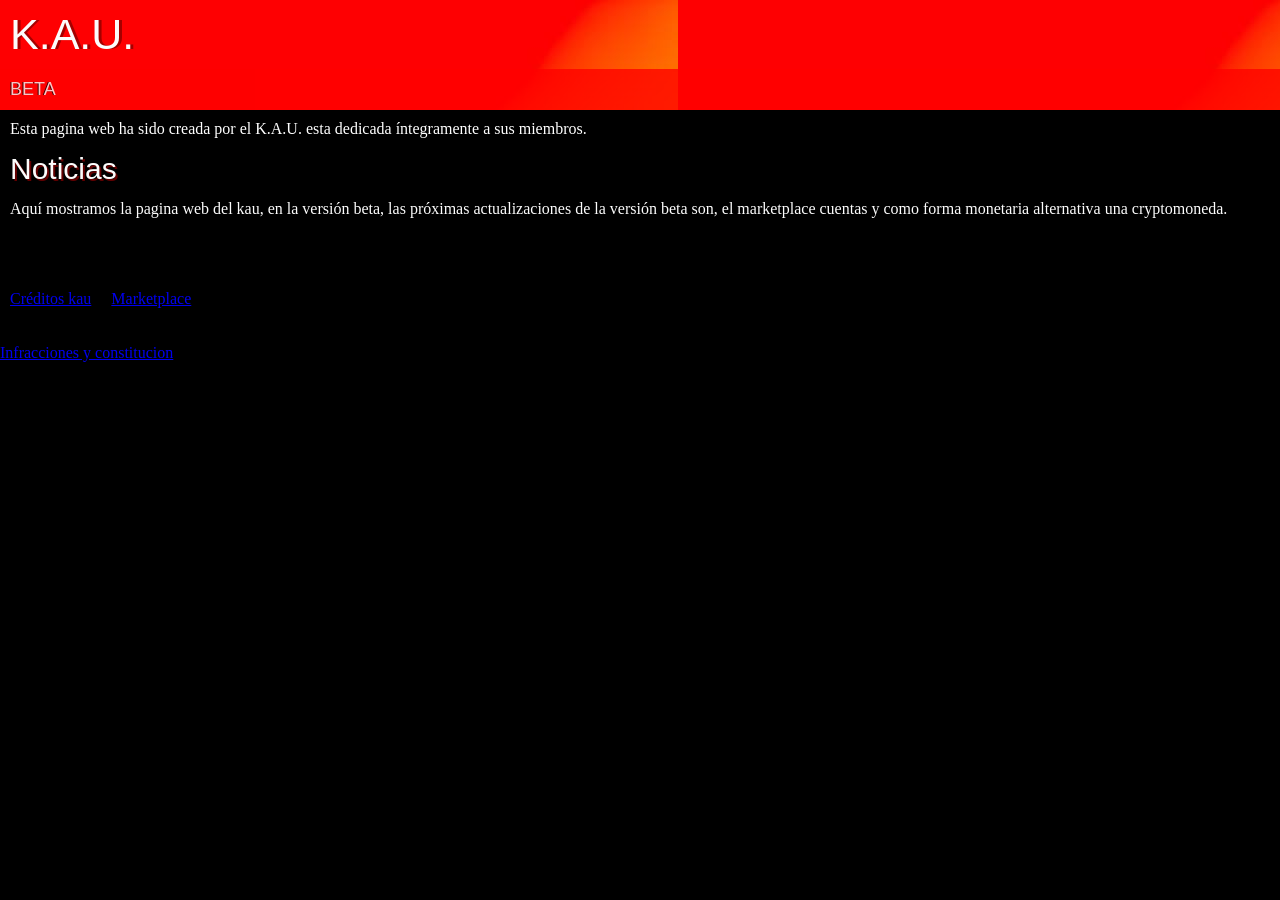
<file: index.html>
<!DOCTYPE html>
<html lang="">
<head>
<meta charset="UTF-8">
<meta name="viewport" content="width=device-width, initial-scale=1.0">
<meta name="generator" content="Silex v3.9.0">
<link rel="stylesheet" href="css/index-19fbe2730187b5f8a5d8cf60af47354eece531aea0b69a1d1151381ec1788a7a.css">





<link href="https://fonts.googleapis.com" rel="preconnect" ><link href="https://fonts.googleapis.com/css2" rel="preconnect" crossorigin ><link href="https://fonts.googleapis.com/css2?family=Aclonica&display=swap" rel="stylesheet" ><link href="https://fonts.googleapis.com/css2?family=Abyssinica+SIL&display=swap" rel="stylesheet" ></head>
<body id="iwjx"><div id="ip8m4" class="silex-default-container"><div id="ilp3z" class="silex-default-text">K.A.U.</div><div id="ikdom" class="silex-default-text">BETA</div></div><div id="iqjkf" class="silex-default-text">Esta pagina web ha sido creada por el K.A.U. esta dedicada íntegramente a sus miembros.</div><div id="i7jyf" class="silex-default-text">Noticias</div><div id="imrfn" class="silex-default-container"><div id="if2fw" class="silex-default-text">Aquí mostramos la pagina web del kau, en la versión beta, las próximas actualizaciones de la versión beta son, el marketplace cuentas y como forma monetaria alternativa una cryptomoneda.<br/><br/></div></div><A href="./cryptomoneda.html" id="i14nac" class="silex-default-text">Créditos kau</A><A href="./marketplace.html" id="i9fb7l" class="silex-default-text">Marketplace</A><A id="i982iqy" href="./infracciones.html" class="silex-default-text"><br/><br/><br/>Infracciones y constitucion</A></body>
</html>
</file>
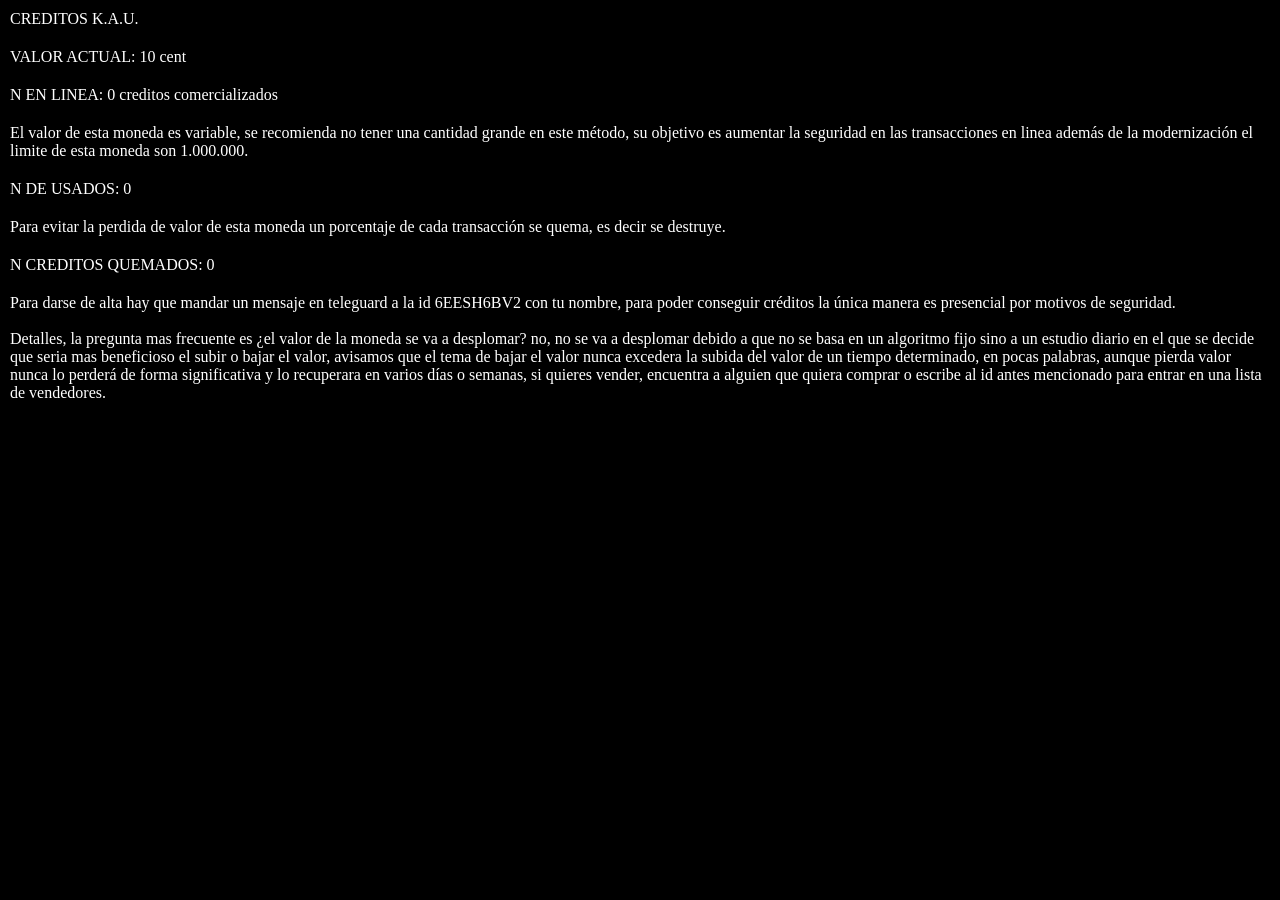
<file: cryptomoneda.html>
<!DOCTYPE html>
<html lang="">
<head>
<meta charset="UTF-8">
<meta name="viewport" content="width=device-width, initial-scale=1.0">
<meta name="generator" content="Silex v3.9.0">
<link rel="stylesheet" href="css/cryptomoneda-f493d69f6951f4b35de5323334c6d8ce3d63bac1525adffbe24ff09a80c4bcf2.css">





<link href="https://fonts.googleapis.com" rel="preconnect" ><link href="https://fonts.googleapis.com/css2" rel="preconnect" crossorigin ><link href="https://fonts.googleapis.com/css2?family=Aclonica&display=swap" rel="stylesheet" ><link href="https://fonts.googleapis.com/css2?family=Abyssinica+SIL&display=swap" rel="stylesheet" ></head>
<body id="io8nj"><div id="itn9e5" class="silex-default-text">CREDITOS K.A.U.</div><div id="irxtwi" class="silex-default-text">VALOR ACTUAL: 10 cent</div><div id="iai1cv" class="silex-default-text">N EN LINEA: 0 creditos comercializados</div><div id="it7xih" class="silex-default-text">El valor de esta moneda es variable, se recomienda no tener una cantidad grande en este método, su objetivo es aumentar la seguridad en las transacciones en linea además de la modernización el limite de esta moneda son 1.000.000.</div><div id="il9e24" class="silex-default-text">N DE USADOS: 0</div><div id="iw1uib" class="silex-default-text">Para evitar la perdida de valor de esta moneda un porcentaje de cada transacción se quema, es decir se destruye.</div><div id="iet7rf" class="silex-default-text">N CREDITOS QUEMADOS: 0</div><div id="ihemhh" class="silex-default-text">Para darse de alta hay que mandar un mensaje en teleguard a la id 6EESH6BV2 con tu nombre, para poder conseguir créditos la única manera es presencial por motivos de seguridad.<br/><br/>Detalles, la pregunta mas frecuente es ¿el valor de la moneda se va a desplomar? no, no se va a desplomar debido a que no se basa en un algoritmo fijo sino a un estudio diario en el que se decide que seria mas beneficioso el subir o bajar el valor, avisamos que el tema de bajar el valor nunca excedera la subida del valor de un tiempo determinado, en pocas palabras, aunque pierda valor nunca lo perderá de forma significativa y lo recuperara en varios días o semanas, si quieres vender, encuentra a alguien que quiera comprar o escribe al id antes mencionado para entrar en una lista de vendedores.</div></body>
</html>
</file>
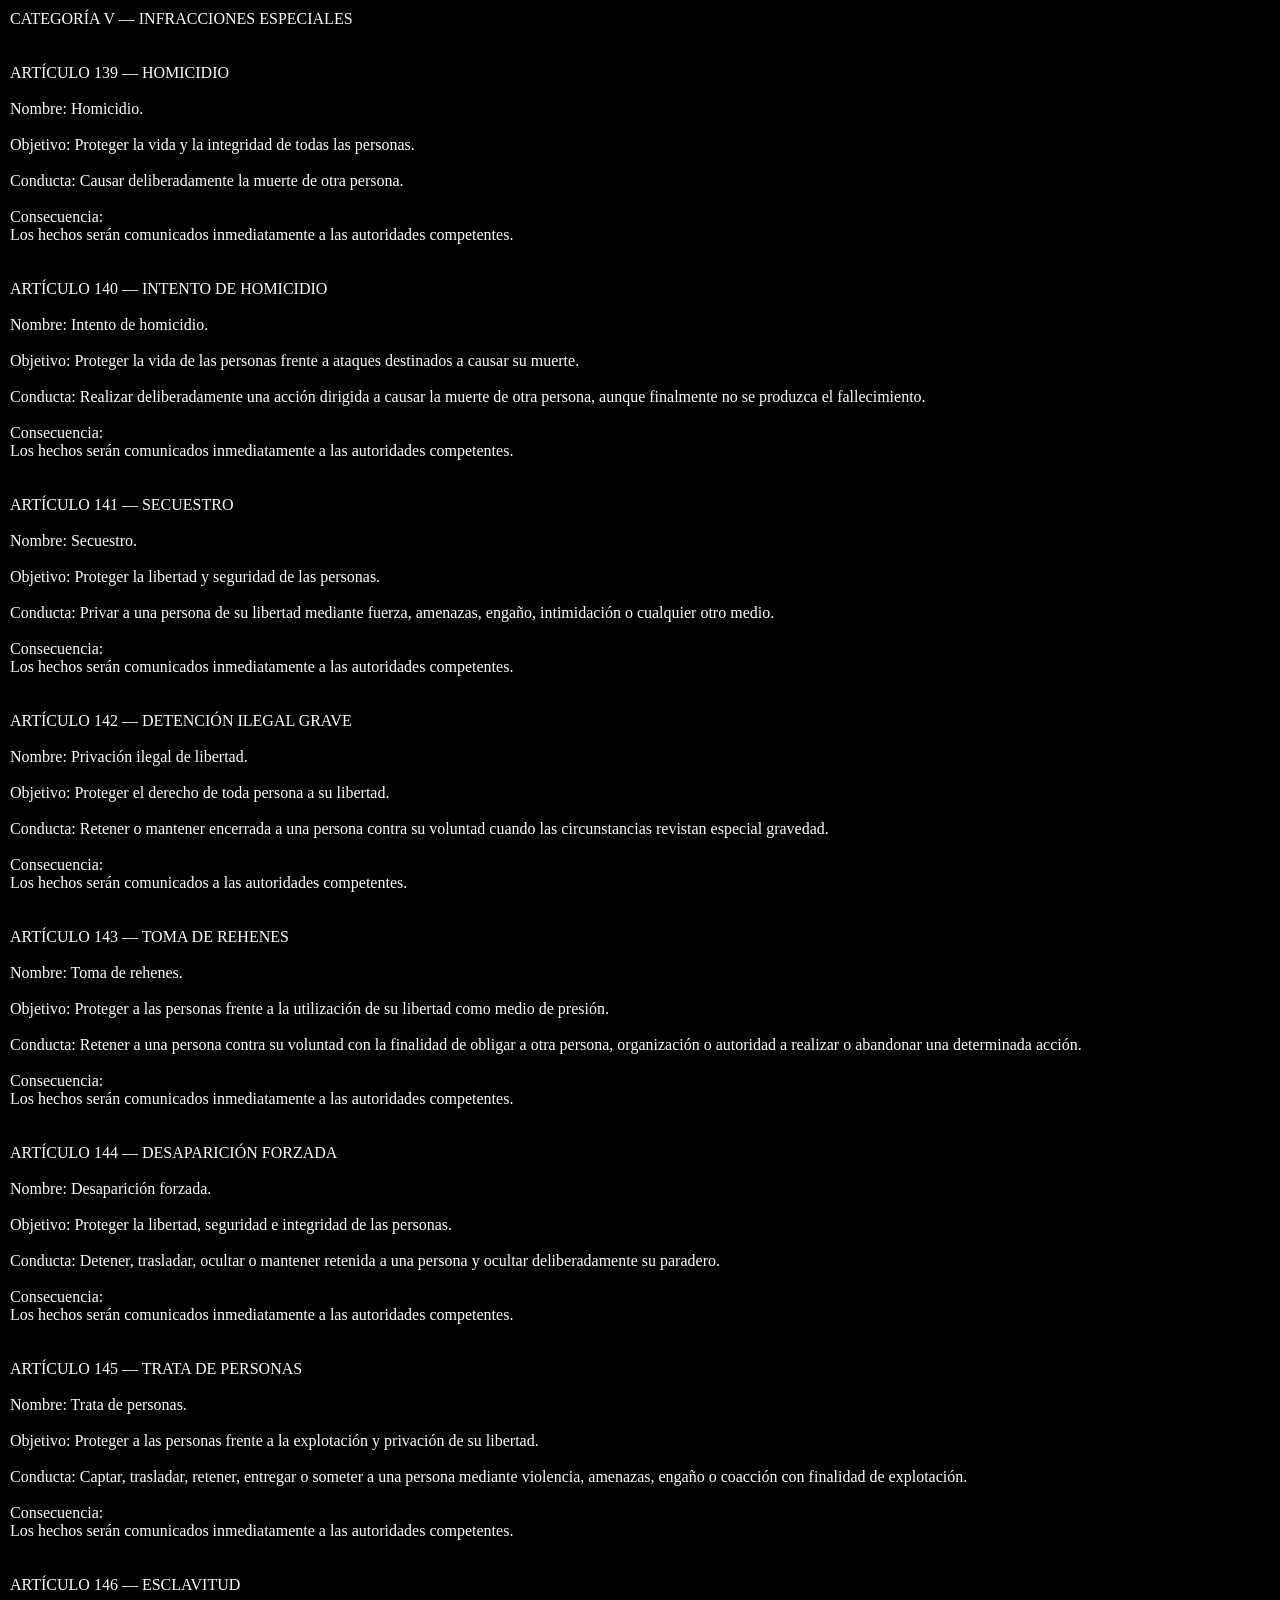
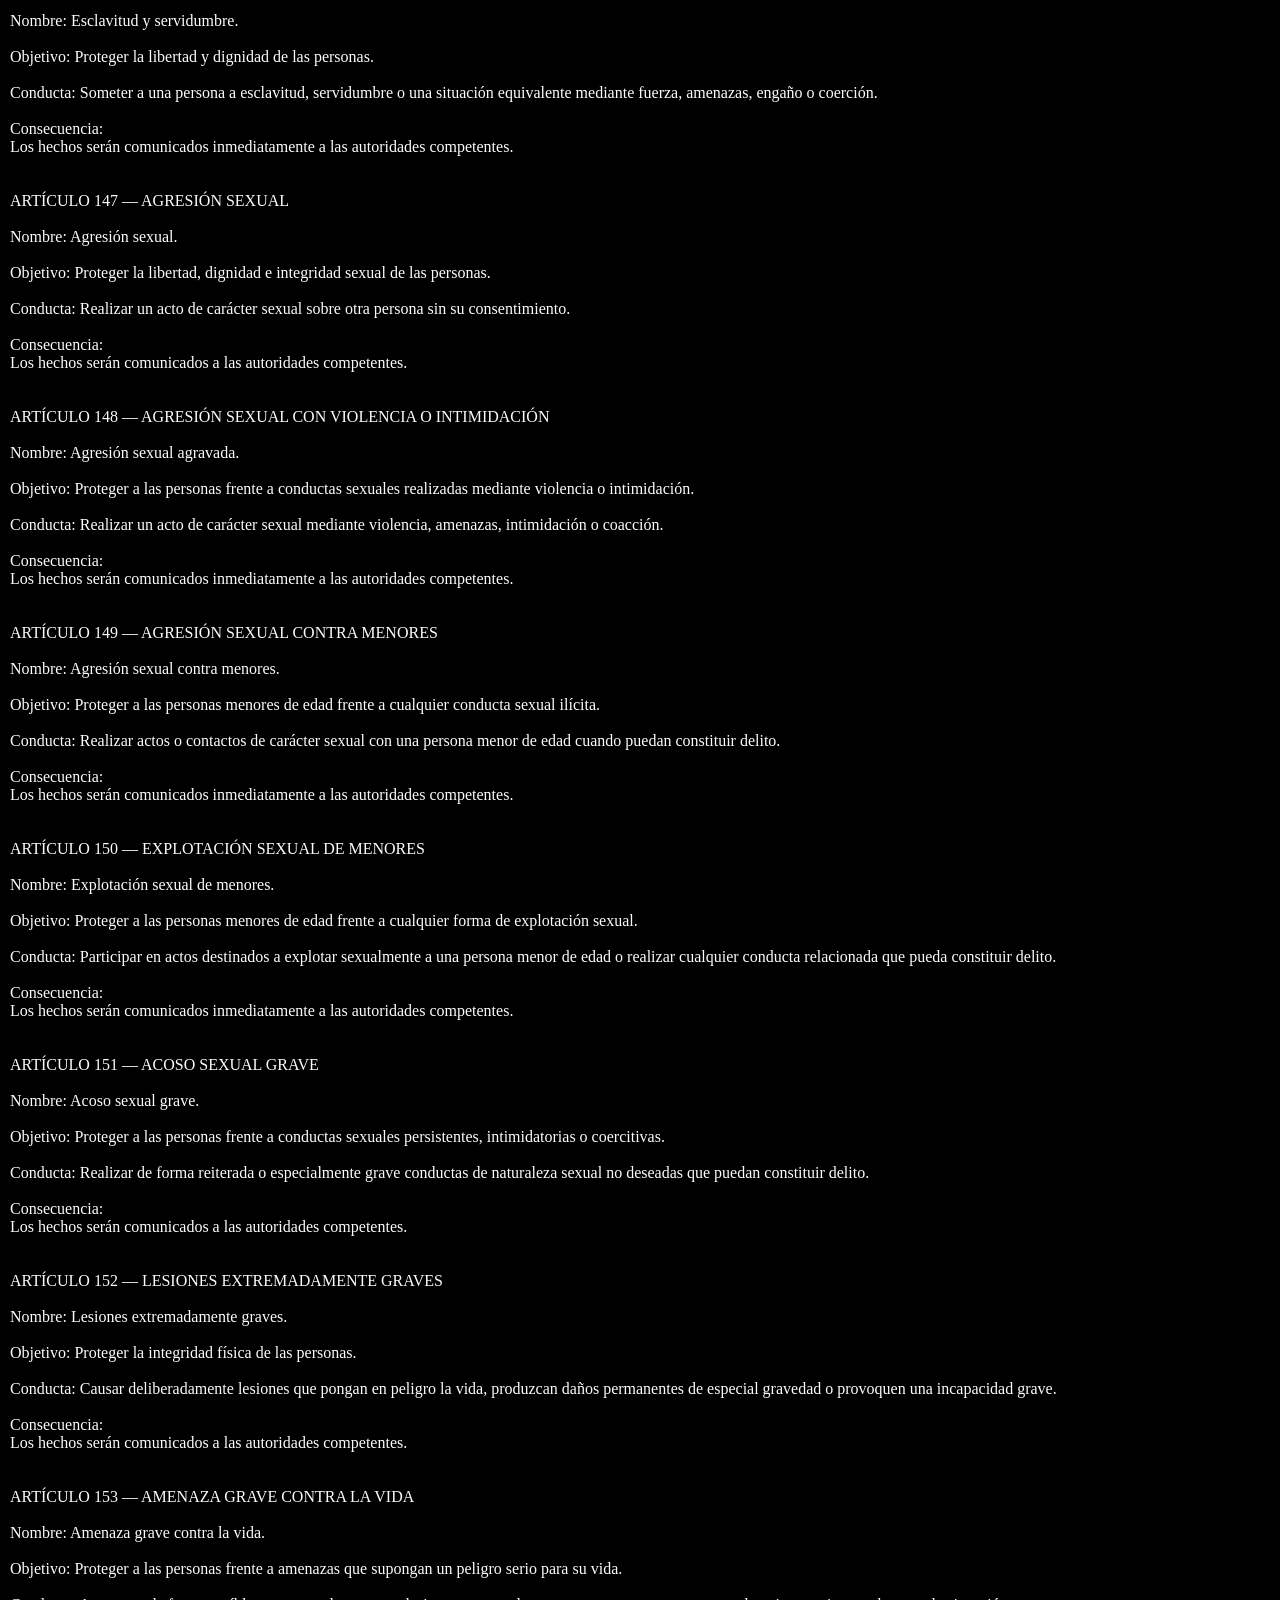
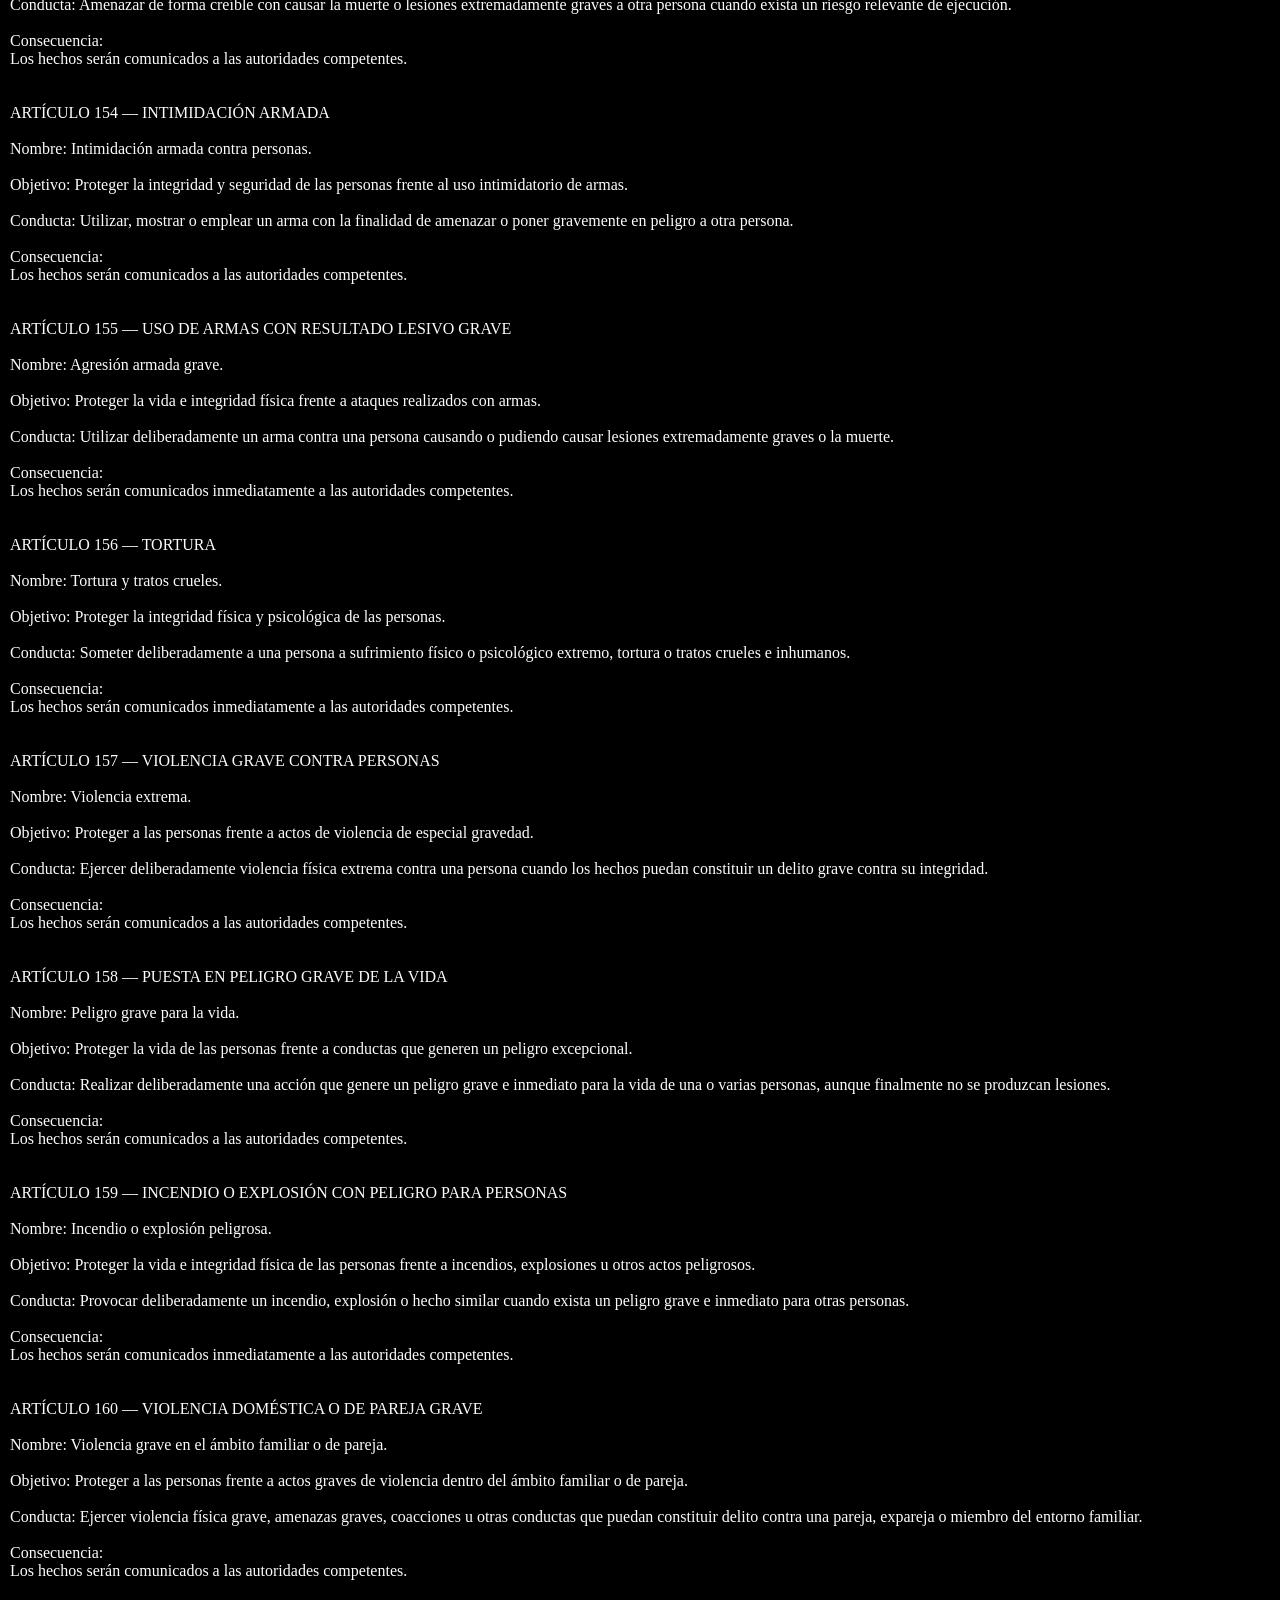
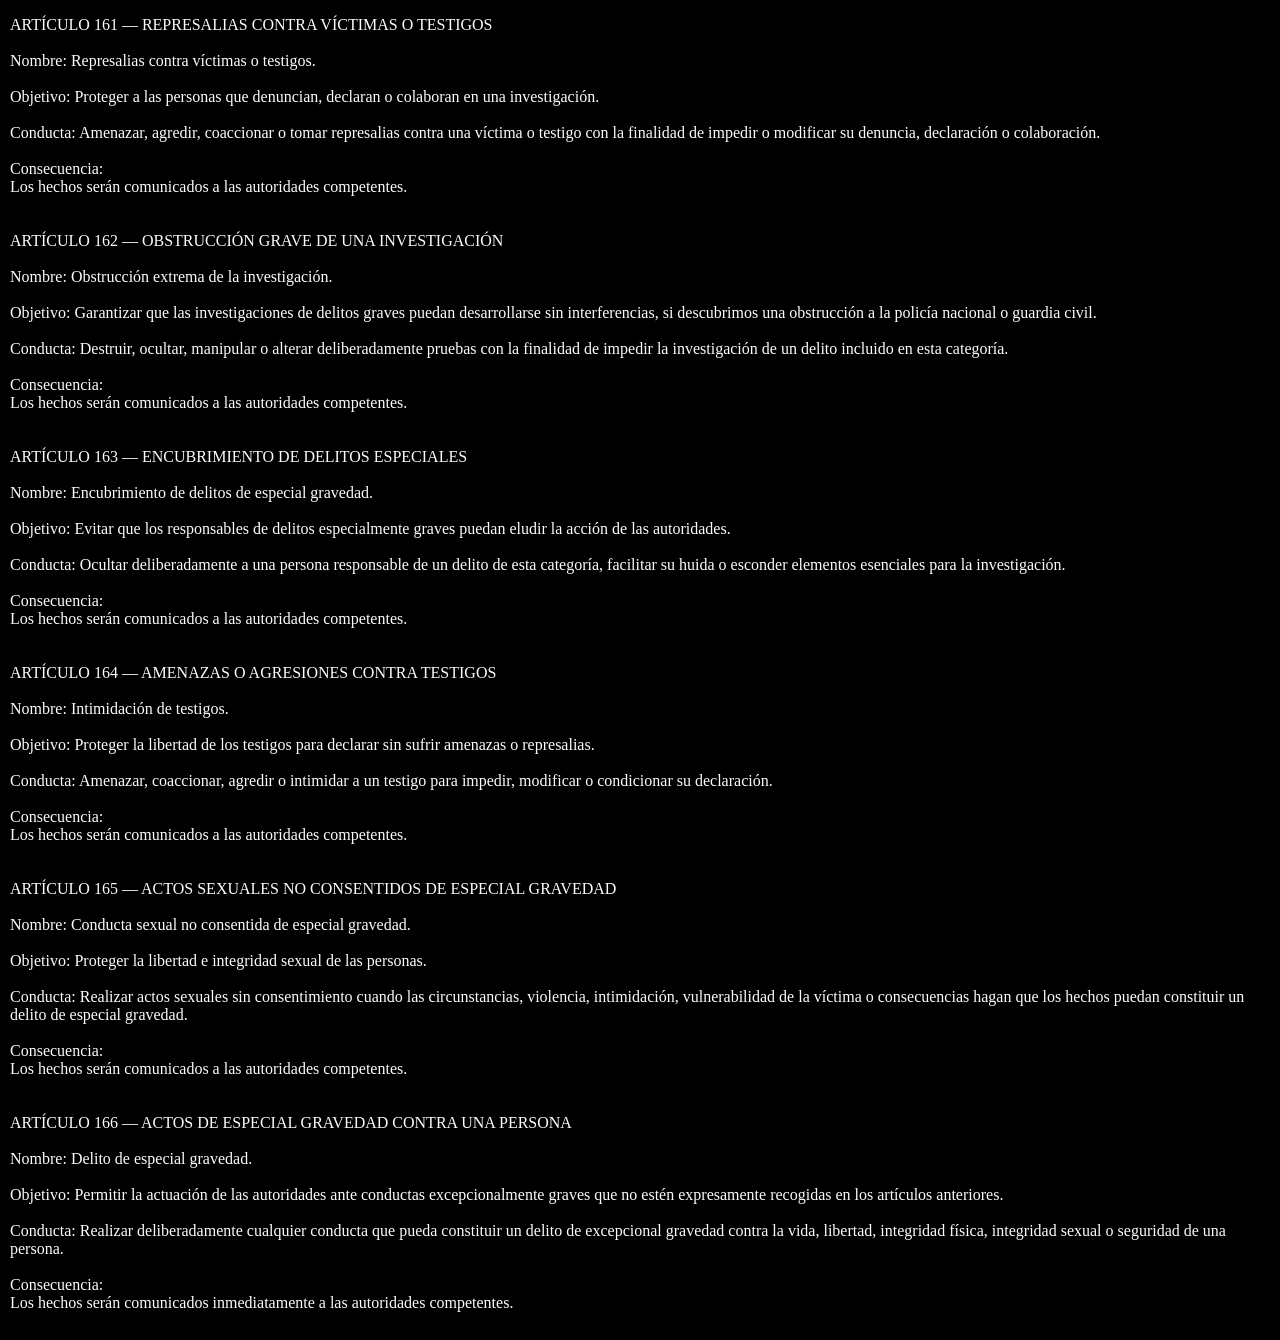
<file: especial.html>
<!DOCTYPE html>
<html lang="">
<head>
<meta charset="UTF-8">
<meta name="viewport" content="width=device-width, initial-scale=1.0">
<meta name="generator" content="Silex v3.9.0">
<link rel="stylesheet" href="css/especial-9a881ceaf22727069de1048afafc06c682a47b197e914a06934c6b6ef2c85dda.css">





<link href="https://fonts.googleapis.com" rel="preconnect" ><link href="https://fonts.googleapis.com/css2" rel="preconnect" crossorigin ><link href="https://fonts.googleapis.com/css2?family=Aclonica&display=swap" rel="stylesheet" ><link href="https://fonts.googleapis.com/css2?family=Abyssinica+SIL&display=swap" rel="stylesheet" ></head>
<body id="i11j2by"><div class="silex-default-text" id="ibu0xkm">CATEGORÍA V — INFRACCIONES ESPECIALES<br/><br/><br/>ARTÍCULO 139 — HOMICIDIO<br/><br/>Nombre: Homicidio.<br/><br/>Objetivo: Proteger la vida y la integridad de todas las personas.<br/><br/>Conducta: Causar deliberadamente la muerte de otra persona.<br/><br/>Consecuencia:<br/>Los hechos serán comunicados inmediatamente a las autoridades competentes.<br/><br/><br/>ARTÍCULO 140 — INTENTO DE HOMICIDIO<br/><br/>Nombre: Intento de homicidio.<br/><br/>Objetivo: Proteger la vida de las personas frente a ataques destinados a causar su muerte.<br/><br/>Conducta: Realizar deliberadamente una acción dirigida a causar la muerte de otra persona, aunque finalmente no se produzca el fallecimiento.<br/><br/>Consecuencia:<br/>Los hechos serán comunicados inmediatamente a las autoridades competentes.<br/><br/><br/>ARTÍCULO 141 — SECUESTRO<br/><br/>Nombre: Secuestro.<br/><br/>Objetivo: Proteger la libertad y seguridad de las personas.<br/><br/>Conducta: Privar a una persona de su libertad mediante fuerza, amenazas, engaño, intimidación o cualquier otro medio.<br/><br/>Consecuencia:<br/>Los hechos serán comunicados inmediatamente a las autoridades competentes.<br/><br/><br/>ARTÍCULO 142 — DETENCIÓN ILEGAL GRAVE<br/><br/>Nombre: Privación ilegal de libertad.<br/><br/>Objetivo: Proteger el derecho de toda persona a su libertad.<br/><br/>Conducta: Retener o mantener encerrada a una persona contra su voluntad cuando las circunstancias revistan especial gravedad.<br/><br/>Consecuencia:<br/>Los hechos serán comunicados a las autoridades competentes.<br/><br/><br/>ARTÍCULO 143 — TOMA DE REHENES<br/><br/>Nombre: Toma de rehenes.<br/><br/>Objetivo: Proteger a las personas frente a la utilización de su libertad como medio de presión.<br/><br/>Conducta: Retener a una persona contra su voluntad con la finalidad de obligar a otra persona, organización o autoridad a realizar o abandonar una determinada acción.<br/><br/>Consecuencia:<br/>Los hechos serán comunicados inmediatamente a las autoridades competentes.<br/><br/><br/>ARTÍCULO 144 — DESAPARICIÓN FORZADA<br/><br/>Nombre: Desaparición forzada.<br/><br/>Objetivo: Proteger la libertad, seguridad e integridad de las personas.<br/><br/>Conducta: Detener, trasladar, ocultar o mantener retenida a una persona y ocultar deliberadamente su paradero.<br/><br/>Consecuencia:<br/>Los hechos serán comunicados inmediatamente a las autoridades competentes.<br/><br/><br/>ARTÍCULO 145 — TRATA DE PERSONAS<br/><br/>Nombre: Trata de personas.<br/><br/>Objetivo: Proteger a las personas frente a la explotación y privación de su libertad.<br/><br/>Conducta: Captar, trasladar, retener, entregar o someter a una persona mediante violencia, amenazas, engaño o coacción con finalidad de explotación.<br/><br/>Consecuencia:<br/>Los hechos serán comunicados inmediatamente a las autoridades competentes.<br/><br/><br/>ARTÍCULO 146 — ESCLAVITUD<br/><br/>Nombre: Esclavitud y servidumbre.<br/><br/>Objetivo: Proteger la libertad y dignidad de las personas.<br/><br/>Conducta: Someter a una persona a esclavitud, servidumbre o una situación equivalente mediante fuerza, amenazas, engaño o coerción.<br/><br/>Consecuencia:<br/>Los hechos serán comunicados inmediatamente a las autoridades competentes.<br/><br/><br/>ARTÍCULO 147 — AGRESIÓN SEXUAL<br/><br/>Nombre: Agresión sexual.<br/><br/>Objetivo: Proteger la libertad, dignidad e integridad sexual de las personas.<br/><br/>Conducta: Realizar un acto de carácter sexual sobre otra persona sin su consentimiento.<br/><br/>Consecuencia:<br/>Los hechos serán comunicados a las autoridades competentes.<br/><br/><br/>ARTÍCULO 148 — AGRESIÓN SEXUAL CON VIOLENCIA O INTIMIDACIÓN<br/><br/>Nombre: Agresión sexual agravada.<br/><br/>Objetivo: Proteger a las personas frente a conductas sexuales realizadas mediante violencia o intimidación.<br/><br/>Conducta: Realizar un acto de carácter sexual mediante violencia, amenazas, intimidación o coacción.<br/><br/>Consecuencia:<br/>Los hechos serán comunicados inmediatamente a las autoridades competentes.<br/><br/><br/>ARTÍCULO 149 — AGRESIÓN SEXUAL CONTRA MENORES<br/><br/>Nombre: Agresión sexual contra menores.<br/><br/>Objetivo: Proteger a las personas menores de edad frente a cualquier conducta sexual ilícita.<br/><br/>Conducta: Realizar actos o contactos de carácter sexual con una persona menor de edad cuando puedan constituir delito.<br/><br/>Consecuencia:<br/>Los hechos serán comunicados inmediatamente a las autoridades competentes.<br/><br/><br/>ARTÍCULO 150 — EXPLOTACIÓN SEXUAL DE MENORES<br/><br/>Nombre: Explotación sexual de menores.<br/><br/>Objetivo: Proteger a las personas menores de edad frente a cualquier forma de explotación sexual.<br/><br/>Conducta: Participar en actos destinados a explotar sexualmente a una persona menor de edad o realizar cualquier conducta relacionada que pueda constituir delito.<br/><br/>Consecuencia:<br/>Los hechos serán comunicados inmediatamente a las autoridades competentes.<br/><br/><br/>ARTÍCULO 151 — ACOSO SEXUAL GRAVE<br/><br/>Nombre: Acoso sexual grave.<br/><br/>Objetivo: Proteger a las personas frente a conductas sexuales persistentes, intimidatorias o coercitivas.<br/><br/>Conducta: Realizar de forma reiterada o especialmente grave conductas de naturaleza sexual no deseadas que puedan constituir delito.<br/><br/>Consecuencia:<br/>Los hechos serán comunicados a las autoridades competentes.<br/><br/><br/>ARTÍCULO 152 — LESIONES EXTREMADAMENTE GRAVES<br/><br/>Nombre: Lesiones extremadamente graves.<br/><br/>Objetivo: Proteger la integridad física de las personas.<br/><br/>Conducta: Causar deliberadamente lesiones que pongan en peligro la vida, produzcan daños permanentes de especial gravedad o provoquen una incapacidad grave.<br/><br/>Consecuencia:<br/>Los hechos serán comunicados a las autoridades competentes.<br/><br/><br/>ARTÍCULO 153 — AMENAZA GRAVE CONTRA LA VIDA<br/><br/>Nombre: Amenaza grave contra la vida.<br/><br/>Objetivo: Proteger a las personas frente a amenazas que supongan un peligro serio para su vida.<br/><br/>Conducta: Amenazar de forma creíble con causar la muerte o lesiones extremadamente graves a otra persona cuando exista un riesgo relevante de ejecución.<br/><br/>Consecuencia:<br/>Los hechos serán comunicados a las autoridades competentes.<br/><br/><br/>ARTÍCULO 154 — INTIMIDACIÓN ARMADA<br/><br/>Nombre: Intimidación armada contra personas.<br/><br/>Objetivo: Proteger la integridad y seguridad de las personas frente al uso intimidatorio de armas.<br/><br/>Conducta: Utilizar, mostrar o emplear un arma con la finalidad de amenazar o poner gravemente en peligro a otra persona.<br/><br/>Consecuencia:<br/>Los hechos serán comunicados a las autoridades competentes.<br/><br/><br/>ARTÍCULO 155 — USO DE ARMAS CON RESULTADO LESIVO GRAVE<br/><br/>Nombre: Agresión armada grave.<br/><br/>Objetivo: Proteger la vida e integridad física frente a ataques realizados con armas.<br/><br/>Conducta: Utilizar deliberadamente un arma contra una persona causando o pudiendo causar lesiones extremadamente graves o la muerte.<br/><br/>Consecuencia:<br/>Los hechos serán comunicados inmediatamente a las autoridades competentes.<br/><br/><br/>ARTÍCULO 156 — TORTURA<br/><br/>Nombre: Tortura y tratos crueles.<br/><br/>Objetivo: Proteger la integridad física y psicológica de las personas.<br/><br/>Conducta: Someter deliberadamente a una persona a sufrimiento físico o psicológico extremo, tortura o tratos crueles e inhumanos.<br/><br/>Consecuencia:<br/>Los hechos serán comunicados inmediatamente a las autoridades competentes.<br/><br/><br/>ARTÍCULO 157 — VIOLENCIA GRAVE CONTRA PERSONAS<br/><br/>Nombre: Violencia extrema.<br/><br/>Objetivo: Proteger a las personas frente a actos de violencia de especial gravedad.<br/><br/>Conducta: Ejercer deliberadamente violencia física extrema contra una persona cuando los hechos puedan constituir un delito grave contra su integridad.<br/><br/>Consecuencia:<br/>Los hechos serán comunicados a las autoridades competentes.<br/><br/><br/>ARTÍCULO 158 — PUESTA EN PELIGRO GRAVE DE LA VIDA<br/><br/>Nombre: Peligro grave para la vida.<br/><br/>Objetivo: Proteger la vida de las personas frente a conductas que generen un peligro excepcional.<br/><br/>Conducta: Realizar deliberadamente una acción que genere un peligro grave e inmediato para la vida de una o varias personas, aunque finalmente no se produzcan lesiones.<br/><br/>Consecuencia:<br/>Los hechos serán comunicados a las autoridades competentes.<br/><br/><br/>ARTÍCULO 159 — INCENDIO O EXPLOSIÓN CON PELIGRO PARA PERSONAS<br/><br/>Nombre: Incendio o explosión peligrosa.<br/><br/>Objetivo: Proteger la vida e integridad física de las personas frente a incendios, explosiones u otros actos peligrosos.<br/><br/>Conducta: Provocar deliberadamente un incendio, explosión o hecho similar cuando exista un peligro grave e inmediato para otras personas.<br/><br/>Consecuencia:<br/>Los hechos serán comunicados inmediatamente a las autoridades competentes.<br/><br/><br/>ARTÍCULO 160 — VIOLENCIA DOMÉSTICA O DE PAREJA GRAVE<br/><br/>Nombre: Violencia grave en el ámbito familiar o de pareja.<br/><br/>Objetivo: Proteger a las personas frente a actos graves de violencia dentro del ámbito familiar o de pareja.<br/><br/>Conducta: Ejercer violencia física grave, amenazas graves, coacciones u otras conductas que puedan constituir delito contra una pareja, expareja o miembro del entorno familiar.<br/><br/>Consecuencia:<br/>Los hechos serán comunicados a las autoridades competentes.<br/><br/><br/>ARTÍCULO 161 — REPRESALIAS CONTRA VÍCTIMAS O TESTIGOS<br/><br/>Nombre: Represalias contra víctimas o testigos.<br/><br/>Objetivo: Proteger a las personas que denuncian, declaran o colaboran en una investigación.<br/><br/>Conducta: Amenazar, agredir, coaccionar o tomar represalias contra una víctima o testigo con la finalidad de impedir o modificar su denuncia, declaración o colaboración.<br/><br/>Consecuencia:<br/>Los hechos serán comunicados a las autoridades competentes.<br/><br/><br/>ARTÍCULO 162 — OBSTRUCCIÓN GRAVE DE UNA INVESTIGACIÓN<br/><br/>Nombre: Obstrucción extrema de la investigación.<br/><br/>Objetivo: Garantizar que las investigaciones de delitos graves puedan desarrollarse sin interferencias, si descubrimos una obstrucción a la policía nacional o guardia civil.<br/><br/>Conducta: Destruir, ocultar, manipular o alterar deliberadamente pruebas con la finalidad de impedir la investigación de un delito incluido en esta categoría.<br/><br/>Consecuencia:<br/>Los hechos serán comunicados a las autoridades competentes.<br/><br/><br/>ARTÍCULO 163 — ENCUBRIMIENTO DE DELITOS ESPECIALES<br/><br/>Nombre: Encubrimiento de delitos de especial gravedad.<br/><br/>Objetivo: Evitar que los responsables de delitos especialmente graves puedan eludir la acción de las autoridades.<br/><br/>Conducta: Ocultar deliberadamente a una persona responsable de un delito de esta categoría, facilitar su huida o esconder elementos esenciales para la investigación.<br/><br/>Consecuencia:<br/>Los hechos serán comunicados a las autoridades competentes.<br/><br/><br/>ARTÍCULO 164 — AMENAZAS O AGRESIONES CONTRA TESTIGOS<br/><br/>Nombre: Intimidación de testigos.<br/><br/>Objetivo: Proteger la libertad de los testigos para declarar sin sufrir amenazas o represalias.<br/><br/>Conducta: Amenazar, coaccionar, agredir o intimidar a un testigo para impedir, modificar o condicionar su declaración.<br/><br/>Consecuencia:<br/>Los hechos serán comunicados a las autoridades competentes.<br/><br/><br/>ARTÍCULO 165 — ACTOS SEXUALES NO CONSENTIDOS DE ESPECIAL GRAVEDAD<br/><br/>Nombre: Conducta sexual no consentida de especial gravedad.<br/><br/>Objetivo: Proteger la libertad e integridad sexual de las personas.<br/><br/>Conducta: Realizar actos sexuales sin consentimiento cuando las circunstancias, violencia, intimidación, vulnerabilidad de la víctima o consecuencias hagan que los hechos puedan constituir un delito de especial gravedad.<br/><br/>Consecuencia:<br/>Los hechos serán comunicados a las autoridades competentes.<br/><br/><br/>ARTÍCULO 166 — ACTOS DE ESPECIAL GRAVEDAD CONTRA UNA PERSONA<br/><br/>Nombre: Delito de especial gravedad.<br/><br/>Objetivo: Permitir la actuación de las autoridades ante conductas excepcionalmente graves que no estén expresamente recogidas en los artículos anteriores.<br/><br/>Conducta: Realizar deliberadamente cualquier conducta que pueda constituir un delito de excepcional gravedad contra la vida, libertad, integridad física, integridad sexual o seguridad de una persona.<br/><br/>Consecuencia:<br/>Los hechos serán comunicados inmediatamente a las autoridades competentes.<br/><br/></div></body>
</html>
</file>
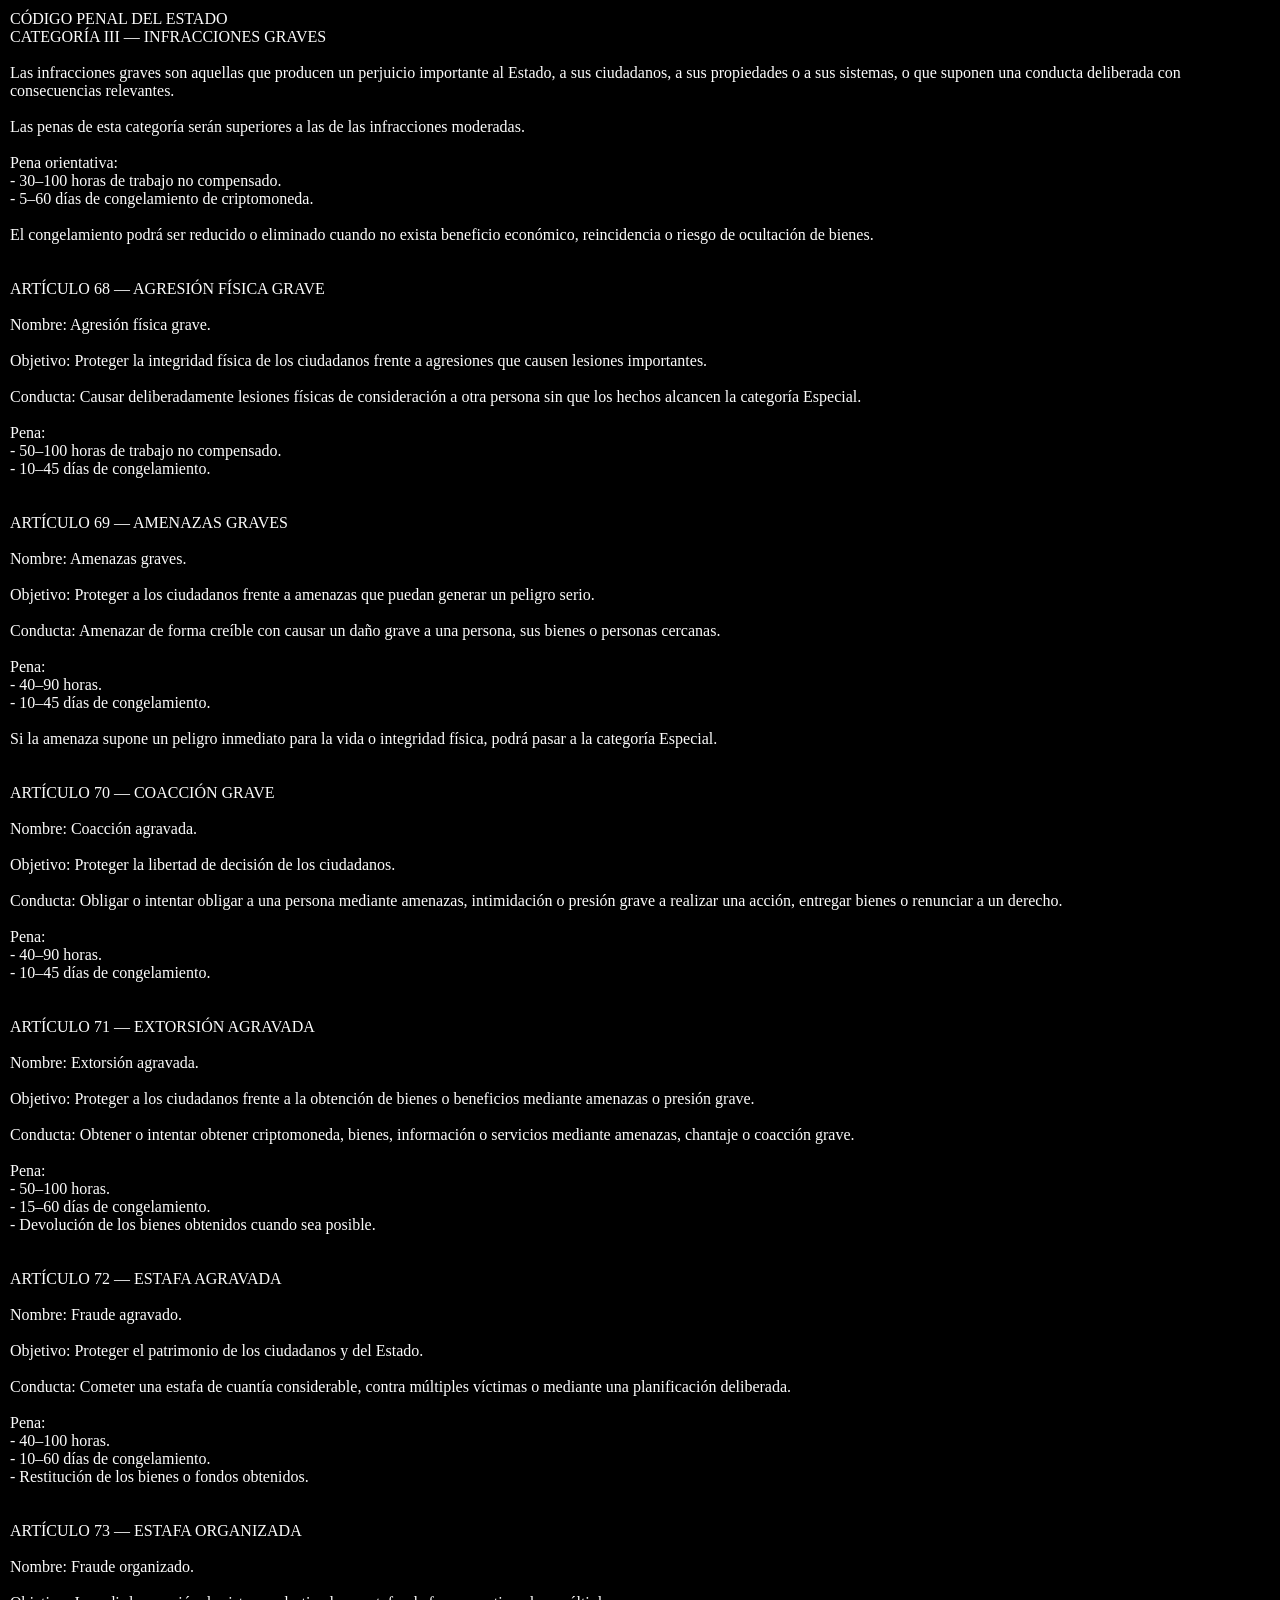
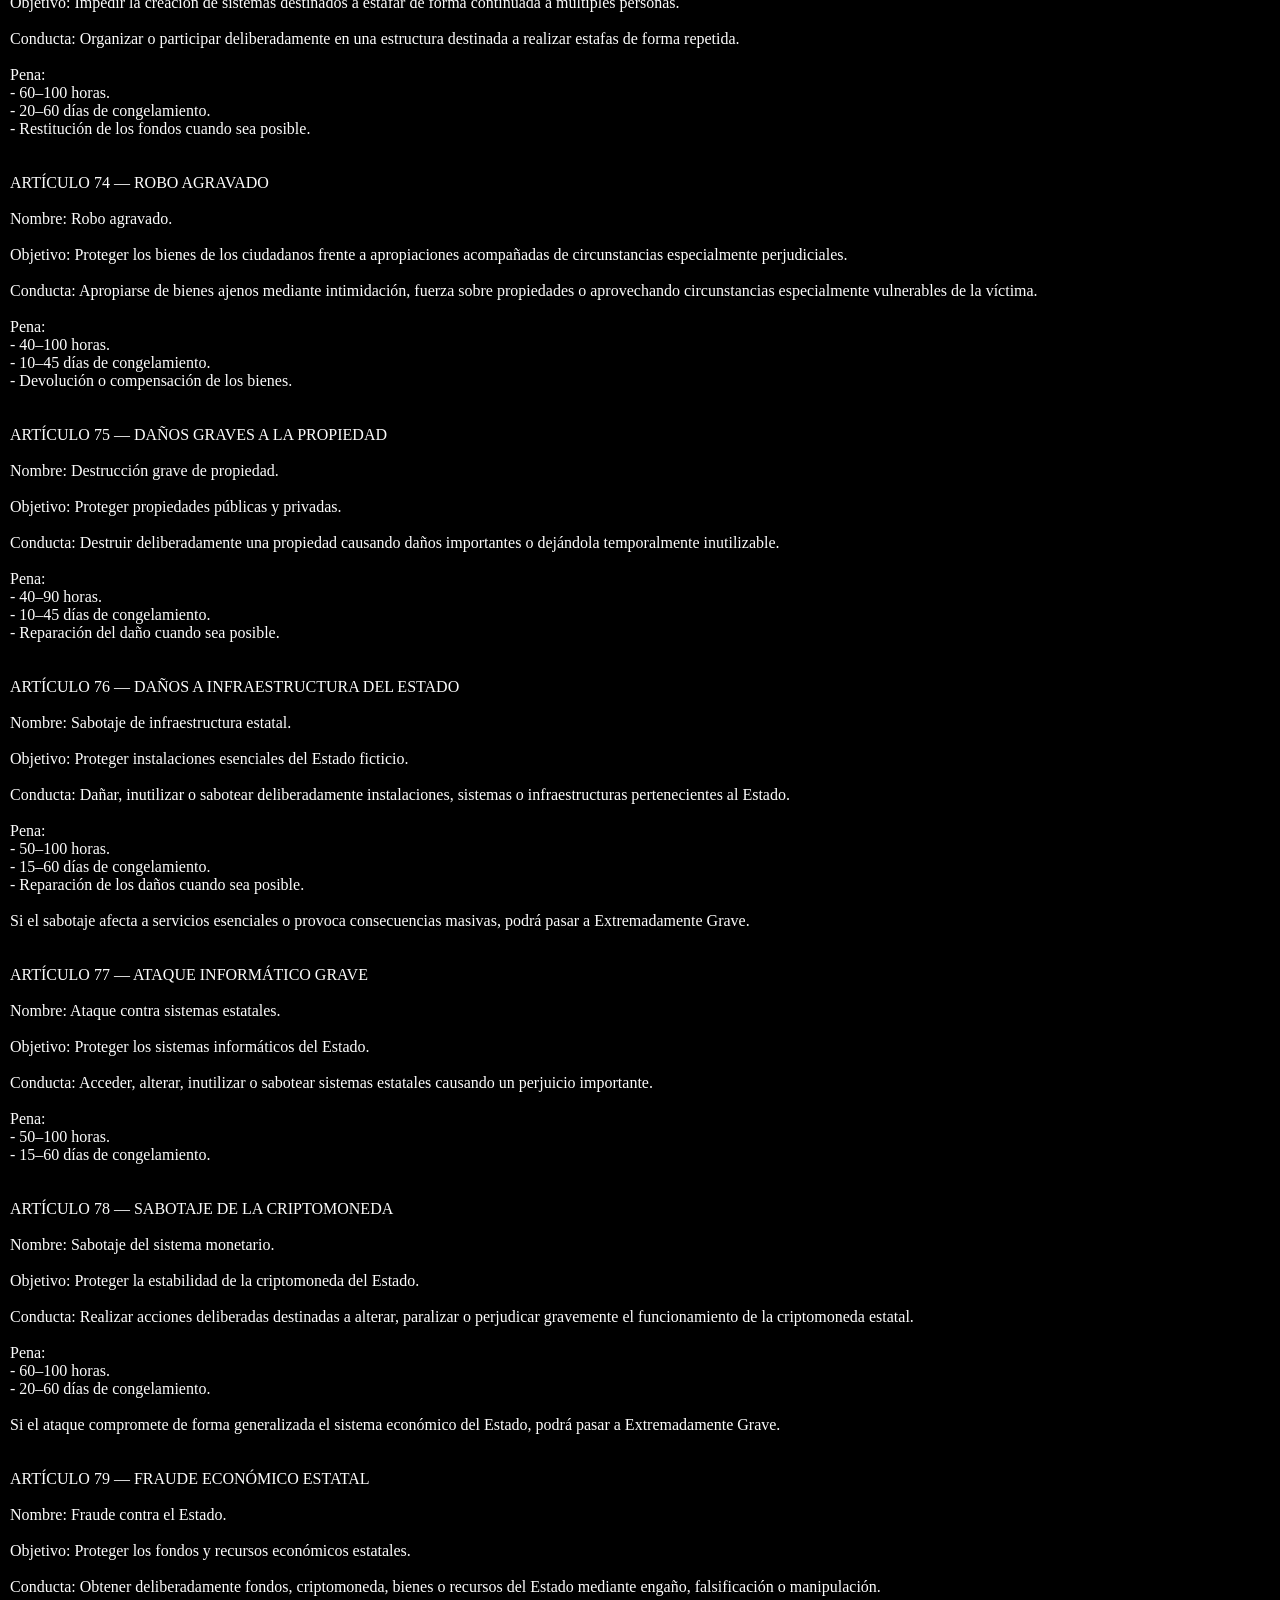
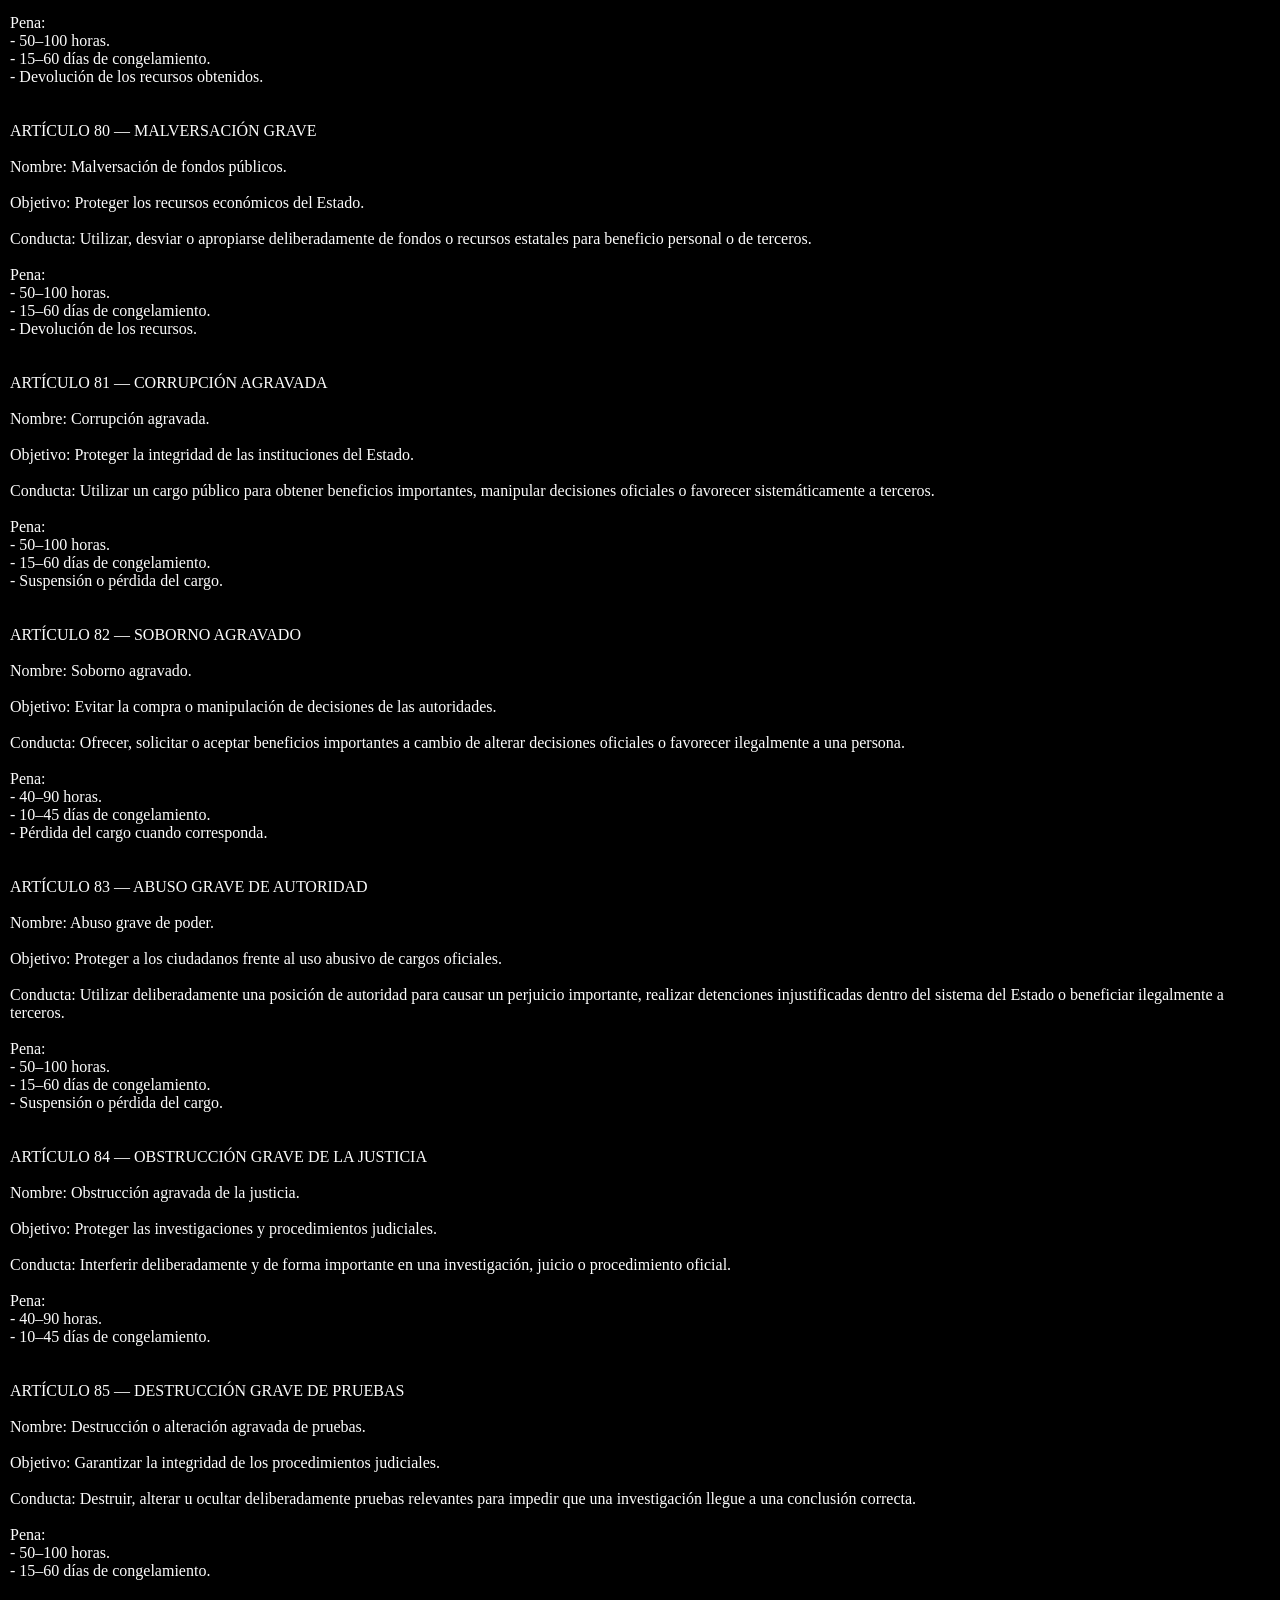
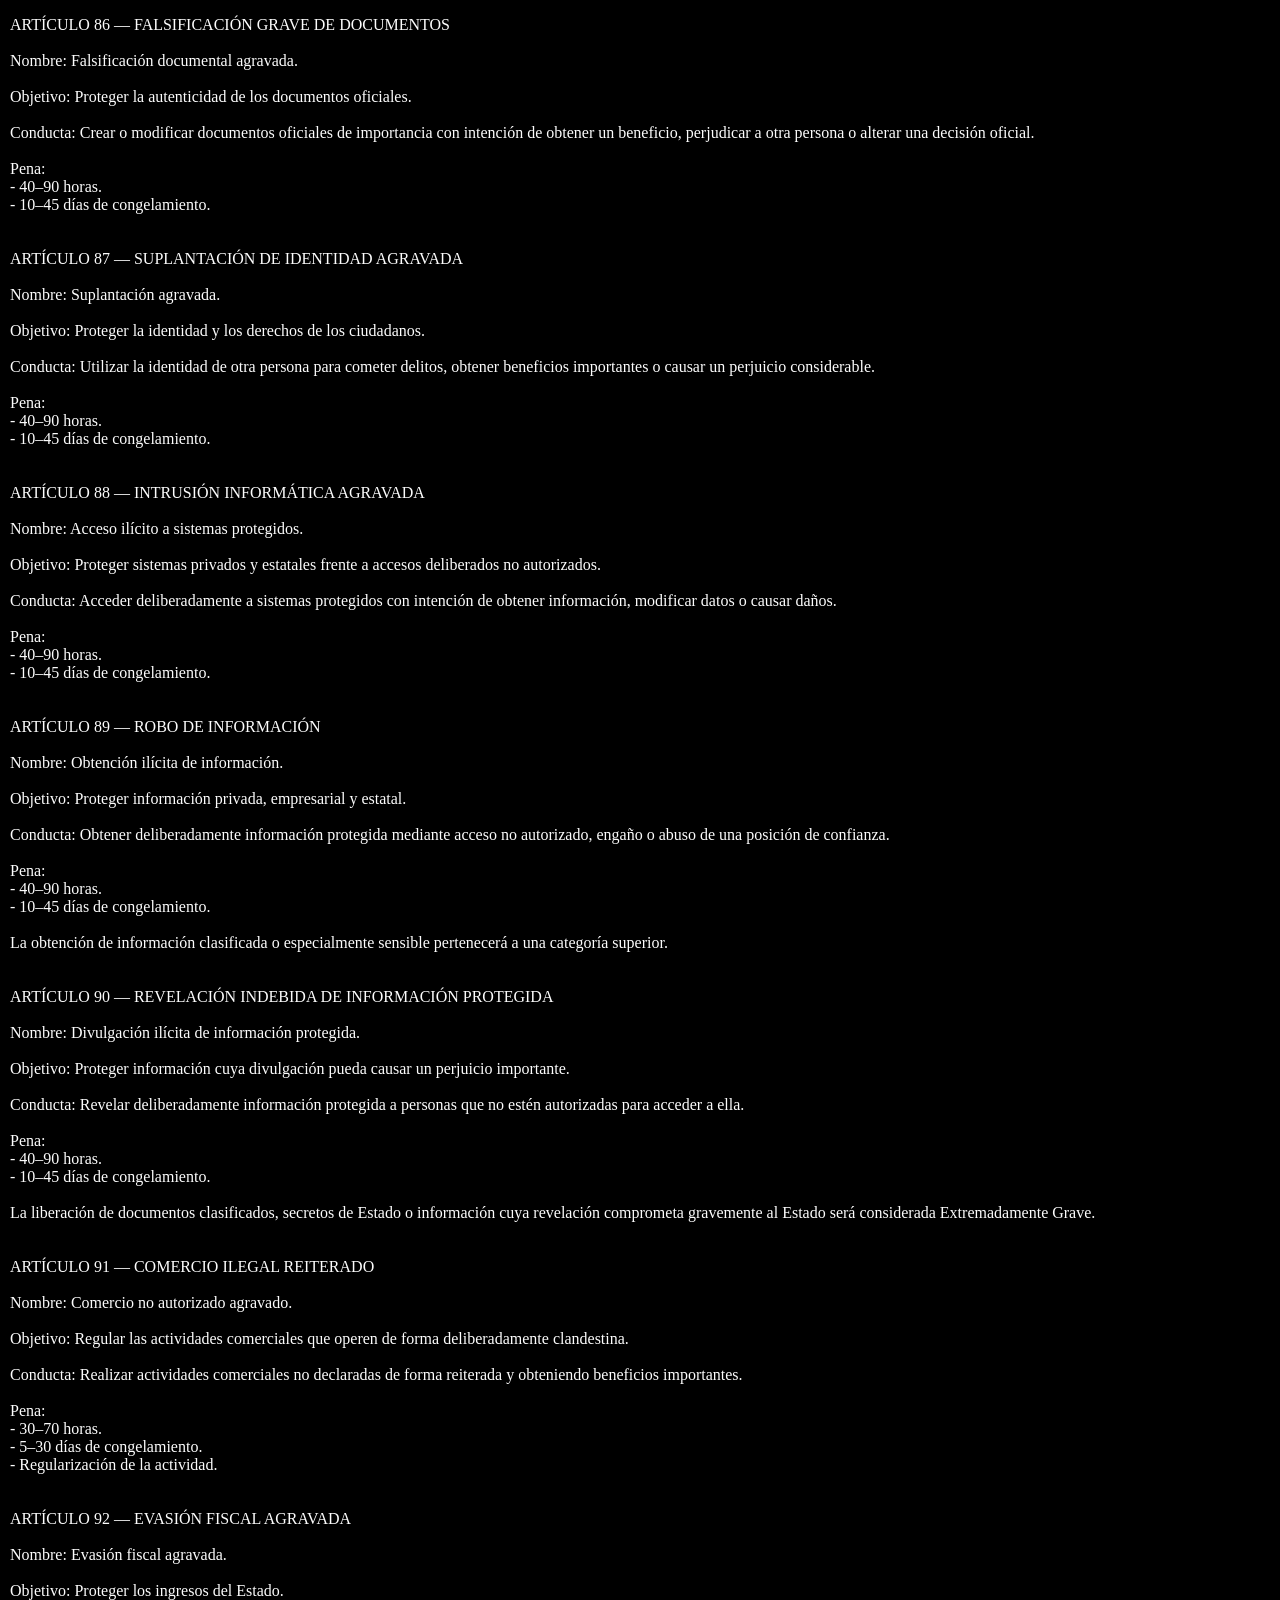
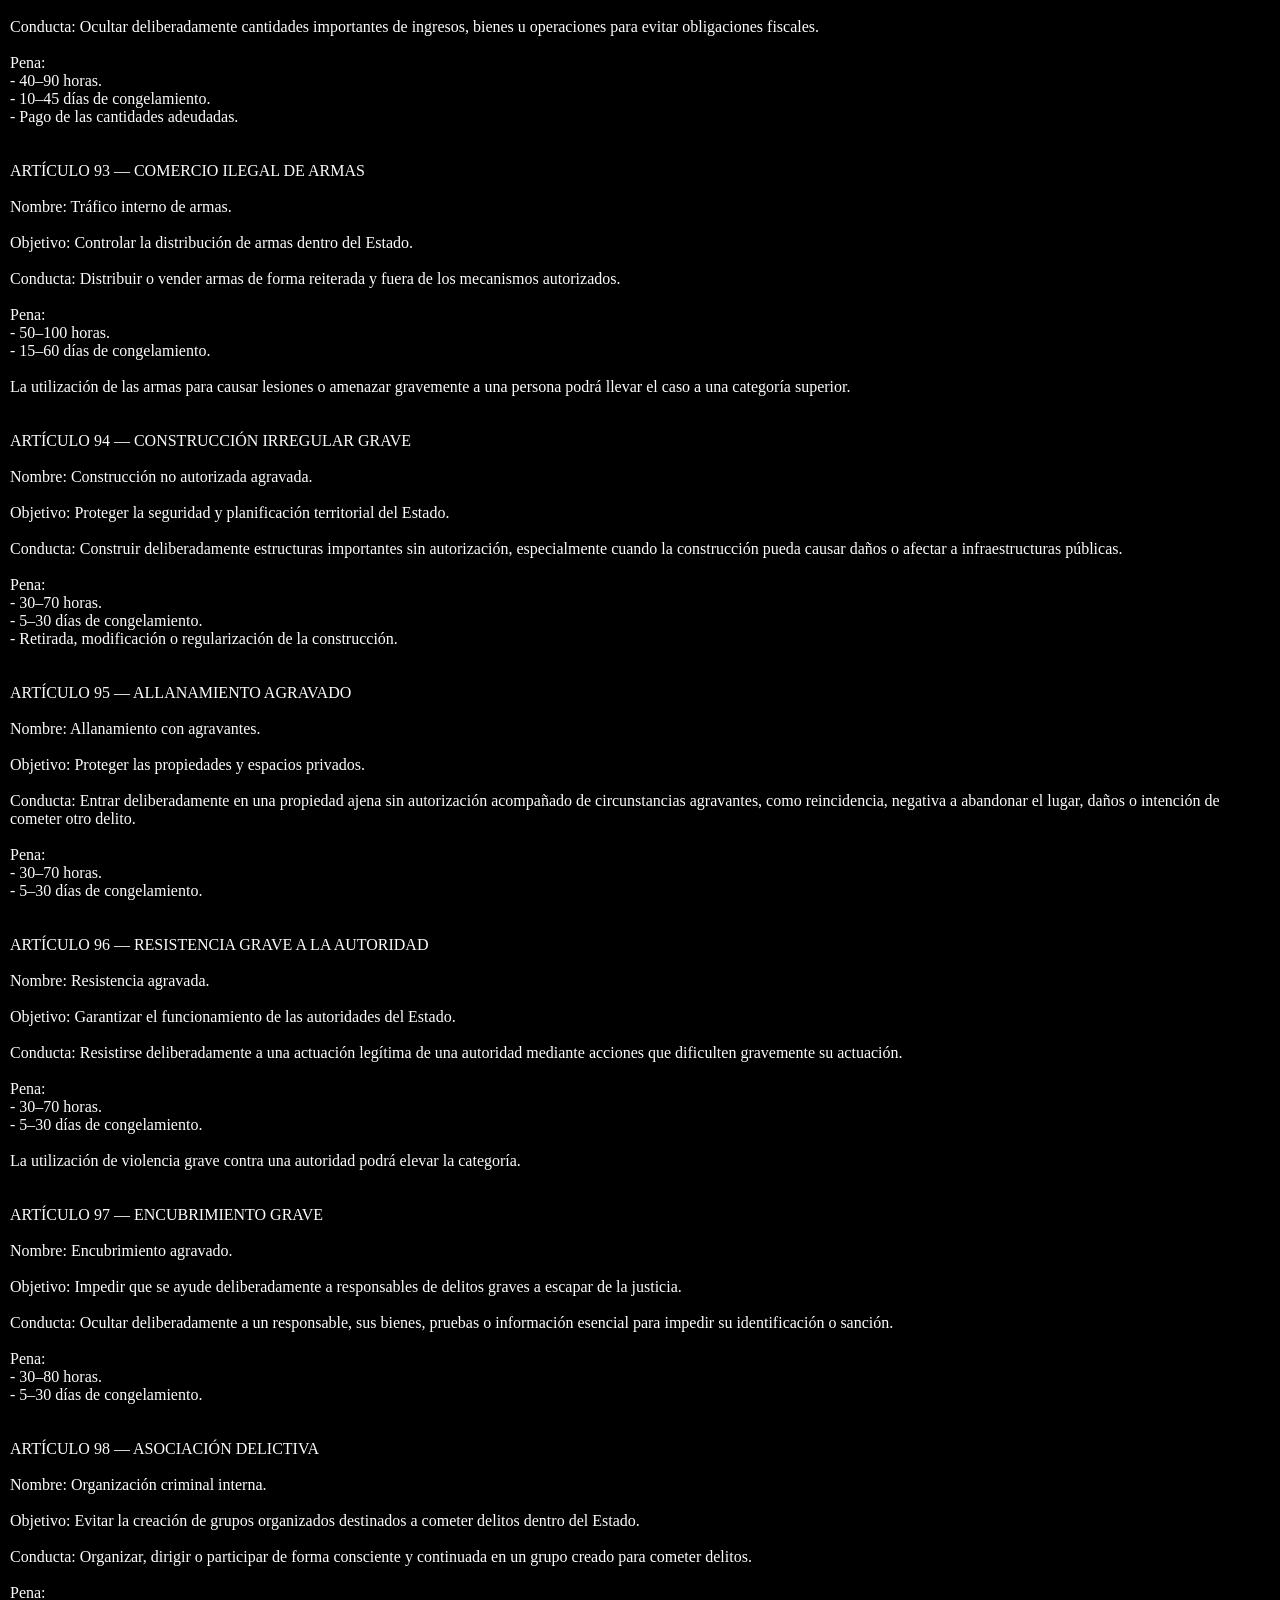
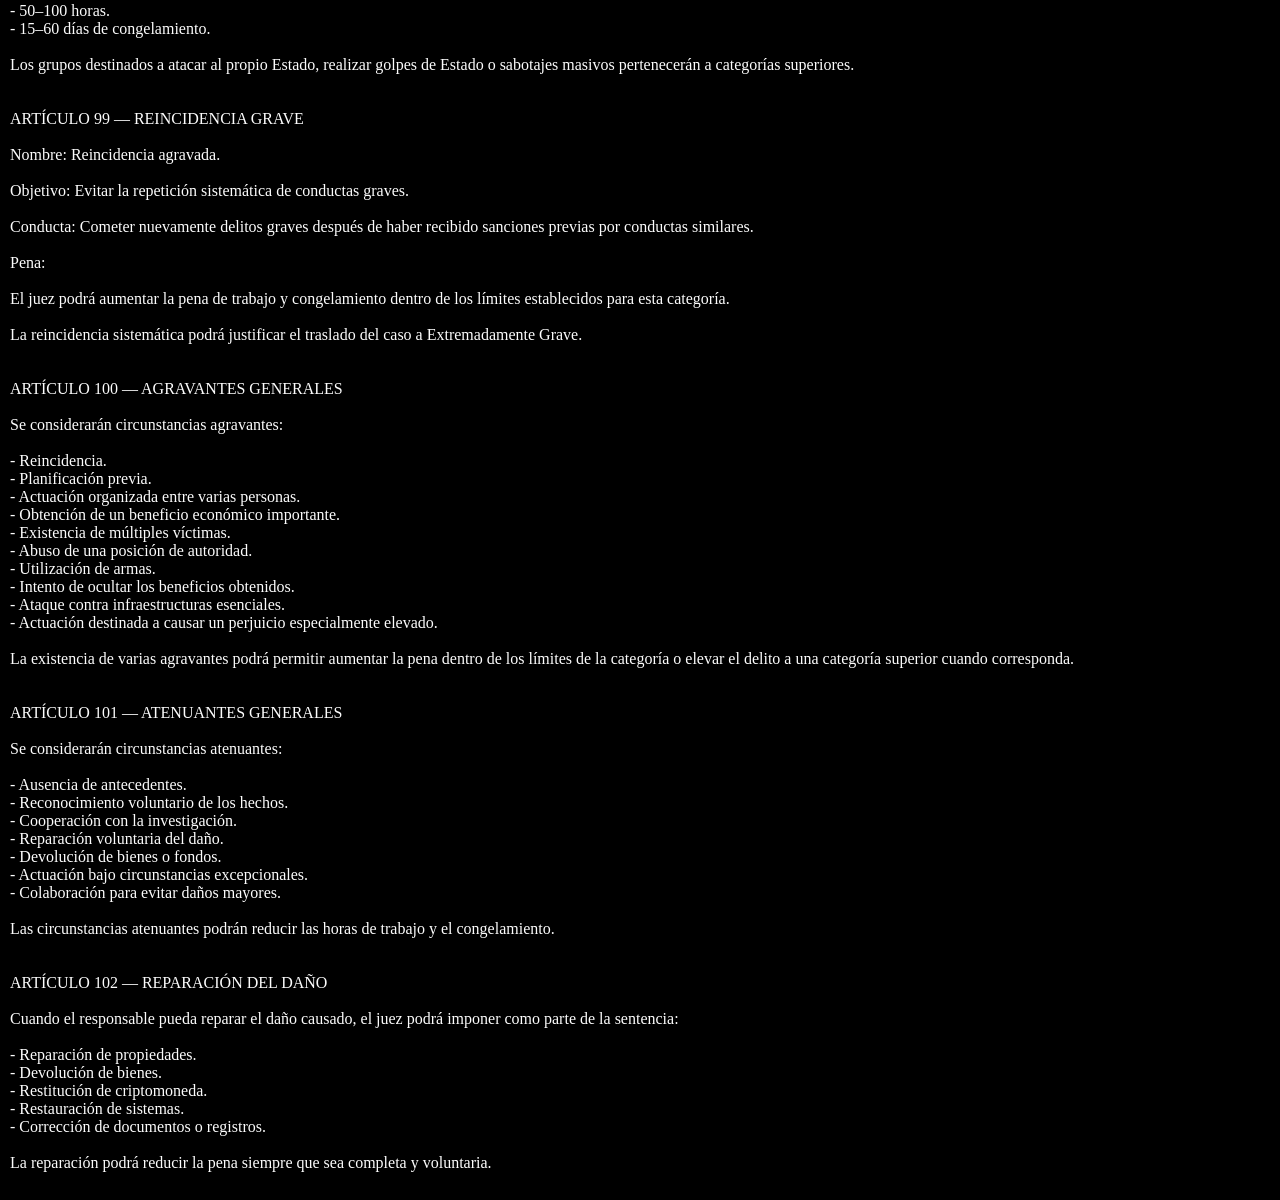
<file: grave.html>
<!DOCTYPE html>
<html lang="">
<head>
<meta charset="UTF-8">
<meta name="viewport" content="width=device-width, initial-scale=1.0">
<meta name="generator" content="Silex v3.9.0">
<link rel="stylesheet" href="css/grave-04eb2586e7cf35bd0c796236589edbc3e63a9cd0919ac80a56f030a4c63e601e.css">





<link href="https://fonts.googleapis.com" rel="preconnect" ><link href="https://fonts.googleapis.com/css2" rel="preconnect" crossorigin ><link href="https://fonts.googleapis.com/css2?family=Aclonica&display=swap" rel="stylesheet" ><link href="https://fonts.googleapis.com/css2?family=Abyssinica+SIL&display=swap" rel="stylesheet" ></head>
<body id="ihes7wh"><div class="silex-default-text" id="i8sxcxd">CÓDIGO PENAL DEL ESTADO<br/>CATEGORÍA III — INFRACCIONES GRAVES<br/><br/>Las infracciones graves son aquellas que producen un perjuicio importante al Estado, a sus ciudadanos, a sus propiedades o a sus sistemas, o que suponen una conducta deliberada con consecuencias relevantes.<br/><br/>Las penas de esta categoría serán superiores a las de las infracciones moderadas.<br/><br/>Pena orientativa:<br/>- 30–100 horas de trabajo no compensado.<br/>- 5–60 días de congelamiento de criptomoneda.<br/><br/>El congelamiento podrá ser reducido o eliminado cuando no exista beneficio económico, reincidencia o riesgo de ocultación de bienes.<br/><br/><br/>ARTÍCULO 68 — AGRESIÓN FÍSICA GRAVE<br/><br/>Nombre: Agresión física grave.<br/><br/>Objetivo: Proteger la integridad física de los ciudadanos frente a agresiones que causen lesiones importantes.<br/><br/>Conducta: Causar deliberadamente lesiones físicas de consideración a otra persona sin que los hechos alcancen la categoría Especial.<br/><br/>Pena:<br/>- 50–100 horas de trabajo no compensado.<br/>- 10–45 días de congelamiento.<br/><br/><br/>ARTÍCULO 69 — AMENAZAS GRAVES<br/><br/>Nombre: Amenazas graves.<br/><br/>Objetivo: Proteger a los ciudadanos frente a amenazas que puedan generar un peligro serio.<br/><br/>Conducta: Amenazar de forma creíble con causar un daño grave a una persona, sus bienes o personas cercanas.<br/><br/>Pena:<br/>- 40–90 horas.<br/>- 10–45 días de congelamiento.<br/><br/>Si la amenaza supone un peligro inmediato para la vida o integridad física, podrá pasar a la categoría Especial.<br/><br/><br/>ARTÍCULO 70 — COACCIÓN GRAVE<br/><br/>Nombre: Coacción agravada.<br/><br/>Objetivo: Proteger la libertad de decisión de los ciudadanos.<br/><br/>Conducta: Obligar o intentar obligar a una persona mediante amenazas, intimidación o presión grave a realizar una acción, entregar bienes o renunciar a un derecho.<br/><br/>Pena:<br/>- 40–90 horas.<br/>- 10–45 días de congelamiento.<br/><br/><br/>ARTÍCULO 71 — EXTORSIÓN AGRAVADA<br/><br/>Nombre: Extorsión agravada.<br/><br/>Objetivo: Proteger a los ciudadanos frente a la obtención de bienes o beneficios mediante amenazas o presión grave.<br/><br/>Conducta: Obtener o intentar obtener criptomoneda, bienes, información o servicios mediante amenazas, chantaje o coacción grave.<br/><br/>Pena:<br/>- 50–100 horas.<br/>- 15–60 días de congelamiento.<br/>- Devolución de los bienes obtenidos cuando sea posible.<br/><br/><br/>ARTÍCULO 72 — ESTAFA AGRAVADA<br/><br/>Nombre: Fraude agravado.<br/><br/>Objetivo: Proteger el patrimonio de los ciudadanos y del Estado.<br/><br/>Conducta: Cometer una estafa de cuantía considerable, contra múltiples víctimas o mediante una planificación deliberada.<br/><br/>Pena:<br/>- 40–100 horas.<br/>- 10–60 días de congelamiento.<br/>- Restitución de los bienes o fondos obtenidos.<br/><br/><br/>ARTÍCULO 73 — ESTAFA ORGANIZADA<br/><br/>Nombre: Fraude organizado.<br/><br/>Objetivo: Impedir la creación de sistemas destinados a estafar de forma continuada a múltiples personas.<br/><br/>Conducta: Organizar o participar deliberadamente en una estructura destinada a realizar estafas de forma repetida.<br/><br/>Pena:<br/>- 60–100 horas.<br/>- 20–60 días de congelamiento.<br/>- Restitución de los fondos cuando sea posible.<br/><br/><br/>ARTÍCULO 74 — ROBO AGRAVADO<br/><br/>Nombre: Robo agravado.<br/><br/>Objetivo: Proteger los bienes de los ciudadanos frente a apropiaciones acompañadas de circunstancias especialmente perjudiciales.<br/><br/>Conducta: Apropiarse de bienes ajenos mediante intimidación, fuerza sobre propiedades o aprovechando circunstancias especialmente vulnerables de la víctima.<br/><br/>Pena:<br/>- 40–100 horas.<br/>- 10–45 días de congelamiento.<br/>- Devolución o compensación de los bienes.<br/><br/><br/>ARTÍCULO 75 — DAÑOS GRAVES A LA PROPIEDAD<br/><br/>Nombre: Destrucción grave de propiedad.<br/><br/>Objetivo: Proteger propiedades públicas y privadas.<br/><br/>Conducta: Destruir deliberadamente una propiedad causando daños importantes o dejándola temporalmente inutilizable.<br/><br/>Pena:<br/>- 40–90 horas.<br/>- 10–45 días de congelamiento.<br/>- Reparación del daño cuando sea posible.<br/><br/><br/>ARTÍCULO 76 — DAÑOS A INFRAESTRUCTURA DEL ESTADO<br/><br/>Nombre: Sabotaje de infraestructura estatal.<br/><br/>Objetivo: Proteger instalaciones esenciales del Estado ficticio.<br/><br/>Conducta: Dañar, inutilizar o sabotear deliberadamente instalaciones, sistemas o infraestructuras pertenecientes al Estado.<br/><br/>Pena:<br/>- 50–100 horas.<br/>- 15–60 días de congelamiento.<br/>- Reparación de los daños cuando sea posible.<br/><br/>Si el sabotaje afecta a servicios esenciales o provoca consecuencias masivas, podrá pasar a Extremadamente Grave.<br/><br/><br/>ARTÍCULO 77 — ATAQUE INFORMÁTICO GRAVE<br/><br/>Nombre: Ataque contra sistemas estatales.<br/><br/>Objetivo: Proteger los sistemas informáticos del Estado.<br/><br/>Conducta: Acceder, alterar, inutilizar o sabotear sistemas estatales causando un perjuicio importante.<br/><br/>Pena:<br/>- 50–100 horas.<br/>- 15–60 días de congelamiento.<br/><br/><br/>ARTÍCULO 78 — SABOTAJE DE LA CRIPTOMONEDA<br/><br/>Nombre: Sabotaje del sistema monetario.<br/><br/>Objetivo: Proteger la estabilidad de la criptomoneda del Estado.<br/><br/>Conducta: Realizar acciones deliberadas destinadas a alterar, paralizar o perjudicar gravemente el funcionamiento de la criptomoneda estatal.<br/><br/>Pena:<br/>- 60–100 horas.<br/>- 20–60 días de congelamiento.<br/><br/>Si el ataque compromete de forma generalizada el sistema económico del Estado, podrá pasar a Extremadamente Grave.<br/><br/><br/>ARTÍCULO 79 — FRAUDE ECONÓMICO ESTATAL<br/><br/>Nombre: Fraude contra el Estado.<br/><br/>Objetivo: Proteger los fondos y recursos económicos estatales.<br/><br/>Conducta: Obtener deliberadamente fondos, criptomoneda, bienes o recursos del Estado mediante engaño, falsificación o manipulación.<br/><br/>Pena:<br/>- 50–100 horas.<br/>- 15–60 días de congelamiento.<br/>- Devolución de los recursos obtenidos.<br/><br/><br/>ARTÍCULO 80 — MALVERSACIÓN GRAVE<br/><br/>Nombre: Malversación de fondos públicos.<br/><br/>Objetivo: Proteger los recursos económicos del Estado.<br/><br/>Conducta: Utilizar, desviar o apropiarse deliberadamente de fondos o recursos estatales para beneficio personal o de terceros.<br/><br/>Pena:<br/>- 50–100 horas.<br/>- 15–60 días de congelamiento.<br/>- Devolución de los recursos.<br/><br/><br/>ARTÍCULO 81 — CORRUPCIÓN AGRAVADA<br/><br/>Nombre: Corrupción agravada.<br/><br/>Objetivo: Proteger la integridad de las instituciones del Estado.<br/><br/>Conducta: Utilizar un cargo público para obtener beneficios importantes, manipular decisiones oficiales o favorecer sistemáticamente a terceros.<br/><br/>Pena:<br/>- 50–100 horas.<br/>- 15–60 días de congelamiento.<br/>- Suspensión o pérdida del cargo.<br/><br/><br/>ARTÍCULO 82 — SOBORNO AGRAVADO<br/><br/>Nombre: Soborno agravado.<br/><br/>Objetivo: Evitar la compra o manipulación de decisiones de las autoridades.<br/><br/>Conducta: Ofrecer, solicitar o aceptar beneficios importantes a cambio de alterar decisiones oficiales o favorecer ilegalmente a una persona.<br/><br/>Pena:<br/>- 40–90 horas.<br/>- 10–45 días de congelamiento.<br/>- Pérdida del cargo cuando corresponda.<br/><br/><br/>ARTÍCULO 83 — ABUSO GRAVE DE AUTORIDAD<br/><br/>Nombre: Abuso grave de poder.<br/><br/>Objetivo: Proteger a los ciudadanos frente al uso abusivo de cargos oficiales.<br/><br/>Conducta: Utilizar deliberadamente una posición de autoridad para causar un perjuicio importante, realizar detenciones injustificadas dentro del sistema del Estado o beneficiar ilegalmente a terceros.<br/><br/>Pena:<br/>- 50–100 horas.<br/>- 15–60 días de congelamiento.<br/>- Suspensión o pérdida del cargo.<br/><br/><br/>ARTÍCULO 84 — OBSTRUCCIÓN GRAVE DE LA JUSTICIA<br/><br/>Nombre: Obstrucción agravada de la justicia.<br/><br/>Objetivo: Proteger las investigaciones y procedimientos judiciales.<br/><br/>Conducta: Interferir deliberadamente y de forma importante en una investigación, juicio o procedimiento oficial.<br/><br/>Pena:<br/>- 40–90 horas.<br/>- 10–45 días de congelamiento.<br/><br/><br/>ARTÍCULO 85 — DESTRUCCIÓN GRAVE DE PRUEBAS<br/><br/>Nombre: Destrucción o alteración agravada de pruebas.<br/><br/>Objetivo: Garantizar la integridad de los procedimientos judiciales.<br/><br/>Conducta: Destruir, alterar u ocultar deliberadamente pruebas relevantes para impedir que una investigación llegue a una conclusión correcta.<br/><br/>Pena:<br/>- 50–100 horas.<br/>- 15–60 días de congelamiento.<br/><br/><br/>ARTÍCULO 86 — FALSIFICACIÓN GRAVE DE DOCUMENTOS<br/><br/>Nombre: Falsificación documental agravada.<br/><br/>Objetivo: Proteger la autenticidad de los documentos oficiales.<br/><br/>Conducta: Crear o modificar documentos oficiales de importancia con intención de obtener un beneficio, perjudicar a otra persona o alterar una decisión oficial.<br/><br/>Pena:<br/>- 40–90 horas.<br/>- 10–45 días de congelamiento.<br/><br/><br/>ARTÍCULO 87 — SUPLANTACIÓN DE IDENTIDAD AGRAVADA<br/><br/>Nombre: Suplantación agravada.<br/><br/>Objetivo: Proteger la identidad y los derechos de los ciudadanos.<br/><br/>Conducta: Utilizar la identidad de otra persona para cometer delitos, obtener beneficios importantes o causar un perjuicio considerable.<br/><br/>Pena:<br/>- 40–90 horas.<br/>- 10–45 días de congelamiento.<br/><br/><br/>ARTÍCULO 88 — INTRUSIÓN INFORMÁTICA AGRAVADA<br/><br/>Nombre: Acceso ilícito a sistemas protegidos.<br/><br/>Objetivo: Proteger sistemas privados y estatales frente a accesos deliberados no autorizados.<br/><br/>Conducta: Acceder deliberadamente a sistemas protegidos con intención de obtener información, modificar datos o causar daños.<br/><br/>Pena:<br/>- 40–90 horas.<br/>- 10–45 días de congelamiento.<br/><br/><br/>ARTÍCULO 89 — ROBO DE INFORMACIÓN<br/><br/>Nombre: Obtención ilícita de información.<br/><br/>Objetivo: Proteger información privada, empresarial y estatal.<br/><br/>Conducta: Obtener deliberadamente información protegida mediante acceso no autorizado, engaño o abuso de una posición de confianza.<br/><br/>Pena:<br/>- 40–90 horas.<br/>- 10–45 días de congelamiento.<br/><br/>La obtención de información clasificada o especialmente sensible pertenecerá a una categoría superior.<br/><br/><br/>ARTÍCULO 90 — REVELACIÓN INDEBIDA DE INFORMACIÓN PROTEGIDA<br/><br/>Nombre: Divulgación ilícita de información protegida.<br/><br/>Objetivo: Proteger información cuya divulgación pueda causar un perjuicio importante.<br/><br/>Conducta: Revelar deliberadamente información protegida a personas que no estén autorizadas para acceder a ella.<br/><br/>Pena:<br/>- 40–90 horas.<br/>- 10–45 días de congelamiento.<br/><br/>La liberación de documentos clasificados, secretos de Estado o información cuya revelación comprometa gravemente al Estado será considerada Extremadamente Grave.<br/><br/><br/>ARTÍCULO 91 — COMERCIO ILEGAL REITERADO<br/><br/>Nombre: Comercio no autorizado agravado.<br/><br/>Objetivo: Regular las actividades comerciales que operen de forma deliberadamente clandestina.<br/><br/>Conducta: Realizar actividades comerciales no declaradas de forma reiterada y obteniendo beneficios importantes.<br/><br/>Pena:<br/>- 30–70 horas.<br/>- 5–30 días de congelamiento.<br/>- Regularización de la actividad.<br/><br/><br/>ARTÍCULO 92 — EVASIÓN FISCAL AGRAVADA<br/><br/>Nombre: Evasión fiscal agravada.<br/><br/>Objetivo: Proteger los ingresos del Estado.<br/><br/>Conducta: Ocultar deliberadamente cantidades importantes de ingresos, bienes u operaciones para evitar obligaciones fiscales.<br/><br/>Pena:<br/>- 40–90 horas.<br/>- 10–45 días de congelamiento.<br/>- Pago de las cantidades adeudadas.<br/><br/><br/>ARTÍCULO 93 — COMERCIO ILEGAL DE ARMAS<br/><br/>Nombre: Tráfico interno de armas.<br/><br/>Objetivo: Controlar la distribución de armas dentro del Estado.<br/><br/>Conducta: Distribuir o vender armas de forma reiterada y fuera de los mecanismos autorizados.<br/><br/>Pena:<br/>- 50–100 horas.<br/>- 15–60 días de congelamiento.<br/><br/>La utilización de las armas para causar lesiones o amenazar gravemente a una persona podrá llevar el caso a una categoría superior.<br/><br/><br/>ARTÍCULO 94 — CONSTRUCCIÓN IRREGULAR GRAVE<br/><br/>Nombre: Construcción no autorizada agravada.<br/><br/>Objetivo: Proteger la seguridad y planificación territorial del Estado.<br/><br/>Conducta: Construir deliberadamente estructuras importantes sin autorización, especialmente cuando la construcción pueda causar daños o afectar a infraestructuras públicas.<br/><br/>Pena:<br/>- 30–70 horas.<br/>- 5–30 días de congelamiento.<br/>- Retirada, modificación o regularización de la construcción.<br/><br/><br/>ARTÍCULO 95 — ALLANAMIENTO AGRAVADO<br/><br/>Nombre: Allanamiento con agravantes.<br/><br/>Objetivo: Proteger las propiedades y espacios privados.<br/><br/>Conducta: Entrar deliberadamente en una propiedad ajena sin autorización acompañado de circunstancias agravantes, como reincidencia, negativa a abandonar el lugar, daños o intención de cometer otro delito.<br/><br/>Pena:<br/>- 30–70 horas.<br/>- 5–30 días de congelamiento.<br/><br/><br/>ARTÍCULO 96 — RESISTENCIA GRAVE A LA AUTORIDAD<br/><br/>Nombre: Resistencia agravada.<br/><br/>Objetivo: Garantizar el funcionamiento de las autoridades del Estado.<br/><br/>Conducta: Resistirse deliberadamente a una actuación legítima de una autoridad mediante acciones que dificulten gravemente su actuación.<br/><br/>Pena:<br/>- 30–70 horas.<br/>- 5–30 días de congelamiento.<br/><br/>La utilización de violencia grave contra una autoridad podrá elevar la categoría.<br/><br/><br/>ARTÍCULO 97 — ENCUBRIMIENTO GRAVE<br/><br/>Nombre: Encubrimiento agravado.<br/><br/>Objetivo: Impedir que se ayude deliberadamente a responsables de delitos graves a escapar de la justicia.<br/><br/>Conducta: Ocultar deliberadamente a un responsable, sus bienes, pruebas o información esencial para impedir su identificación o sanción.<br/><br/>Pena:<br/>- 30–80 horas.<br/>- 5–30 días de congelamiento.<br/><br/><br/>ARTÍCULO 98 — ASOCIACIÓN DELICTIVA<br/><br/>Nombre: Organización criminal interna.<br/><br/>Objetivo: Evitar la creación de grupos organizados destinados a cometer delitos dentro del Estado.<br/><br/>Conducta: Organizar, dirigir o participar de forma consciente y continuada en un grupo creado para cometer delitos.<br/><br/>Pena:<br/>- 50–100 horas.<br/>- 15–60 días de congelamiento.<br/><br/>Los grupos destinados a atacar al propio Estado, realizar golpes de Estado o sabotajes masivos pertenecerán a categorías superiores.<br/><br/><br/>ARTÍCULO 99 — REINCIDENCIA GRAVE<br/><br/>Nombre: Reincidencia agravada.<br/><br/>Objetivo: Evitar la repetición sistemática de conductas graves.<br/><br/>Conducta: Cometer nuevamente delitos graves después de haber recibido sanciones previas por conductas similares.<br/><br/>Pena:<br/><br/>El juez podrá aumentar la pena de trabajo y congelamiento dentro de los límites establecidos para esta categoría.<br/><br/>La reincidencia sistemática podrá justificar el traslado del caso a Extremadamente Grave.<br/><br/><br/>ARTÍCULO 100 — AGRAVANTES GENERALES<br/><br/>Se considerarán circunstancias agravantes:<br/><br/>- Reincidencia.<br/>- Planificación previa.<br/>- Actuación organizada entre varias personas.<br/>- Obtención de un beneficio económico importante.<br/>- Existencia de múltiples víctimas.<br/>- Abuso de una posición de autoridad.<br/>- Utilización de armas.<br/>- Intento de ocultar los beneficios obtenidos.<br/>- Ataque contra infraestructuras esenciales.<br/>- Actuación destinada a causar un perjuicio especialmente elevado.<br/><br/>La existencia de varias agravantes podrá permitir aumentar la pena dentro de los límites de la categoría o elevar el delito a una categoría superior cuando corresponda.<br/><br/><br/>ARTÍCULO 101 — ATENUANTES GENERALES<br/><br/>Se considerarán circunstancias atenuantes:<br/><br/>- Ausencia de antecedentes.<br/>- Reconocimiento voluntario de los hechos.<br/>- Cooperación con la investigación.<br/>- Reparación voluntaria del daño.<br/>- Devolución de bienes o fondos.<br/>- Actuación bajo circunstancias excepcionales.<br/>- Colaboración para evitar daños mayores.<br/><br/>Las circunstancias atenuantes podrán reducir las horas de trabajo y el congelamiento.<br/><br/><br/>ARTÍCULO 102 — REPARACIÓN DEL DAÑO<br/><br/>Cuando el responsable pueda reparar el daño causado, el juez podrá imponer como parte de la sentencia:<br/><br/>- Reparación de propiedades.<br/>- Devolución de bienes.<br/>- Restitución de criptomoneda.<br/>- Restauración de sistemas.<br/>- Corrección de documentos o registros.<br/><br/>La reparación podrá reducir la pena siempre que sea completa y voluntaria.<br/><br/></div></body>
</html>
</file>
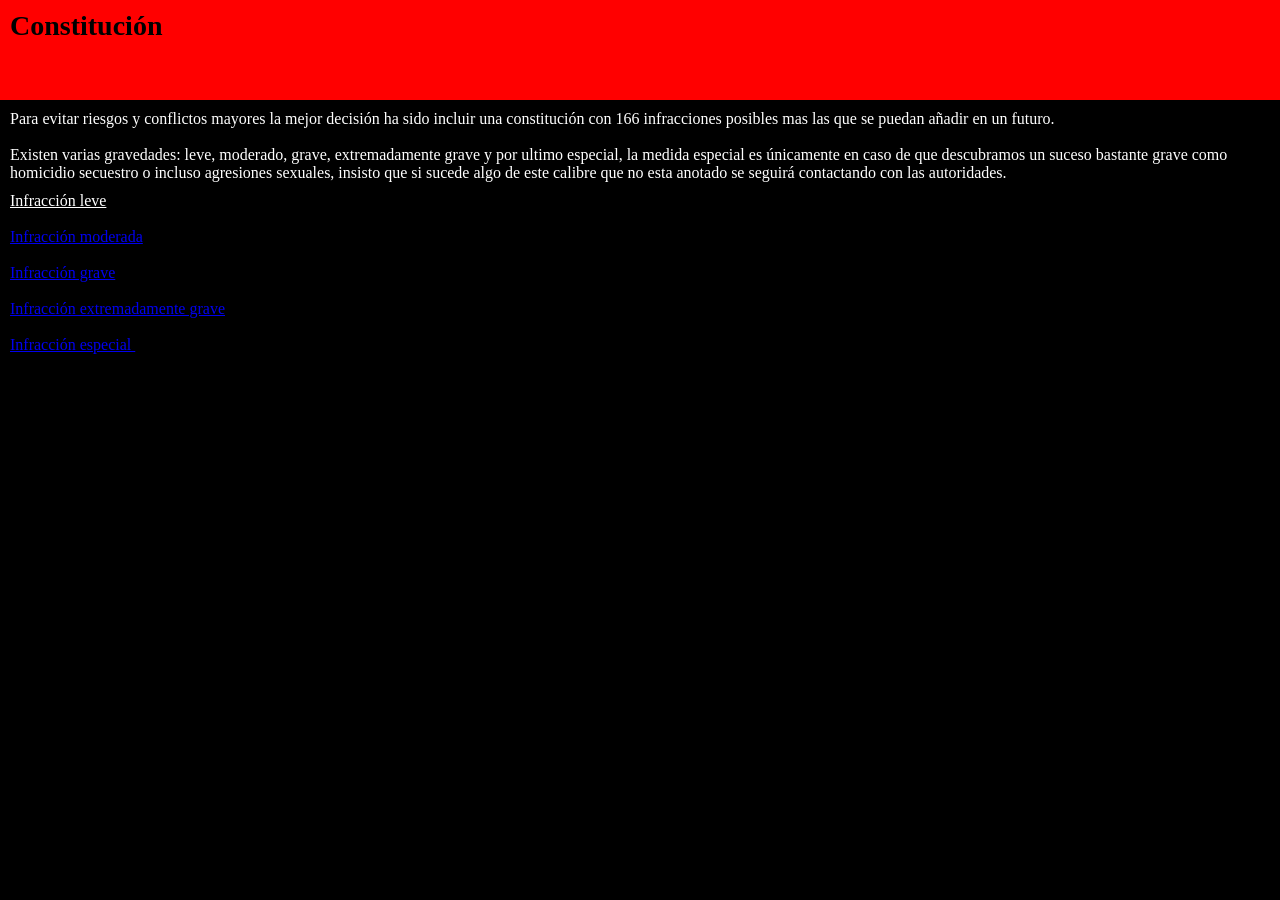
<file: infracciones.html>
<!DOCTYPE html>
<html lang="">
<head>
<meta charset="UTF-8">
<meta name="viewport" content="width=device-width, initial-scale=1.0">
<meta name="generator" content="Silex v3.9.0">
<link rel="stylesheet" href="css/infracciones-16f021dfba5dd4c53548c9daa93c0c86026899404f5f396704d3ecc8461cc310.css">





<link href="https://fonts.googleapis.com" rel="preconnect" ><link href="https://fonts.googleapis.com/css2" rel="preconnect" crossorigin ><link href="https://fonts.googleapis.com/css2?family=Aclonica&display=swap" rel="stylesheet" ><link href="https://fonts.googleapis.com/css2?family=Abyssinica+SIL&display=swap" rel="stylesheet" ></head>
<id="i0oab" ><div class="silex-default-container" id="iq89t"><div class="silex-default-text" id="iqqdj"><b id="id7xt">Constitución</b></div></div><div class="silex-default-text" id="i810k">Para evitar riesgos y conflictos mayores la mejor decisión ha sido incluir una constitución con 166 infracciones posibles mas las que se puedan añadir en un futuro.<br/><br/>Existen varias gravedades: leve, moderado, grave, extremadamente grave y por ultimo especial, la medida especial es únicamente en caso de que descubramos un suceso bastante grave como homicidio secuestro o incluso agresiones sexuales, insisto que si sucede algo de este calibre que no esta anotado se seguirá contactando con las autoridades.</div><A id="idzlj" href="./leves.html" class="silex-default-text">Infracción leve<br/><br/></A><A id="ihkmu" href="./moderadas.html" class="silex-default-text">Infracción moderada<br/><br/></A><A id="i05wk" href="./grave.html" class="silex-default-text">Infracción grave<br/><br/></A><A id="i7n3w" href="./mgrave.html" class="silex-default-text">Infracción extremadamente grave<br/><br/></A><A id="i917i" href="./especial.html" class="silex-default-text">Infracción especial </A></A>
</html>
</file>
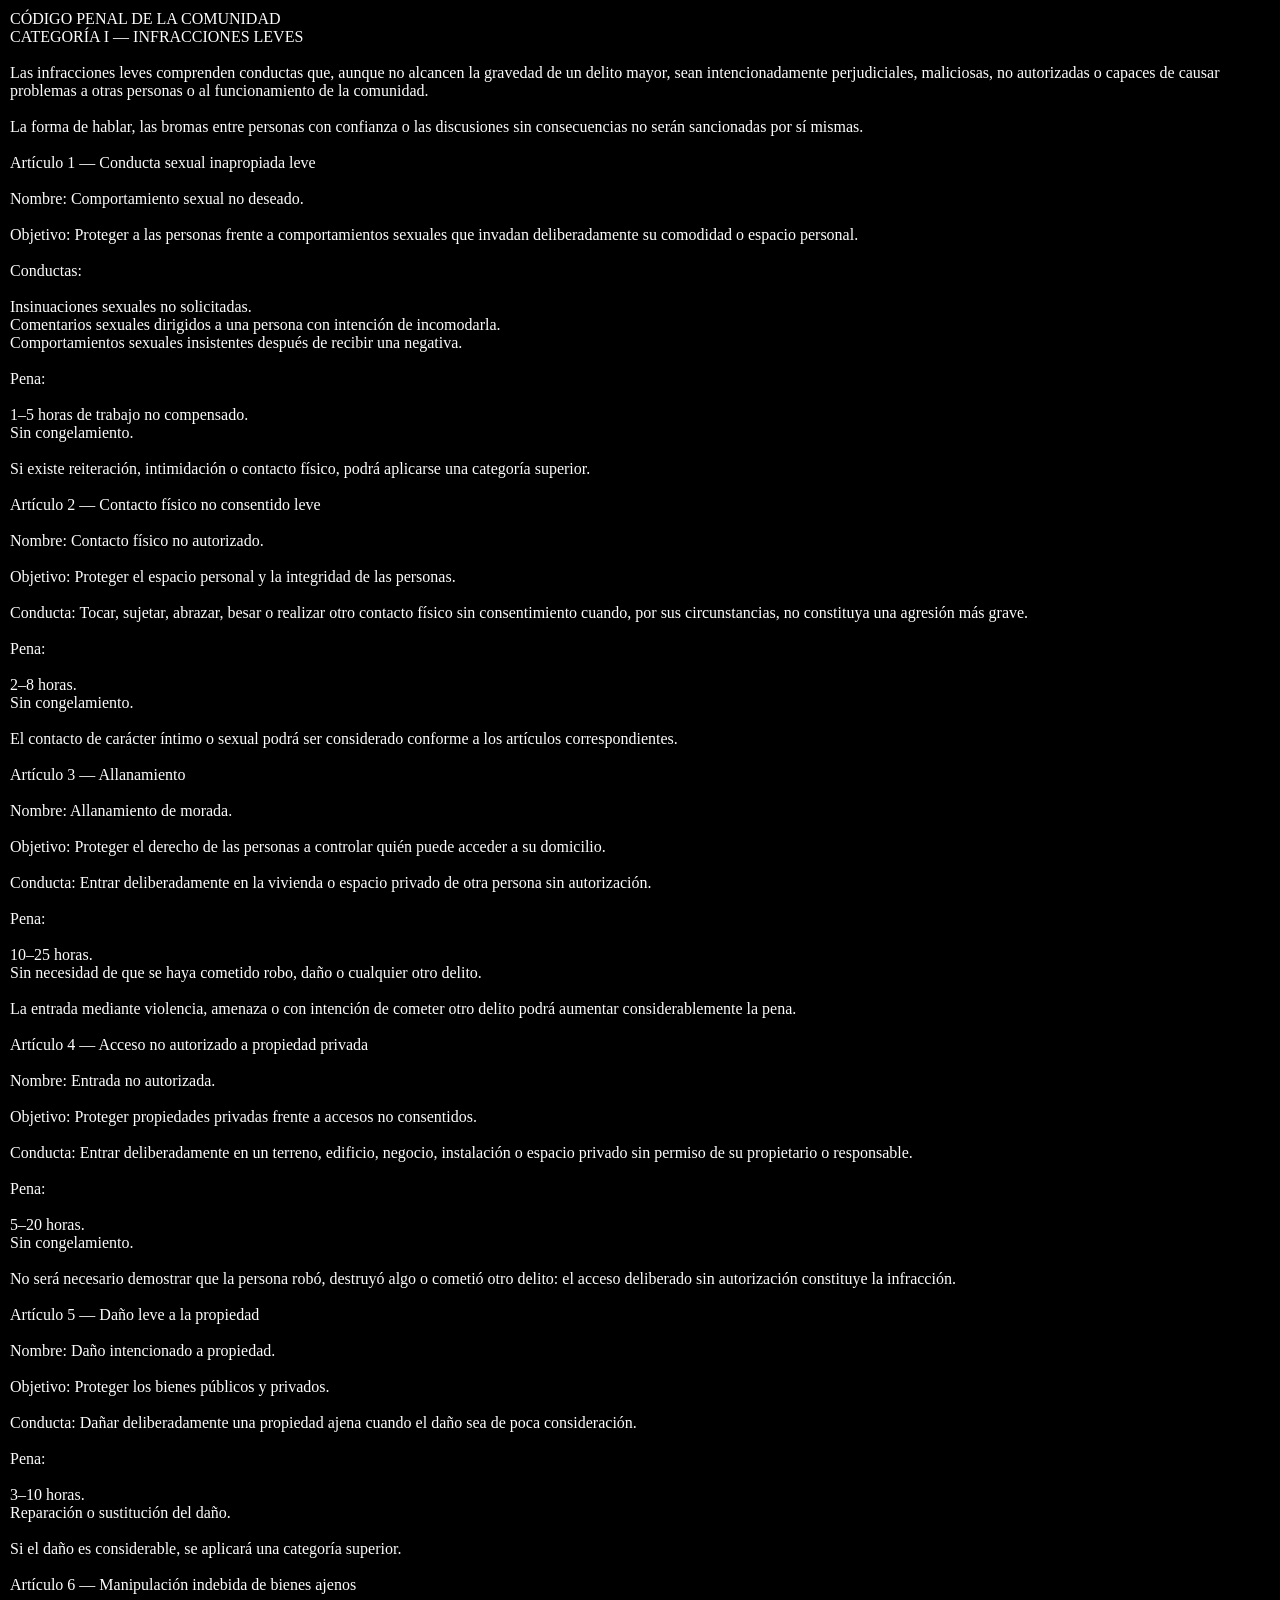
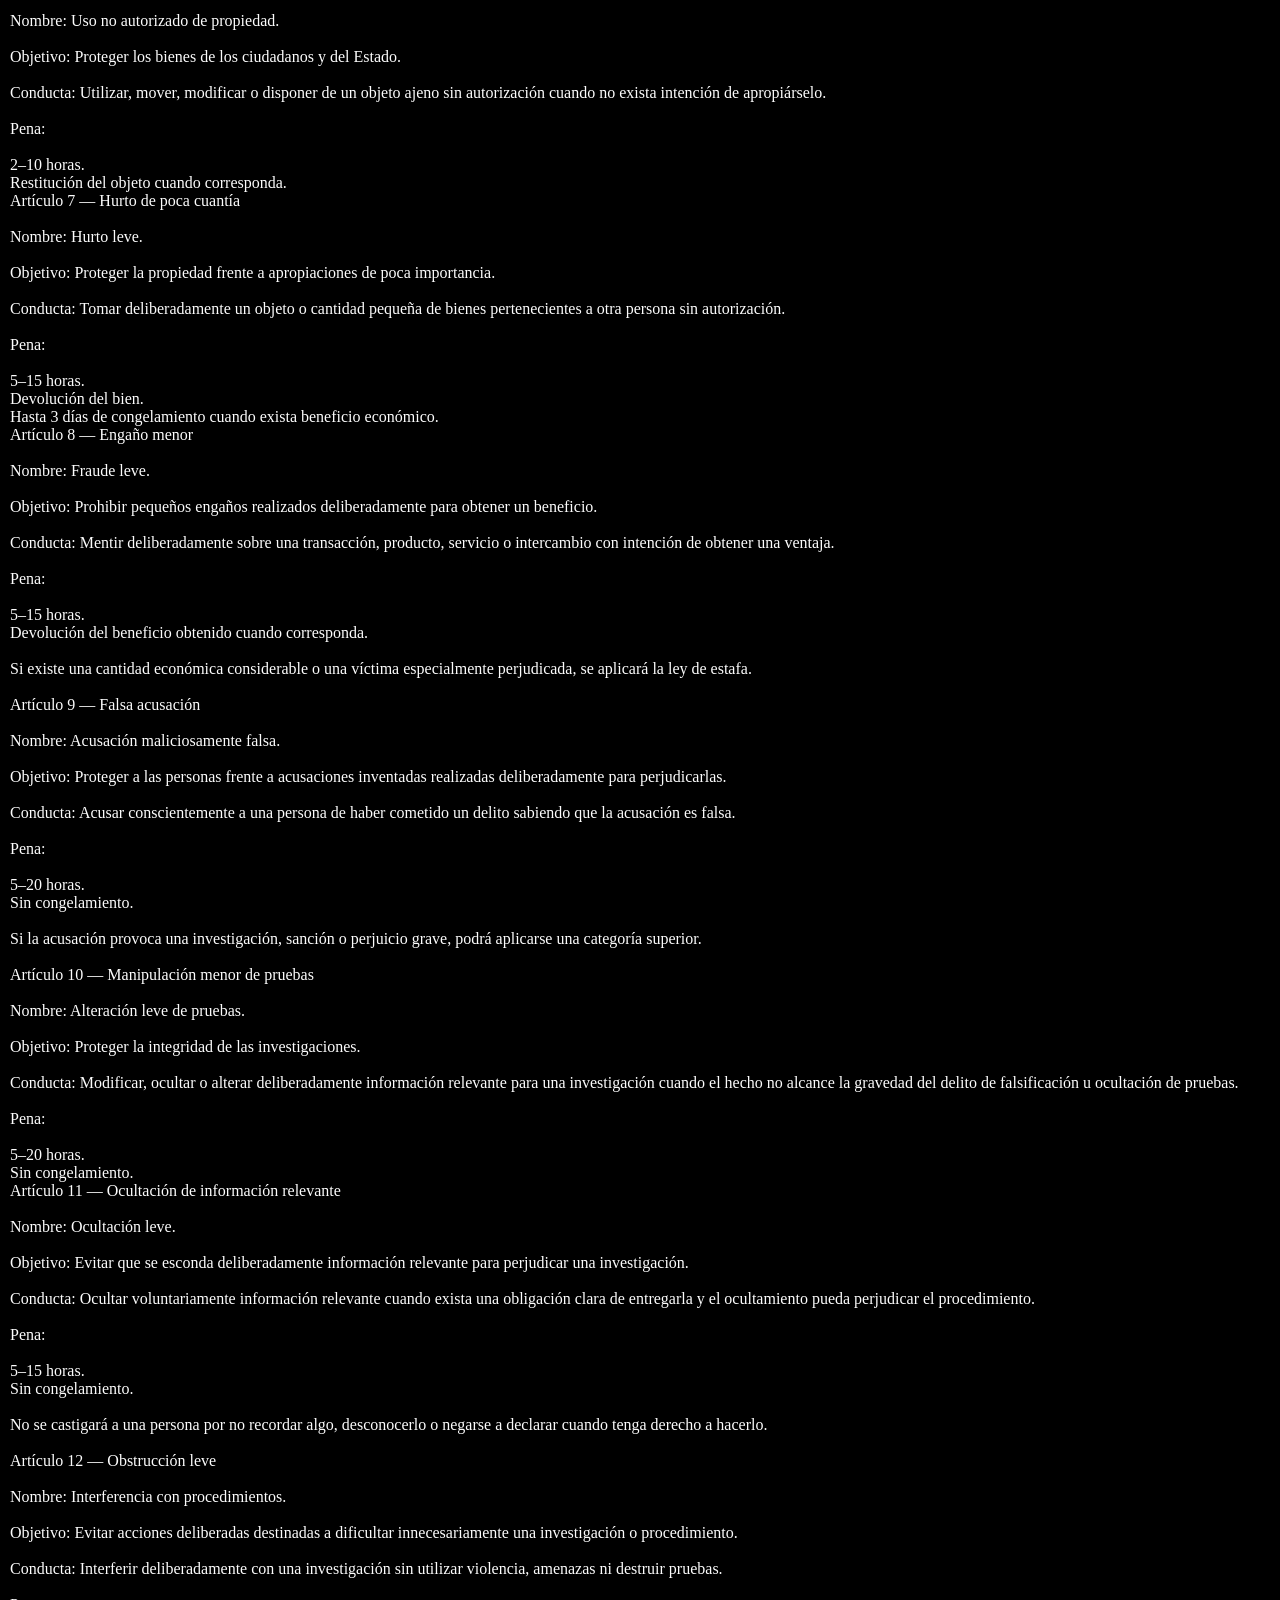
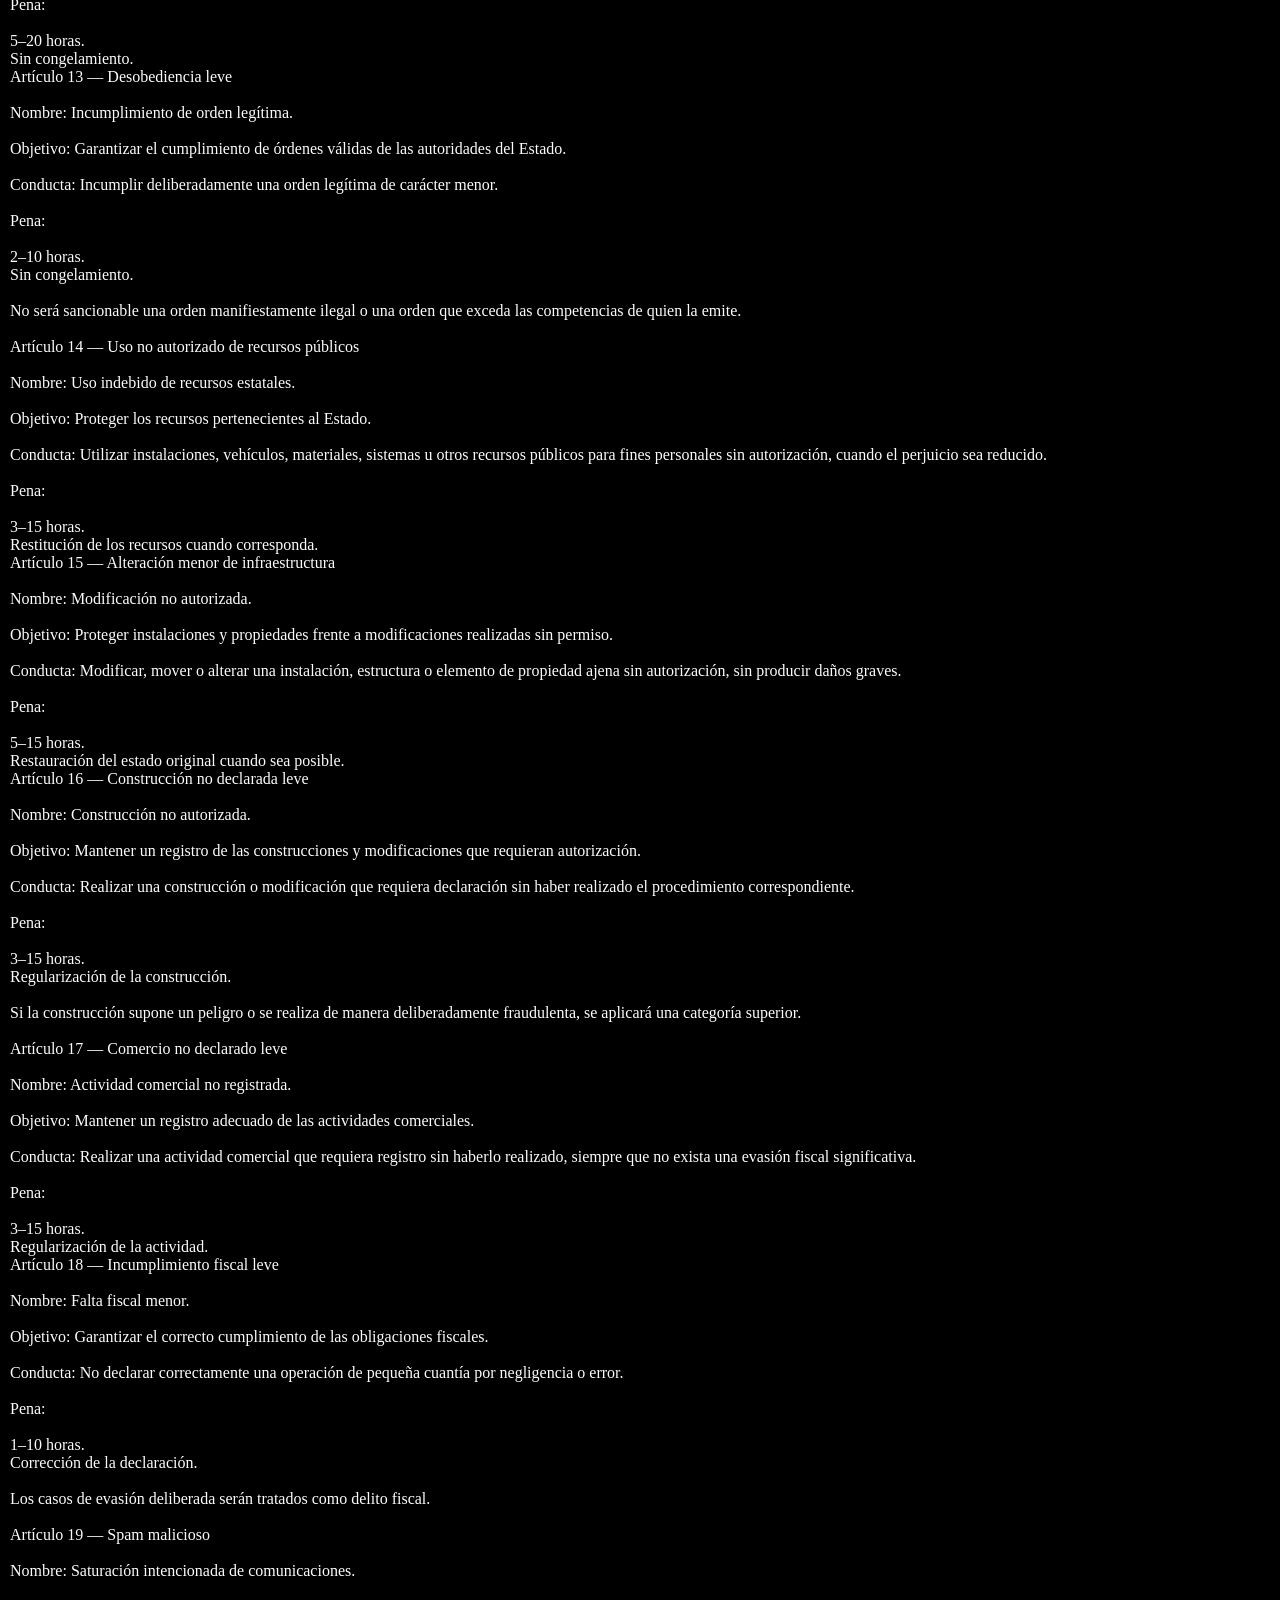
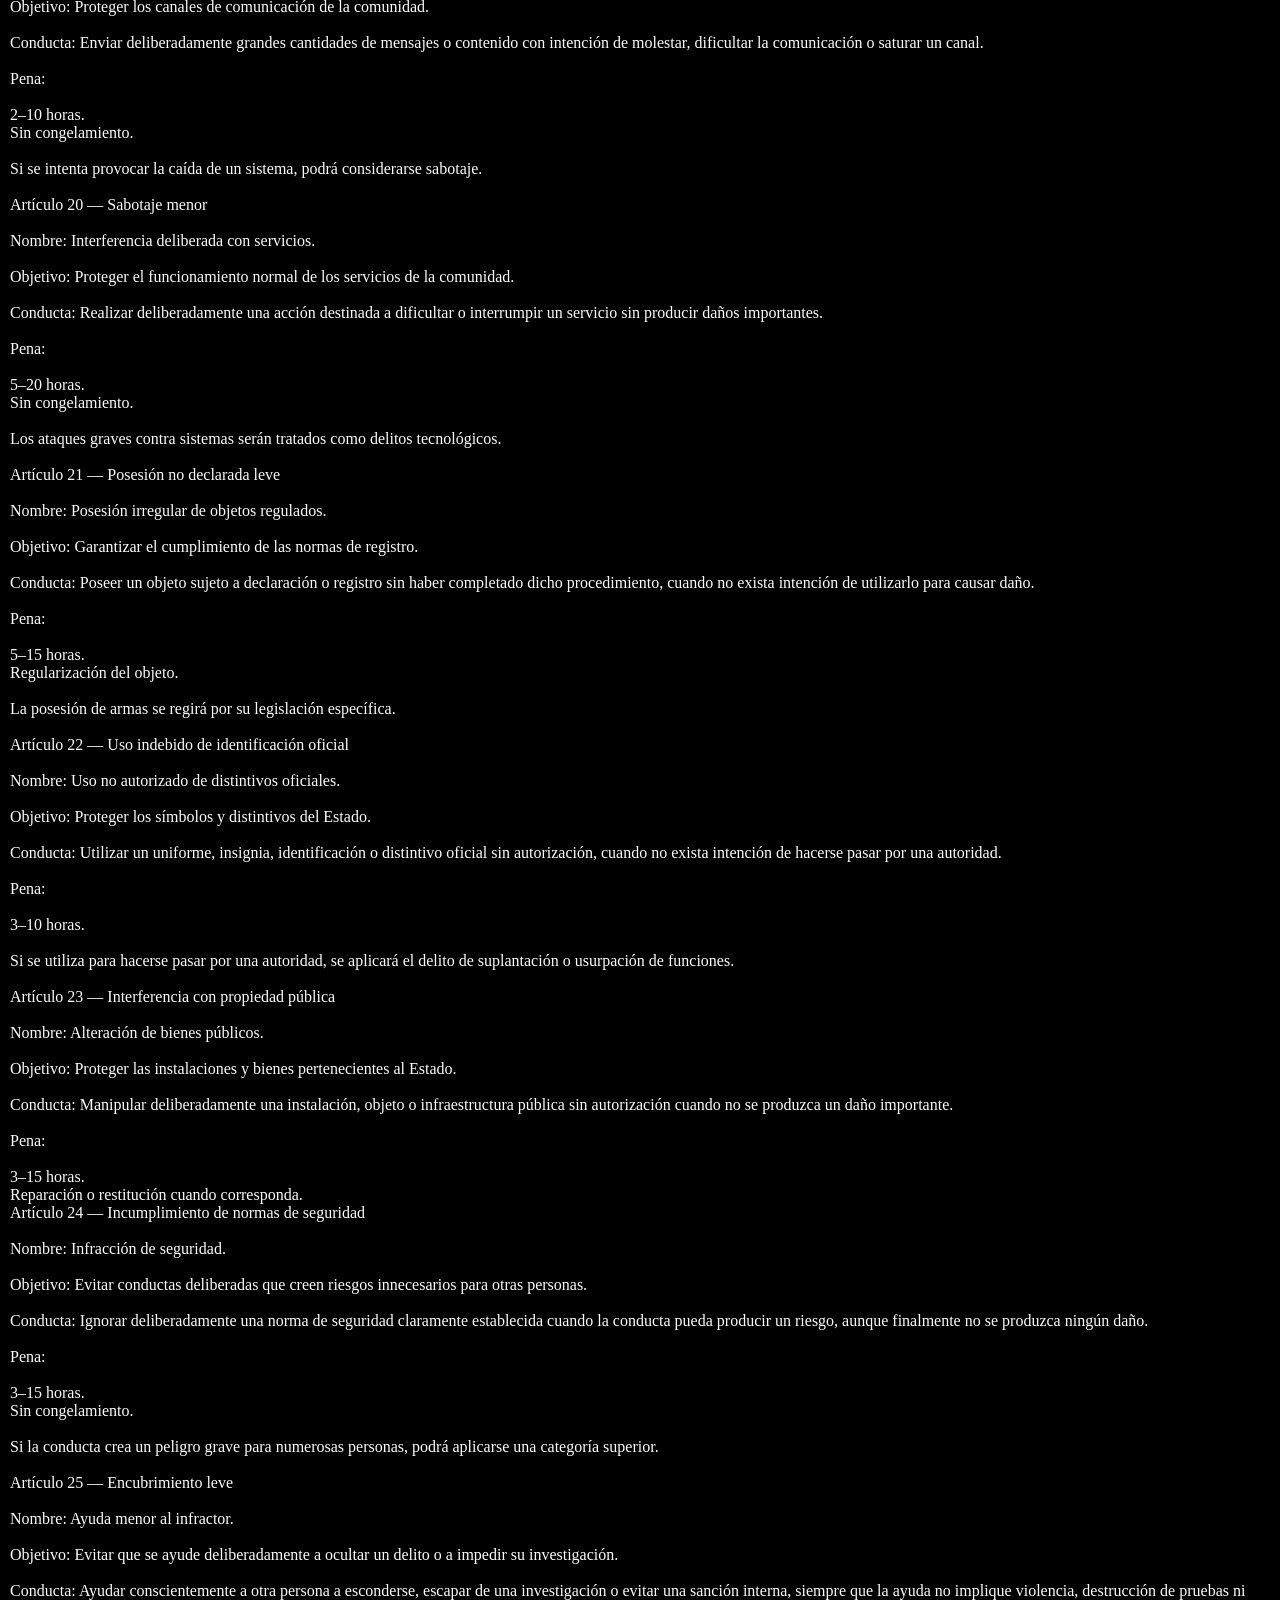
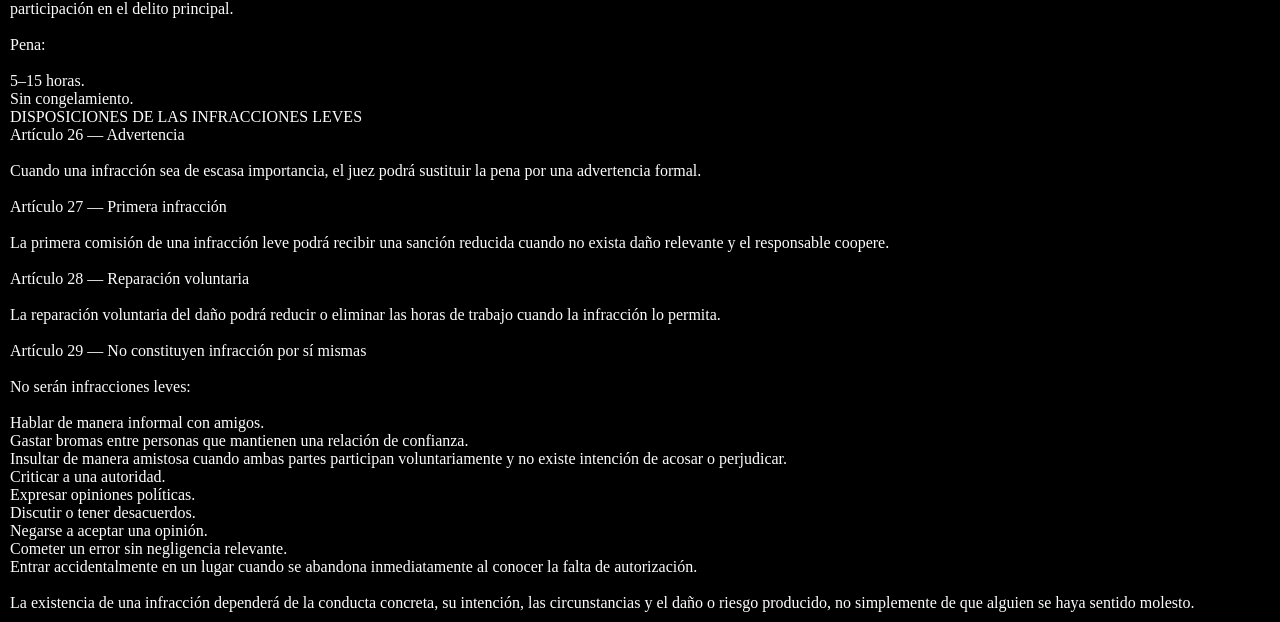
<file: leves.html>
<!DOCTYPE html>
<html lang="">
<head>
<meta charset="UTF-8">
<meta name="viewport" content="width=device-width, initial-scale=1.0">
<meta name="generator" content="Silex v3.9.0">
<link rel="stylesheet" href="css/leves-adc9262a4b7dc867766b435f8f8b1ad038ce2514bc5fff85d8d31344bd54b1a4.css">





<link href="https://fonts.googleapis.com" rel="preconnect" ><link href="https://fonts.googleapis.com/css2" rel="preconnect" crossorigin ><link href="https://fonts.googleapis.com/css2?family=Aclonica&display=swap" rel="stylesheet" ><link href="https://fonts.googleapis.com/css2?family=Abyssinica+SIL&display=swap" rel="stylesheet" ></head>
<body id="izuy9"><div class="silex-default-text" id="ibdxx">CÓDIGO PENAL DE LA COMUNIDAD<br/>CATEGORÍA I — INFRACCIONES LEVES<br/><br/>Las infracciones leves comprenden conductas que, aunque no alcancen la gravedad de un delito mayor, sean intencionadamente perjudiciales, maliciosas, no autorizadas o capaces de causar problemas a otras personas o al funcionamiento de la comunidad.<br/><br/>La forma de hablar, las bromas entre personas con confianza o las discusiones sin consecuencias no serán sancionadas por sí mismas.<br/><br/>Artículo 1 — Conducta sexual inapropiada leve<br/><br/>Nombre: Comportamiento sexual no deseado.<br/><br/>Objetivo: Proteger a las personas frente a comportamientos sexuales que invadan deliberadamente su comodidad o espacio personal.<br/><br/>Conductas:<br/><br/>Insinuaciones sexuales no solicitadas.<br/>Comentarios sexuales dirigidos a una persona con intención de incomodarla.<br/>Comportamientos sexuales insistentes después de recibir una negativa.<br/><br/>Pena:<br/><br/>1–5 horas de trabajo no compensado.<br/>Sin congelamiento.<br/><br/>Si existe reiteración, intimidación o contacto físico, podrá aplicarse una categoría superior.<br/><br/>Artículo 2 — Contacto físico no consentido leve<br/><br/>Nombre: Contacto físico no autorizado.<br/><br/>Objetivo: Proteger el espacio personal y la integridad de las personas.<br/><br/>Conducta: Tocar, sujetar, abrazar, besar o realizar otro contacto físico sin consentimiento cuando, por sus circunstancias, no constituya una agresión más grave.<br/><br/>Pena:<br/><br/>2–8 horas.<br/>Sin congelamiento.<br/><br/>El contacto de carácter íntimo o sexual podrá ser considerado conforme a los artículos correspondientes.<br/><br/>Artículo 3 — Allanamiento<br/><br/>Nombre: Allanamiento de morada.<br/><br/>Objetivo: Proteger el derecho de las personas a controlar quién puede acceder a su domicilio.<br/><br/>Conducta: Entrar deliberadamente en la vivienda o espacio privado de otra persona sin autorización.<br/><br/>Pena:<br/><br/>10–25 horas.<br/>Sin necesidad de que se haya cometido robo, daño o cualquier otro delito.<br/><br/>La entrada mediante violencia, amenaza o con intención de cometer otro delito podrá aumentar considerablemente la pena.<br/><br/>Artículo 4 — Acceso no autorizado a propiedad privada<br/><br/>Nombre: Entrada no autorizada.<br/><br/>Objetivo: Proteger propiedades privadas frente a accesos no consentidos.<br/><br/>Conducta: Entrar deliberadamente en un terreno, edificio, negocio, instalación o espacio privado sin permiso de su propietario o responsable.<br/><br/>Pena:<br/><br/>5–20 horas.<br/>Sin congelamiento.<br/><br/>No será necesario demostrar que la persona robó, destruyó algo o cometió otro delito: el acceso deliberado sin autorización constituye la infracción.<br/><br/>Artículo 5 — Daño leve a la propiedad<br/><br/>Nombre: Daño intencionado a propiedad.<br/><br/>Objetivo: Proteger los bienes públicos y privados.<br/><br/>Conducta: Dañar deliberadamente una propiedad ajena cuando el daño sea de poca consideración.<br/><br/>Pena:<br/><br/>3–10 horas.<br/>Reparación o sustitución del daño.<br/><br/>Si el daño es considerable, se aplicará una categoría superior.<br/><br/>Artículo 6 — Manipulación indebida de bienes ajenos<br/><br/>Nombre: Uso no autorizado de propiedad.<br/><br/>Objetivo: Proteger los bienes de los ciudadanos y del Estado.<br/><br/>Conducta: Utilizar, mover, modificar o disponer de un objeto ajeno sin autorización cuando no exista intención de apropiárselo.<br/><br/>Pena:<br/><br/>2–10 horas.<br/>Restitución del objeto cuando corresponda.<br/>Artículo 7 — Hurto de poca cuantía<br/><br/>Nombre: Hurto leve.<br/><br/>Objetivo: Proteger la propiedad frente a apropiaciones de poca importancia.<br/><br/>Conducta: Tomar deliberadamente un objeto o cantidad pequeña de bienes pertenecientes a otra persona sin autorización.<br/><br/>Pena:<br/><br/>5–15 horas.<br/>Devolución del bien.<br/>Hasta 3 días de congelamiento cuando exista beneficio económico.<br/>Artículo 8 — Engaño menor<br/><br/>Nombre: Fraude leve.<br/><br/>Objetivo: Prohibir pequeños engaños realizados deliberadamente para obtener un beneficio.<br/><br/>Conducta: Mentir deliberadamente sobre una transacción, producto, servicio o intercambio con intención de obtener una ventaja.<br/><br/>Pena:<br/><br/>5–15 horas.<br/>Devolución del beneficio obtenido cuando corresponda.<br/><br/>Si existe una cantidad económica considerable o una víctima especialmente perjudicada, se aplicará la ley de estafa.<br/><br/>Artículo 9 — Falsa acusación<br/><br/>Nombre: Acusación maliciosamente falsa.<br/><br/>Objetivo: Proteger a las personas frente a acusaciones inventadas realizadas deliberadamente para perjudicarlas.<br/><br/>Conducta: Acusar conscientemente a una persona de haber cometido un delito sabiendo que la acusación es falsa.<br/><br/>Pena:<br/><br/>5–20 horas.<br/>Sin congelamiento.<br/><br/>Si la acusación provoca una investigación, sanción o perjuicio grave, podrá aplicarse una categoría superior.<br/><br/>Artículo 10 — Manipulación menor de pruebas<br/><br/>Nombre: Alteración leve de pruebas.<br/><br/>Objetivo: Proteger la integridad de las investigaciones.<br/><br/>Conducta: Modificar, ocultar o alterar deliberadamente información relevante para una investigación cuando el hecho no alcance la gravedad del delito de falsificación u ocultación de pruebas.<br/><br/>Pena:<br/><br/>5–20 horas.<br/>Sin congelamiento.<br/>Artículo 11 — Ocultación de información relevante<br/><br/>Nombre: Ocultación leve.<br/><br/>Objetivo: Evitar que se esconda deliberadamente información relevante para perjudicar una investigación.<br/><br/>Conducta: Ocultar voluntariamente información relevante cuando exista una obligación clara de entregarla y el ocultamiento pueda perjudicar el procedimiento.<br/><br/>Pena:<br/><br/>5–15 horas.<br/>Sin congelamiento.<br/><br/>No se castigará a una persona por no recordar algo, desconocerlo o negarse a declarar cuando tenga derecho a hacerlo.<br/><br/>Artículo 12 — Obstrucción leve<br/><br/>Nombre: Interferencia con procedimientos.<br/><br/>Objetivo: Evitar acciones deliberadas destinadas a dificultar innecesariamente una investigación o procedimiento.<br/><br/>Conducta: Interferir deliberadamente con una investigación sin utilizar violencia, amenazas ni destruir pruebas.<br/><br/>Pena:<br/><br/>5–20 horas.<br/>Sin congelamiento.<br/>Artículo 13 — Desobediencia leve<br/><br/>Nombre: Incumplimiento de orden legítima.<br/><br/>Objetivo: Garantizar el cumplimiento de órdenes válidas de las autoridades del Estado.<br/><br/>Conducta: Incumplir deliberadamente una orden legítima de carácter menor.<br/><br/>Pena:<br/><br/>2–10 horas.<br/>Sin congelamiento.<br/><br/>No será sancionable una orden manifiestamente ilegal o una orden que exceda las competencias de quien la emite.<br/><br/>Artículo 14 — Uso no autorizado de recursos públicos<br/><br/>Nombre: Uso indebido de recursos estatales.<br/><br/>Objetivo: Proteger los recursos pertenecientes al Estado.<br/><br/>Conducta: Utilizar instalaciones, vehículos, materiales, sistemas u otros recursos públicos para fines personales sin autorización, cuando el perjuicio sea reducido.<br/><br/>Pena:<br/><br/>3–15 horas.<br/>Restitución de los recursos cuando corresponda.<br/>Artículo 15 — Alteración menor de infraestructura<br/><br/>Nombre: Modificación no autorizada.<br/><br/>Objetivo: Proteger instalaciones y propiedades frente a modificaciones realizadas sin permiso.<br/><br/>Conducta: Modificar, mover o alterar una instalación, estructura o elemento de propiedad ajena sin autorización, sin producir daños graves.<br/><br/>Pena:<br/><br/>5–15 horas.<br/>Restauración del estado original cuando sea posible.<br/>Artículo 16 — Construcción no declarada leve<br/><br/>Nombre: Construcción no autorizada.<br/><br/>Objetivo: Mantener un registro de las construcciones y modificaciones que requieran autorización.<br/><br/>Conducta: Realizar una construcción o modificación que requiera declaración sin haber realizado el procedimiento correspondiente.<br/><br/>Pena:<br/><br/>3–15 horas.<br/>Regularización de la construcción.<br/><br/>Si la construcción supone un peligro o se realiza de manera deliberadamente fraudulenta, se aplicará una categoría superior.<br/><br/>Artículo 17 — Comercio no declarado leve<br/><br/>Nombre: Actividad comercial no registrada.<br/><br/>Objetivo: Mantener un registro adecuado de las actividades comerciales.<br/><br/>Conducta: Realizar una actividad comercial que requiera registro sin haberlo realizado, siempre que no exista una evasión fiscal significativa.<br/><br/>Pena:<br/><br/>3–15 horas.<br/>Regularización de la actividad.<br/>Artículo 18 — Incumplimiento fiscal leve<br/><br/>Nombre: Falta fiscal menor.<br/><br/>Objetivo: Garantizar el correcto cumplimiento de las obligaciones fiscales.<br/><br/>Conducta: No declarar correctamente una operación de pequeña cuantía por negligencia o error.<br/><br/>Pena:<br/><br/>1–10 horas.<br/>Corrección de la declaración.<br/><br/>Los casos de evasión deliberada serán tratados como delito fiscal.<br/><br/>Artículo 19 — Spam malicioso<br/><br/>Nombre: Saturación intencionada de comunicaciones.<br/><br/>Objetivo: Proteger los canales de comunicación de la comunidad.<br/><br/>Conducta: Enviar deliberadamente grandes cantidades de mensajes o contenido con intención de molestar, dificultar la comunicación o saturar un canal.<br/><br/>Pena:<br/><br/>2–10 horas.<br/>Sin congelamiento.<br/><br/>Si se intenta provocar la caída de un sistema, podrá considerarse sabotaje.<br/><br/>Artículo 20 — Sabotaje menor<br/><br/>Nombre: Interferencia deliberada con servicios.<br/><br/>Objetivo: Proteger el funcionamiento normal de los servicios de la comunidad.<br/><br/>Conducta: Realizar deliberadamente una acción destinada a dificultar o interrumpir un servicio sin producir daños importantes.<br/><br/>Pena:<br/><br/>5–20 horas.<br/>Sin congelamiento.<br/><br/>Los ataques graves contra sistemas serán tratados como delitos tecnológicos.<br/><br/>Artículo 21 — Posesión no declarada leve<br/><br/>Nombre: Posesión irregular de objetos regulados.<br/><br/>Objetivo: Garantizar el cumplimiento de las normas de registro.<br/><br/>Conducta: Poseer un objeto sujeto a declaración o registro sin haber completado dicho procedimiento, cuando no exista intención de utilizarlo para causar daño.<br/><br/>Pena:<br/><br/>5–15 horas.<br/>Regularización del objeto.<br/><br/>La posesión de armas se regirá por su legislación específica.<br/><br/>Artículo 22 — Uso indebido de identificación oficial<br/><br/>Nombre: Uso no autorizado de distintivos oficiales.<br/><br/>Objetivo: Proteger los símbolos y distintivos del Estado.<br/><br/>Conducta: Utilizar un uniforme, insignia, identificación o distintivo oficial sin autorización, cuando no exista intención de hacerse pasar por una autoridad.<br/><br/>Pena:<br/><br/>3–10 horas.<br/><br/>Si se utiliza para hacerse pasar por una autoridad, se aplicará el delito de suplantación o usurpación de funciones.<br/><br/>Artículo 23 — Interferencia con propiedad pública<br/><br/>Nombre: Alteración de bienes públicos.<br/><br/>Objetivo: Proteger las instalaciones y bienes pertenecientes al Estado.<br/><br/>Conducta: Manipular deliberadamente una instalación, objeto o infraestructura pública sin autorización cuando no se produzca un daño importante.<br/><br/>Pena:<br/><br/>3–15 horas.<br/>Reparación o restitución cuando corresponda.<br/>Artículo 24 — Incumplimiento de normas de seguridad<br/><br/>Nombre: Infracción de seguridad.<br/><br/>Objetivo: Evitar conductas deliberadas que creen riesgos innecesarios para otras personas.<br/><br/>Conducta: Ignorar deliberadamente una norma de seguridad claramente establecida cuando la conducta pueda producir un riesgo, aunque finalmente no se produzca ningún daño.<br/><br/>Pena:<br/><br/>3–15 horas.<br/>Sin congelamiento.<br/><br/>Si la conducta crea un peligro grave para numerosas personas, podrá aplicarse una categoría superior.<br/><br/>Artículo 25 — Encubrimiento leve<br/><br/>Nombre: Ayuda menor al infractor.<br/><br/>Objetivo: Evitar que se ayude deliberadamente a ocultar un delito o a impedir su investigación.<br/><br/>Conducta: Ayudar conscientemente a otra persona a esconderse, escapar de una investigación o evitar una sanción interna, siempre que la ayuda no implique violencia, destrucción de pruebas ni participación en el delito principal.<br/><br/>Pena:<br/><br/>5–15 horas.<br/>Sin congelamiento.<br/>DISPOSICIONES DE LAS INFRACCIONES LEVES<br/>Artículo 26 — Advertencia<br/><br/>Cuando una infracción sea de escasa importancia, el juez podrá sustituir la pena por una advertencia formal.<br/><br/>Artículo 27 — Primera infracción<br/><br/>La primera comisión de una infracción leve podrá recibir una sanción reducida cuando no exista daño relevante y el responsable coopere.<br/><br/>Artículo 28 — Reparación voluntaria<br/><br/>La reparación voluntaria del daño podrá reducir o eliminar las horas de trabajo cuando la infracción lo permita.<br/><br/>Artículo 29 — No constituyen infracción por sí mismas<br/><br/>No serán infracciones leves:<br/><br/>Hablar de manera informal con amigos.<br/>Gastar bromas entre personas que mantienen una relación de confianza.<br/>Insultar de manera amistosa cuando ambas partes participan voluntariamente y no existe intención de acosar o perjudicar.<br/>Criticar a una autoridad.<br/>Expresar opiniones políticas.<br/>Discutir o tener desacuerdos.<br/>Negarse a aceptar una opinión.<br/>Cometer un error sin negligencia relevante.<br/>Entrar accidentalmente en un lugar cuando se abandona inmediatamente al conocer la falta de autorización.<br/><br/>La existencia de una infracción dependerá de la conducta concreta, su intención, las circunstancias y el daño o riesgo producido, no simplemente de que alguien se haya sentido molesto.</div></body>
</html>
</file>
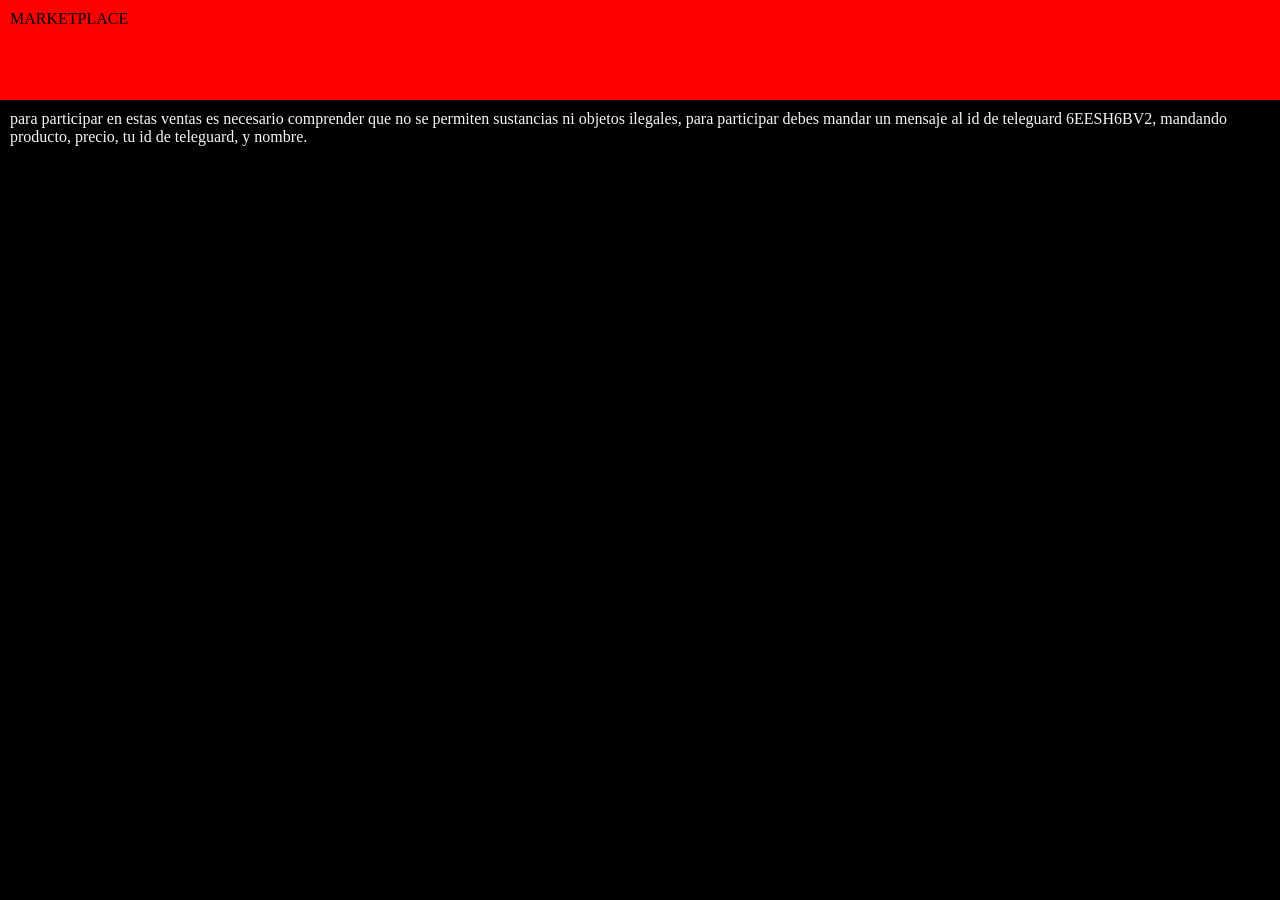
<file: marketplace.html>
<!DOCTYPE html>
<html lang="">
<head>
<meta charset="UTF-8">
<meta name="viewport" content="width=device-width, initial-scale=1.0">
<meta name="generator" content="Silex v3.9.0">
<link rel="stylesheet" href="css/marketplace-44dedd5679b04624cfa2fb8f8238152b8d6c8421a138711983a12f71c05d738b.css">





<link href="https://fonts.googleapis.com" rel="preconnect" ><link href="https://fonts.googleapis.com/css2" rel="preconnect" crossorigin ><link href="https://fonts.googleapis.com/css2?family=Aclonica&display=swap" rel="stylesheet" ><link href="https://fonts.googleapis.com/css2?family=Abyssinica+SIL&display=swap" rel="stylesheet" ></head>
<body id="irh4o"><div id="im49w" class="silex-default-container"><div id="i3cd7" class="silex-default-text">MARKETPLACE</div></div><div id="in98n6" class="silex-default-text">para participar en estas ventas es necesario comprender que no se permiten sustancias ni objetos ilegales, para participar debes mandar un mensaje al id de teleguard 6EESH6BV2, mandando producto, precio, tu id de teleguard, y nombre.</div></body>
</html>
</file>
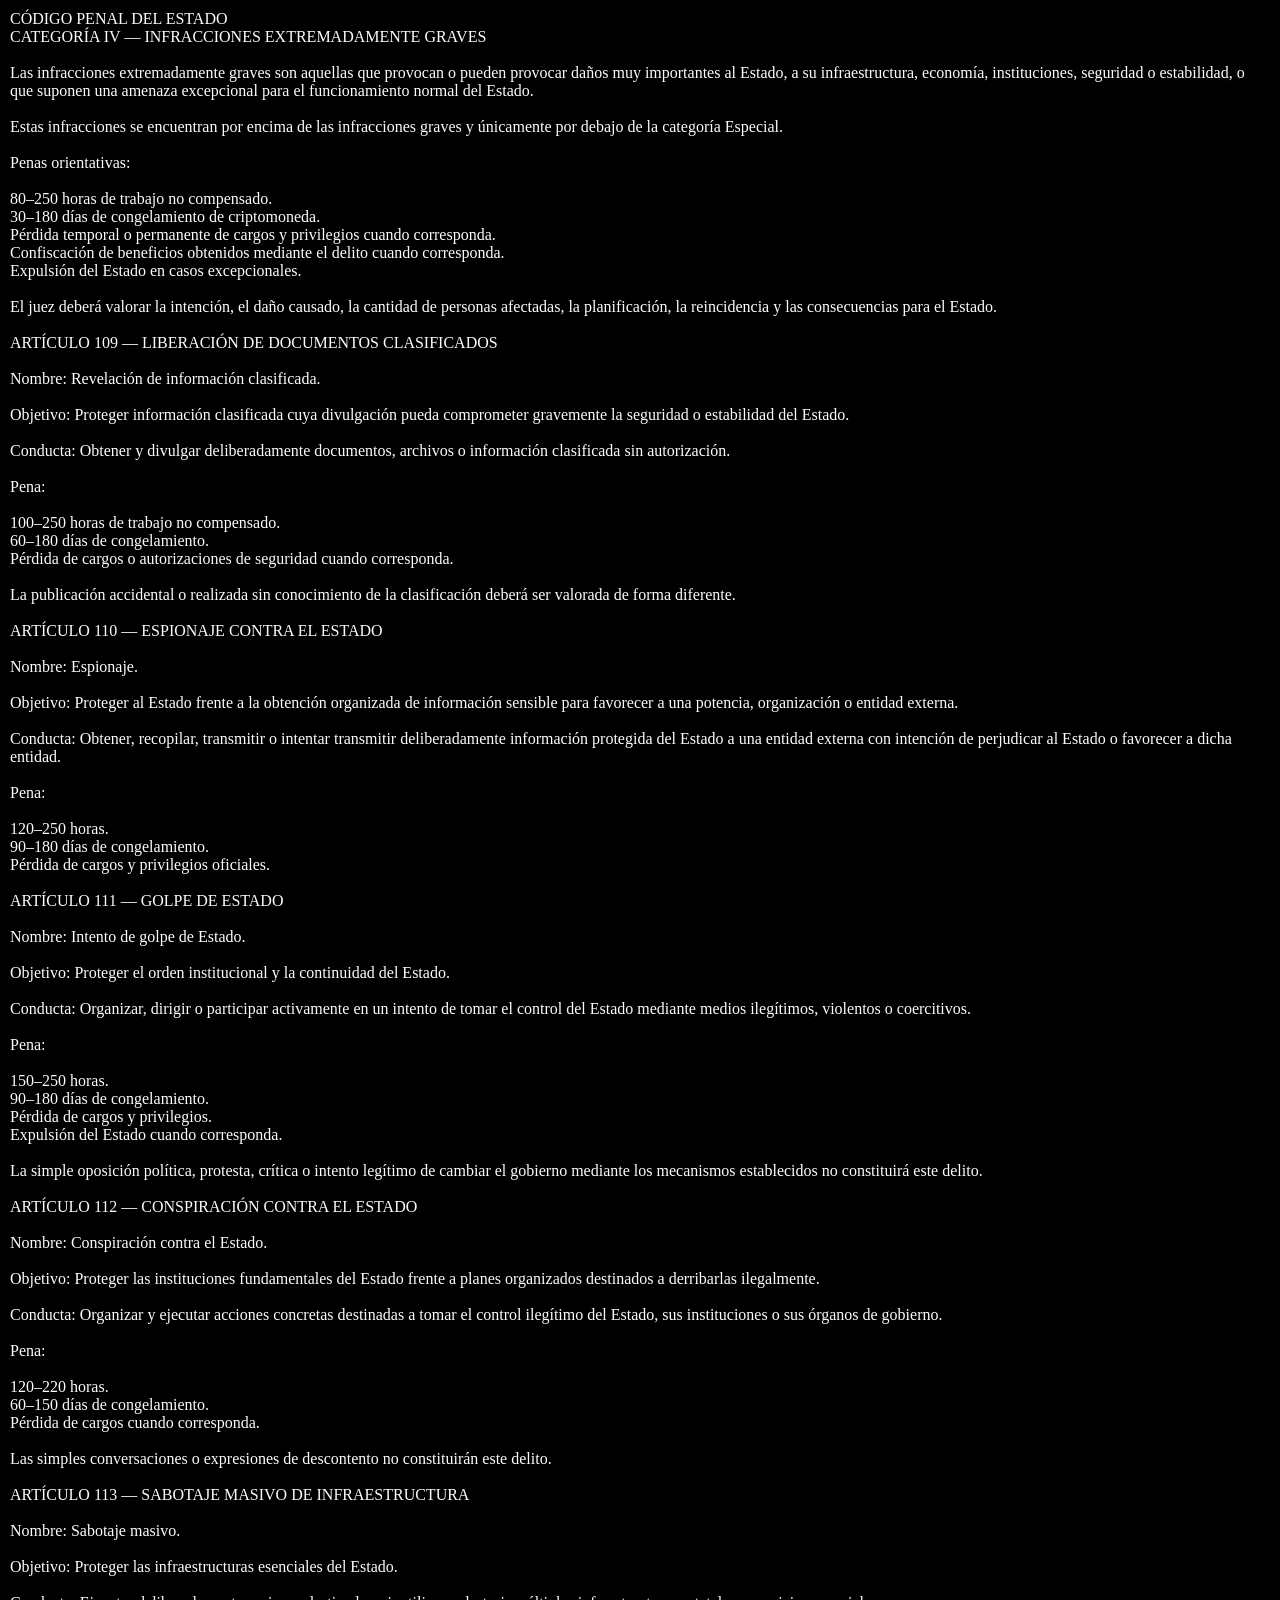
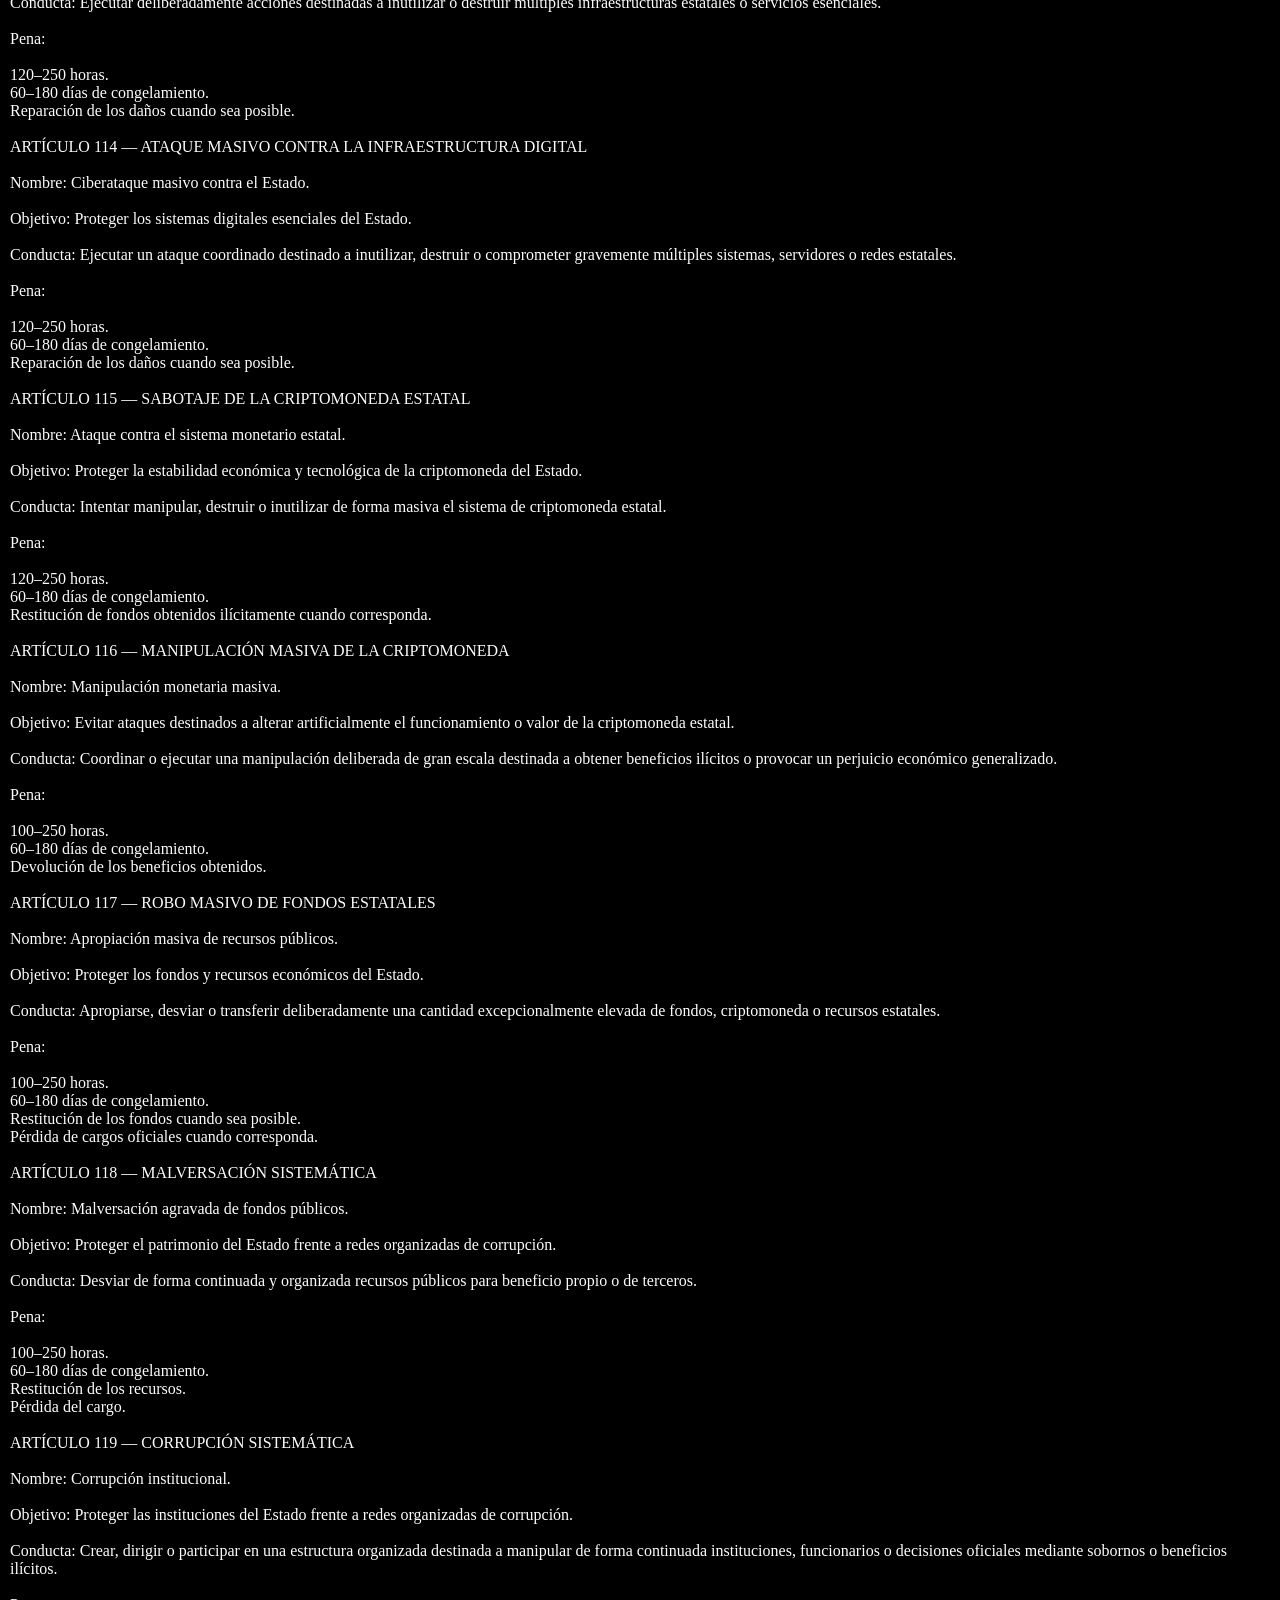
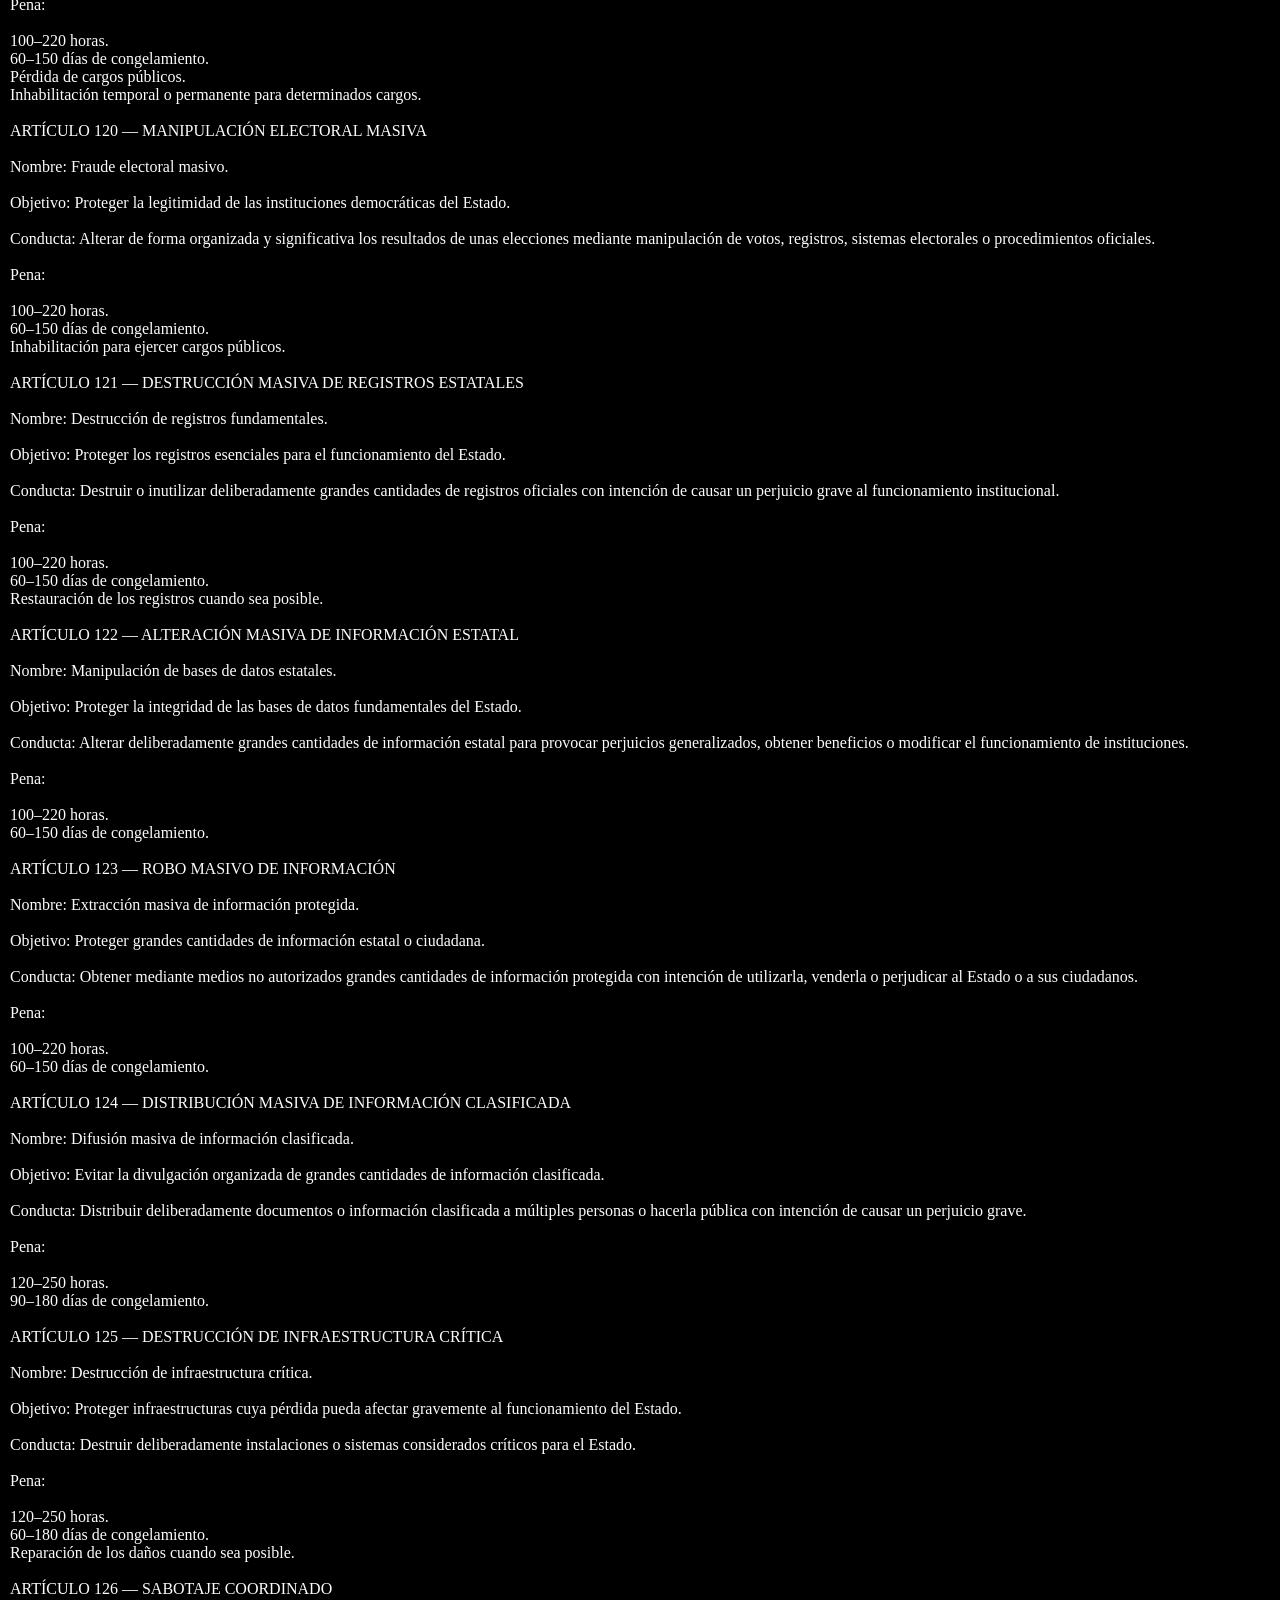
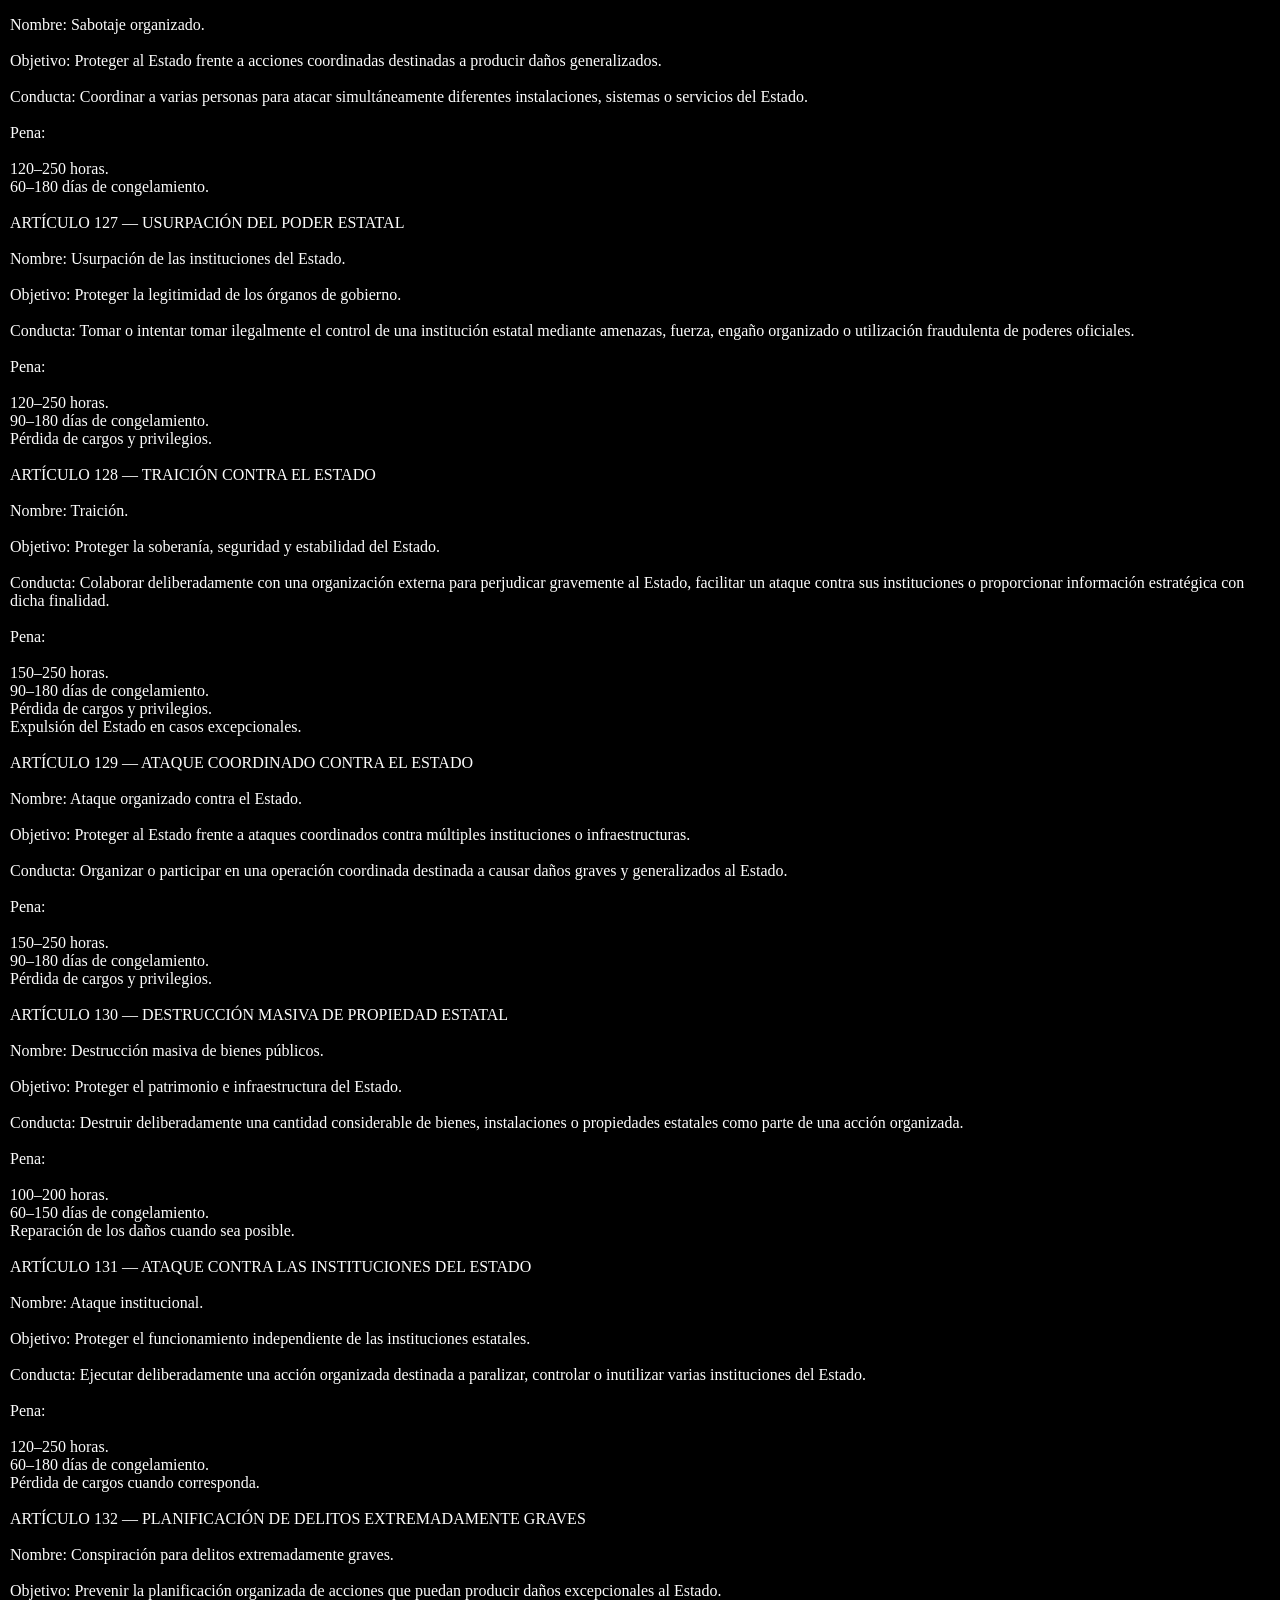
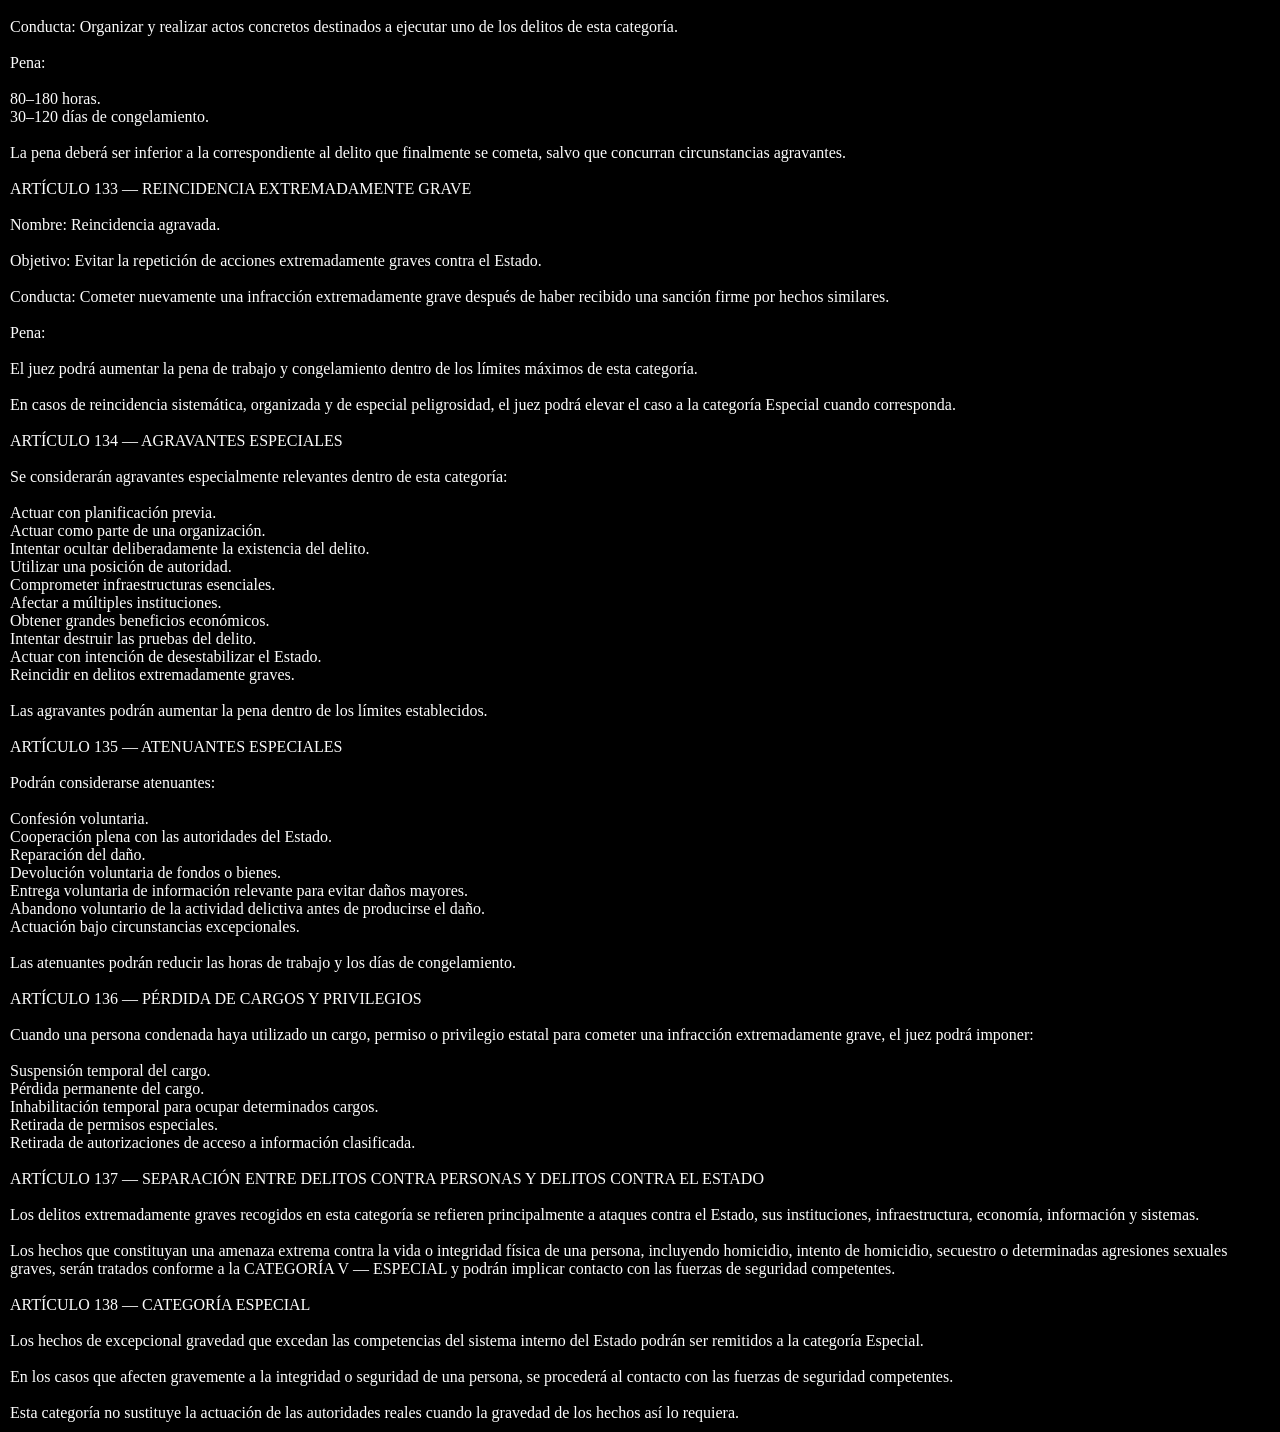
<file: mgrave.html>
<!DOCTYPE html>
<html lang="">
<head>
<meta charset="UTF-8">
<meta name="viewport" content="width=device-width, initial-scale=1.0">
<meta name="generator" content="Silex v3.9.0">
<link rel="stylesheet" href="css/mgrave-3d79c00fedec3d25fa2d0e44de4e725f94f4daca005c9b509792b8340fa4c2a4.css">





<link href="https://fonts.googleapis.com" rel="preconnect" ><link href="https://fonts.googleapis.com/css2" rel="preconnect" crossorigin ><link href="https://fonts.googleapis.com/css2?family=Aclonica&display=swap" rel="stylesheet" ><link href="https://fonts.googleapis.com/css2?family=Abyssinica+SIL&display=swap" rel="stylesheet" ></head>
<body id="i0wy2c3"><div class="silex-default-text" id="ihfbamb">CÓDIGO PENAL DEL ESTADO<br/>CATEGORÍA IV — INFRACCIONES EXTREMADAMENTE GRAVES<br/><br/>Las infracciones extremadamente graves son aquellas que provocan o pueden provocar daños muy importantes al Estado, a su infraestructura, economía, instituciones, seguridad o estabilidad, o que suponen una amenaza excepcional para el funcionamiento normal del Estado.<br/><br/>Estas infracciones se encuentran por encima de las infracciones graves y únicamente por debajo de la categoría Especial.<br/><br/>Penas orientativas:<br/><br/>80–250 horas de trabajo no compensado.<br/>30–180 días de congelamiento de criptomoneda.<br/>Pérdida temporal o permanente de cargos y privilegios cuando corresponda.<br/>Confiscación de beneficios obtenidos mediante el delito cuando corresponda.<br/>Expulsión del Estado en casos excepcionales.<br/><br/>El juez deberá valorar la intención, el daño causado, la cantidad de personas afectadas, la planificación, la reincidencia y las consecuencias para el Estado.<br/><br/>ARTÍCULO 109 — LIBERACIÓN DE DOCUMENTOS CLASIFICADOS<br/><br/>Nombre: Revelación de información clasificada.<br/><br/>Objetivo: Proteger información clasificada cuya divulgación pueda comprometer gravemente la seguridad o estabilidad del Estado.<br/><br/>Conducta: Obtener y divulgar deliberadamente documentos, archivos o información clasificada sin autorización.<br/><br/>Pena:<br/><br/>100–250 horas de trabajo no compensado.<br/>60–180 días de congelamiento.<br/>Pérdida de cargos o autorizaciones de seguridad cuando corresponda.<br/><br/>La publicación accidental o realizada sin conocimiento de la clasificación deberá ser valorada de forma diferente.<br/><br/>ARTÍCULO 110 — ESPIONAJE CONTRA EL ESTADO<br/><br/>Nombre: Espionaje.<br/><br/>Objetivo: Proteger al Estado frente a la obtención organizada de información sensible para favorecer a una potencia, organización o entidad externa.<br/><br/>Conducta: Obtener, recopilar, transmitir o intentar transmitir deliberadamente información protegida del Estado a una entidad externa con intención de perjudicar al Estado o favorecer a dicha entidad.<br/><br/>Pena:<br/><br/>120–250 horas.<br/>90–180 días de congelamiento.<br/>Pérdida de cargos y privilegios oficiales.<br/><br/>ARTÍCULO 111 — GOLPE DE ESTADO<br/><br/>Nombre: Intento de golpe de Estado.<br/><br/>Objetivo: Proteger el orden institucional y la continuidad del Estado.<br/><br/>Conducta: Organizar, dirigir o participar activamente en un intento de tomar el control del Estado mediante medios ilegítimos, violentos o coercitivos.<br/><br/>Pena:<br/><br/>150–250 horas.<br/>90–180 días de congelamiento.<br/>Pérdida de cargos y privilegios.<br/>Expulsión del Estado cuando corresponda.<br/><br/>La simple oposición política, protesta, crítica o intento legítimo de cambiar el gobierno mediante los mecanismos establecidos no constituirá este delito.<br/><br/>ARTÍCULO 112 — CONSPIRACIÓN CONTRA EL ESTADO<br/><br/>Nombre: Conspiración contra el Estado.<br/><br/>Objetivo: Proteger las instituciones fundamentales del Estado frente a planes organizados destinados a derribarlas ilegalmente.<br/><br/>Conducta: Organizar y ejecutar acciones concretas destinadas a tomar el control ilegítimo del Estado, sus instituciones o sus órganos de gobierno.<br/><br/>Pena:<br/><br/>120–220 horas.<br/>60–150 días de congelamiento.<br/>Pérdida de cargos cuando corresponda.<br/><br/>Las simples conversaciones o expresiones de descontento no constituirán este delito.<br/><br/>ARTÍCULO 113 — SABOTAJE MASIVO DE INFRAESTRUCTURA<br/><br/>Nombre: Sabotaje masivo.<br/><br/>Objetivo: Proteger las infraestructuras esenciales del Estado.<br/><br/>Conducta: Ejecutar deliberadamente acciones destinadas a inutilizar o destruir múltiples infraestructuras estatales o servicios esenciales.<br/><br/>Pena:<br/><br/>120–250 horas.<br/>60–180 días de congelamiento.<br/>Reparación de los daños cuando sea posible.<br/><br/>ARTÍCULO 114 — ATAQUE MASIVO CONTRA LA INFRAESTRUCTURA DIGITAL<br/><br/>Nombre: Ciberataque masivo contra el Estado.<br/><br/>Objetivo: Proteger los sistemas digitales esenciales del Estado.<br/><br/>Conducta: Ejecutar un ataque coordinado destinado a inutilizar, destruir o comprometer gravemente múltiples sistemas, servidores o redes estatales.<br/><br/>Pena:<br/><br/>120–250 horas.<br/>60–180 días de congelamiento.<br/>Reparación de los daños cuando sea posible.<br/><br/>ARTÍCULO 115 — SABOTAJE DE LA CRIPTOMONEDA ESTATAL<br/><br/>Nombre: Ataque contra el sistema monetario estatal.<br/><br/>Objetivo: Proteger la estabilidad económica y tecnológica de la criptomoneda del Estado.<br/><br/>Conducta: Intentar manipular, destruir o inutilizar de forma masiva el sistema de criptomoneda estatal.<br/><br/>Pena:<br/><br/>120–250 horas.<br/>60–180 días de congelamiento.<br/>Restitución de fondos obtenidos ilícitamente cuando corresponda.<br/><br/>ARTÍCULO 116 — MANIPULACIÓN MASIVA DE LA CRIPTOMONEDA<br/><br/>Nombre: Manipulación monetaria masiva.<br/><br/>Objetivo: Evitar ataques destinados a alterar artificialmente el funcionamiento o valor de la criptomoneda estatal.<br/><br/>Conducta: Coordinar o ejecutar una manipulación deliberada de gran escala destinada a obtener beneficios ilícitos o provocar un perjuicio económico generalizado.<br/><br/>Pena:<br/><br/>100–250 horas.<br/>60–180 días de congelamiento.<br/>Devolución de los beneficios obtenidos.<br/><br/>ARTÍCULO 117 — ROBO MASIVO DE FONDOS ESTATALES<br/><br/>Nombre: Apropiación masiva de recursos públicos.<br/><br/>Objetivo: Proteger los fondos y recursos económicos del Estado.<br/><br/>Conducta: Apropiarse, desviar o transferir deliberadamente una cantidad excepcionalmente elevada de fondos, criptomoneda o recursos estatales.<br/><br/>Pena:<br/><br/>100–250 horas.<br/>60–180 días de congelamiento.<br/>Restitución de los fondos cuando sea posible.<br/>Pérdida de cargos oficiales cuando corresponda.<br/><br/>ARTÍCULO 118 — MALVERSACIÓN SISTEMÁTICA<br/><br/>Nombre: Malversación agravada de fondos públicos.<br/><br/>Objetivo: Proteger el patrimonio del Estado frente a redes organizadas de corrupción.<br/><br/>Conducta: Desviar de forma continuada y organizada recursos públicos para beneficio propio o de terceros.<br/><br/>Pena:<br/><br/>100–250 horas.<br/>60–180 días de congelamiento.<br/>Restitución de los recursos.<br/>Pérdida del cargo.<br/><br/>ARTÍCULO 119 — CORRUPCIÓN SISTEMÁTICA<br/><br/>Nombre: Corrupción institucional.<br/><br/>Objetivo: Proteger las instituciones del Estado frente a redes organizadas de corrupción.<br/><br/>Conducta: Crear, dirigir o participar en una estructura organizada destinada a manipular de forma continuada instituciones, funcionarios o decisiones oficiales mediante sobornos o beneficios ilícitos.<br/><br/>Pena:<br/><br/>100–220 horas.<br/>60–150 días de congelamiento.<br/>Pérdida de cargos públicos.<br/>Inhabilitación temporal o permanente para determinados cargos.<br/><br/>ARTÍCULO 120 — MANIPULACIÓN ELECTORAL MASIVA<br/><br/>Nombre: Fraude electoral masivo.<br/><br/>Objetivo: Proteger la legitimidad de las instituciones democráticas del Estado.<br/><br/>Conducta: Alterar de forma organizada y significativa los resultados de unas elecciones mediante manipulación de votos, registros, sistemas electorales o procedimientos oficiales.<br/><br/>Pena:<br/><br/>100–220 horas.<br/>60–150 días de congelamiento.<br/>Inhabilitación para ejercer cargos públicos.<br/><br/>ARTÍCULO 121 — DESTRUCCIÓN MASIVA DE REGISTROS ESTATALES<br/><br/>Nombre: Destrucción de registros fundamentales.<br/><br/>Objetivo: Proteger los registros esenciales para el funcionamiento del Estado.<br/><br/>Conducta: Destruir o inutilizar deliberadamente grandes cantidades de registros oficiales con intención de causar un perjuicio grave al funcionamiento institucional.<br/><br/>Pena:<br/><br/>100–220 horas.<br/>60–150 días de congelamiento.<br/>Restauración de los registros cuando sea posible.<br/><br/>ARTÍCULO 122 — ALTERACIÓN MASIVA DE INFORMACIÓN ESTATAL<br/><br/>Nombre: Manipulación de bases de datos estatales.<br/><br/>Objetivo: Proteger la integridad de las bases de datos fundamentales del Estado.<br/><br/>Conducta: Alterar deliberadamente grandes cantidades de información estatal para provocar perjuicios generalizados, obtener beneficios o modificar el funcionamiento de instituciones.<br/><br/>Pena:<br/><br/>100–220 horas.<br/>60–150 días de congelamiento.<br/><br/>ARTÍCULO 123 — ROBO MASIVO DE INFORMACIÓN<br/><br/>Nombre: Extracción masiva de información protegida.<br/><br/>Objetivo: Proteger grandes cantidades de información estatal o ciudadana.<br/><br/>Conducta: Obtener mediante medios no autorizados grandes cantidades de información protegida con intención de utilizarla, venderla o perjudicar al Estado o a sus ciudadanos.<br/><br/>Pena:<br/><br/>100–220 horas.<br/>60–150 días de congelamiento.<br/><br/>ARTÍCULO 124 — DISTRIBUCIÓN MASIVA DE INFORMACIÓN CLASIFICADA<br/><br/>Nombre: Difusión masiva de información clasificada.<br/><br/>Objetivo: Evitar la divulgación organizada de grandes cantidades de información clasificada.<br/><br/>Conducta: Distribuir deliberadamente documentos o información clasificada a múltiples personas o hacerla pública con intención de causar un perjuicio grave.<br/><br/>Pena:<br/><br/>120–250 horas.<br/>90–180 días de congelamiento.<br/><br/>ARTÍCULO 125 — DESTRUCCIÓN DE INFRAESTRUCTURA CRÍTICA<br/><br/>Nombre: Destrucción de infraestructura crítica.<br/><br/>Objetivo: Proteger infraestructuras cuya pérdida pueda afectar gravemente al funcionamiento del Estado.<br/><br/>Conducta: Destruir deliberadamente instalaciones o sistemas considerados críticos para el Estado.<br/><br/>Pena:<br/><br/>120–250 horas.<br/>60–180 días de congelamiento.<br/>Reparación de los daños cuando sea posible.<br/><br/>ARTÍCULO 126 — SABOTAJE COORDINADO<br/><br/>Nombre: Sabotaje organizado.<br/><br/>Objetivo: Proteger al Estado frente a acciones coordinadas destinadas a producir daños generalizados.<br/><br/>Conducta: Coordinar a varias personas para atacar simultáneamente diferentes instalaciones, sistemas o servicios del Estado.<br/><br/>Pena:<br/><br/>120–250 horas.<br/>60–180 días de congelamiento.<br/><br/>ARTÍCULO 127 — USURPACIÓN DEL PODER ESTATAL<br/><br/>Nombre: Usurpación de las instituciones del Estado.<br/><br/>Objetivo: Proteger la legitimidad de los órganos de gobierno.<br/><br/>Conducta: Tomar o intentar tomar ilegalmente el control de una institución estatal mediante amenazas, fuerza, engaño organizado o utilización fraudulenta de poderes oficiales.<br/><br/>Pena:<br/><br/>120–250 horas.<br/>90–180 días de congelamiento.<br/>Pérdida de cargos y privilegios.<br/><br/>ARTÍCULO 128 — TRAICIÓN CONTRA EL ESTADO<br/><br/>Nombre: Traición.<br/><br/>Objetivo: Proteger la soberanía, seguridad y estabilidad del Estado.<br/><br/>Conducta: Colaborar deliberadamente con una organización externa para perjudicar gravemente al Estado, facilitar un ataque contra sus instituciones o proporcionar información estratégica con dicha finalidad.<br/><br/>Pena:<br/><br/>150–250 horas.<br/>90–180 días de congelamiento.<br/>Pérdida de cargos y privilegios.<br/>Expulsión del Estado en casos excepcionales.<br/><br/>ARTÍCULO 129 — ATAQUE COORDINADO CONTRA EL ESTADO<br/><br/>Nombre: Ataque organizado contra el Estado.<br/><br/>Objetivo: Proteger al Estado frente a ataques coordinados contra múltiples instituciones o infraestructuras.<br/><br/>Conducta: Organizar o participar en una operación coordinada destinada a causar daños graves y generalizados al Estado.<br/><br/>Pena:<br/><br/>150–250 horas.<br/>90–180 días de congelamiento.<br/>Pérdida de cargos y privilegios.<br/><br/>ARTÍCULO 130 — DESTRUCCIÓN MASIVA DE PROPIEDAD ESTATAL<br/><br/>Nombre: Destrucción masiva de bienes públicos.<br/><br/>Objetivo: Proteger el patrimonio e infraestructura del Estado.<br/><br/>Conducta: Destruir deliberadamente una cantidad considerable de bienes, instalaciones o propiedades estatales como parte de una acción organizada.<br/><br/>Pena:<br/><br/>100–200 horas.<br/>60–150 días de congelamiento.<br/>Reparación de los daños cuando sea posible.<br/><br/>ARTÍCULO 131 — ATAQUE CONTRA LAS INSTITUCIONES DEL ESTADO<br/><br/>Nombre: Ataque institucional.<br/><br/>Objetivo: Proteger el funcionamiento independiente de las instituciones estatales.<br/><br/>Conducta: Ejecutar deliberadamente una acción organizada destinada a paralizar, controlar o inutilizar varias instituciones del Estado.<br/><br/>Pena:<br/><br/>120–250 horas.<br/>60–180 días de congelamiento.<br/>Pérdida de cargos cuando corresponda.<br/><br/>ARTÍCULO 132 — PLANIFICACIÓN DE DELITOS EXTREMADAMENTE GRAVES<br/><br/>Nombre: Conspiración para delitos extremadamente graves.<br/><br/>Objetivo: Prevenir la planificación organizada de acciones que puedan producir daños excepcionales al Estado.<br/><br/>Conducta: Organizar y realizar actos concretos destinados a ejecutar uno de los delitos de esta categoría.<br/><br/>Pena:<br/><br/>80–180 horas.<br/>30–120 días de congelamiento.<br/><br/>La pena deberá ser inferior a la correspondiente al delito que finalmente se cometa, salvo que concurran circunstancias agravantes.<br/><br/>ARTÍCULO 133 — REINCIDENCIA EXTREMADAMENTE GRAVE<br/><br/>Nombre: Reincidencia agravada.<br/><br/>Objetivo: Evitar la repetición de acciones extremadamente graves contra el Estado.<br/><br/>Conducta: Cometer nuevamente una infracción extremadamente grave después de haber recibido una sanción firme por hechos similares.<br/><br/>Pena:<br/><br/>El juez podrá aumentar la pena de trabajo y congelamiento dentro de los límites máximos de esta categoría.<br/><br/>En casos de reincidencia sistemática, organizada y de especial peligrosidad, el juez podrá elevar el caso a la categoría Especial cuando corresponda.<br/><br/>ARTÍCULO 134 — AGRAVANTES ESPECIALES<br/><br/>Se considerarán agravantes especialmente relevantes dentro de esta categoría:<br/><br/>Actuar con planificación previa.<br/>Actuar como parte de una organización.<br/>Intentar ocultar deliberadamente la existencia del delito.<br/>Utilizar una posición de autoridad.<br/>Comprometer infraestructuras esenciales.<br/>Afectar a múltiples instituciones.<br/>Obtener grandes beneficios económicos.<br/>Intentar destruir las pruebas del delito.<br/>Actuar con intención de desestabilizar el Estado.<br/>Reincidir en delitos extremadamente graves.<br/><br/>Las agravantes podrán aumentar la pena dentro de los límites establecidos.<br/><br/>ARTÍCULO 135 — ATENUANTES ESPECIALES<br/><br/>Podrán considerarse atenuantes:<br/><br/>Confesión voluntaria.<br/>Cooperación plena con las autoridades del Estado.<br/>Reparación del daño.<br/>Devolución voluntaria de fondos o bienes.<br/>Entrega voluntaria de información relevante para evitar daños mayores.<br/>Abandono voluntario de la actividad delictiva antes de producirse el daño.<br/>Actuación bajo circunstancias excepcionales.<br/><br/>Las atenuantes podrán reducir las horas de trabajo y los días de congelamiento.<br/><br/>ARTÍCULO 136 — PÉRDIDA DE CARGOS Y PRIVILEGIOS<br/><br/>Cuando una persona condenada haya utilizado un cargo, permiso o privilegio estatal para cometer una infracción extremadamente grave, el juez podrá imponer:<br/><br/>Suspensión temporal del cargo.<br/>Pérdida permanente del cargo.<br/>Inhabilitación temporal para ocupar determinados cargos.<br/>Retirada de permisos especiales.<br/>Retirada de autorizaciones de acceso a información clasificada.<br/><br/>ARTÍCULO 137 — SEPARACIÓN ENTRE DELITOS CONTRA PERSONAS Y DELITOS CONTRA EL ESTADO<br/><br/>Los delitos extremadamente graves recogidos en esta categoría se refieren principalmente a ataques contra el Estado, sus instituciones, infraestructura, economía, información y sistemas.<br/><br/>Los hechos que constituyan una amenaza extrema contra la vida o integridad física de una persona, incluyendo homicidio, intento de homicidio, secuestro o determinadas agresiones sexuales graves, serán tratados conforme a la CATEGORÍA V — ESPECIAL y podrán implicar contacto con las fuerzas de seguridad competentes.<br/><br/>ARTÍCULO 138 — CATEGORÍA ESPECIAL<br/><br/>Los hechos de excepcional gravedad que excedan las competencias del sistema interno del Estado podrán ser remitidos a la categoría Especial.<br/><br/>En los casos que afecten gravemente a la integridad o seguridad de una persona, se procederá al contacto con las fuerzas de seguridad competentes.<br/><br/>Esta categoría no sustituye la actuación de las autoridades reales cuando la gravedad de los hechos así lo requiera.</div></body>
</html>
</file>
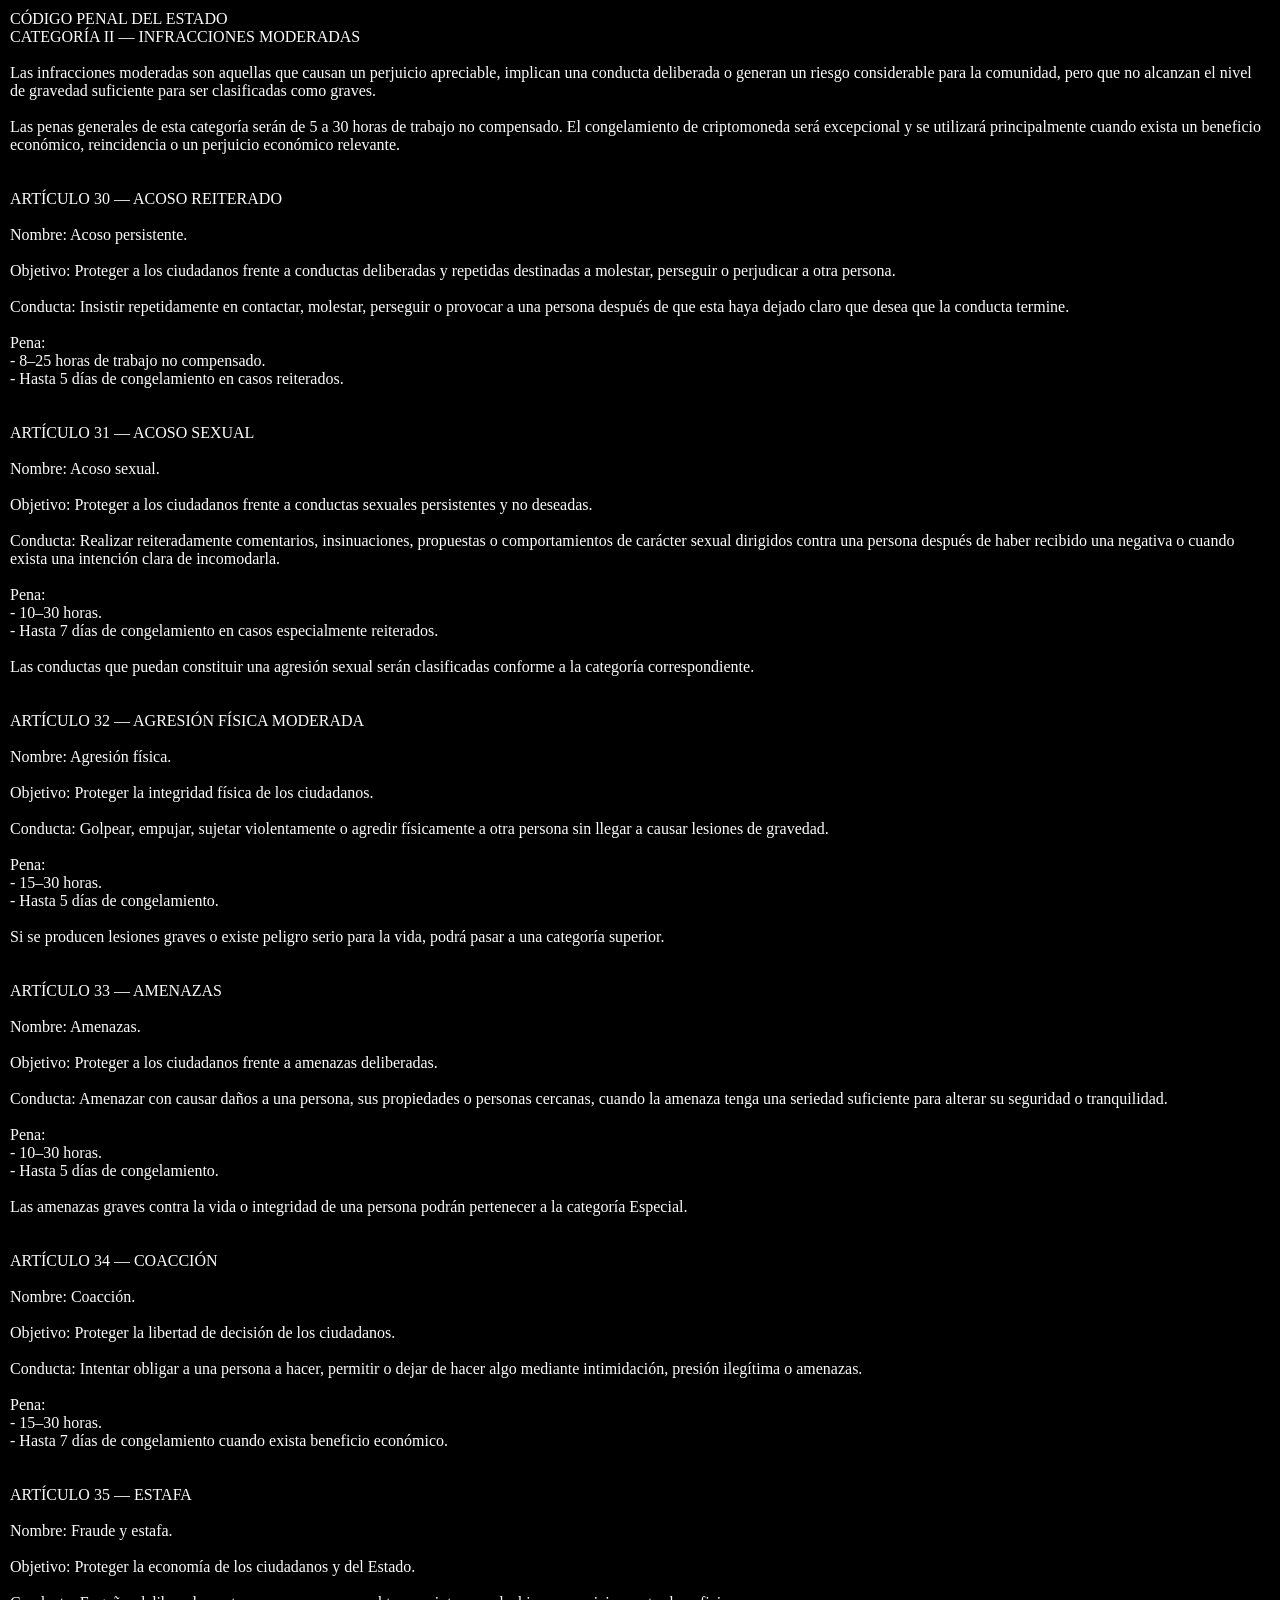
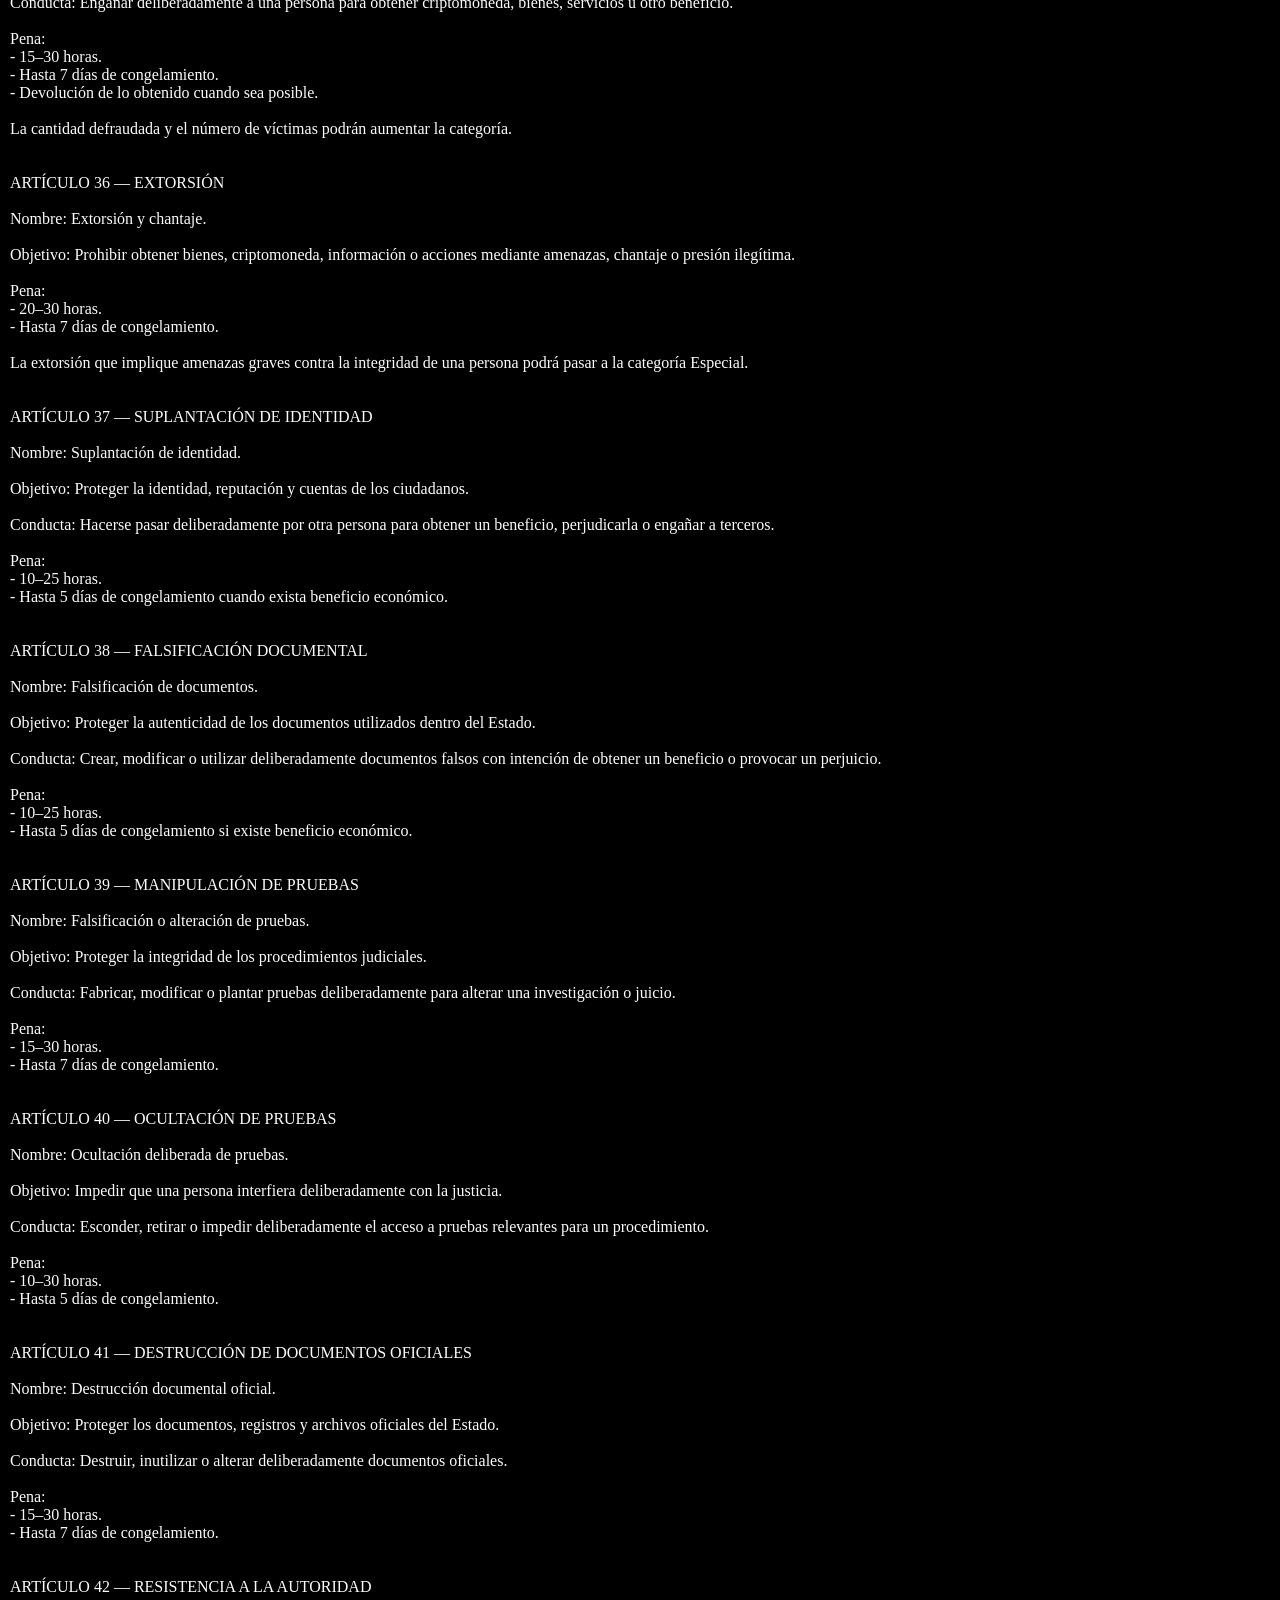
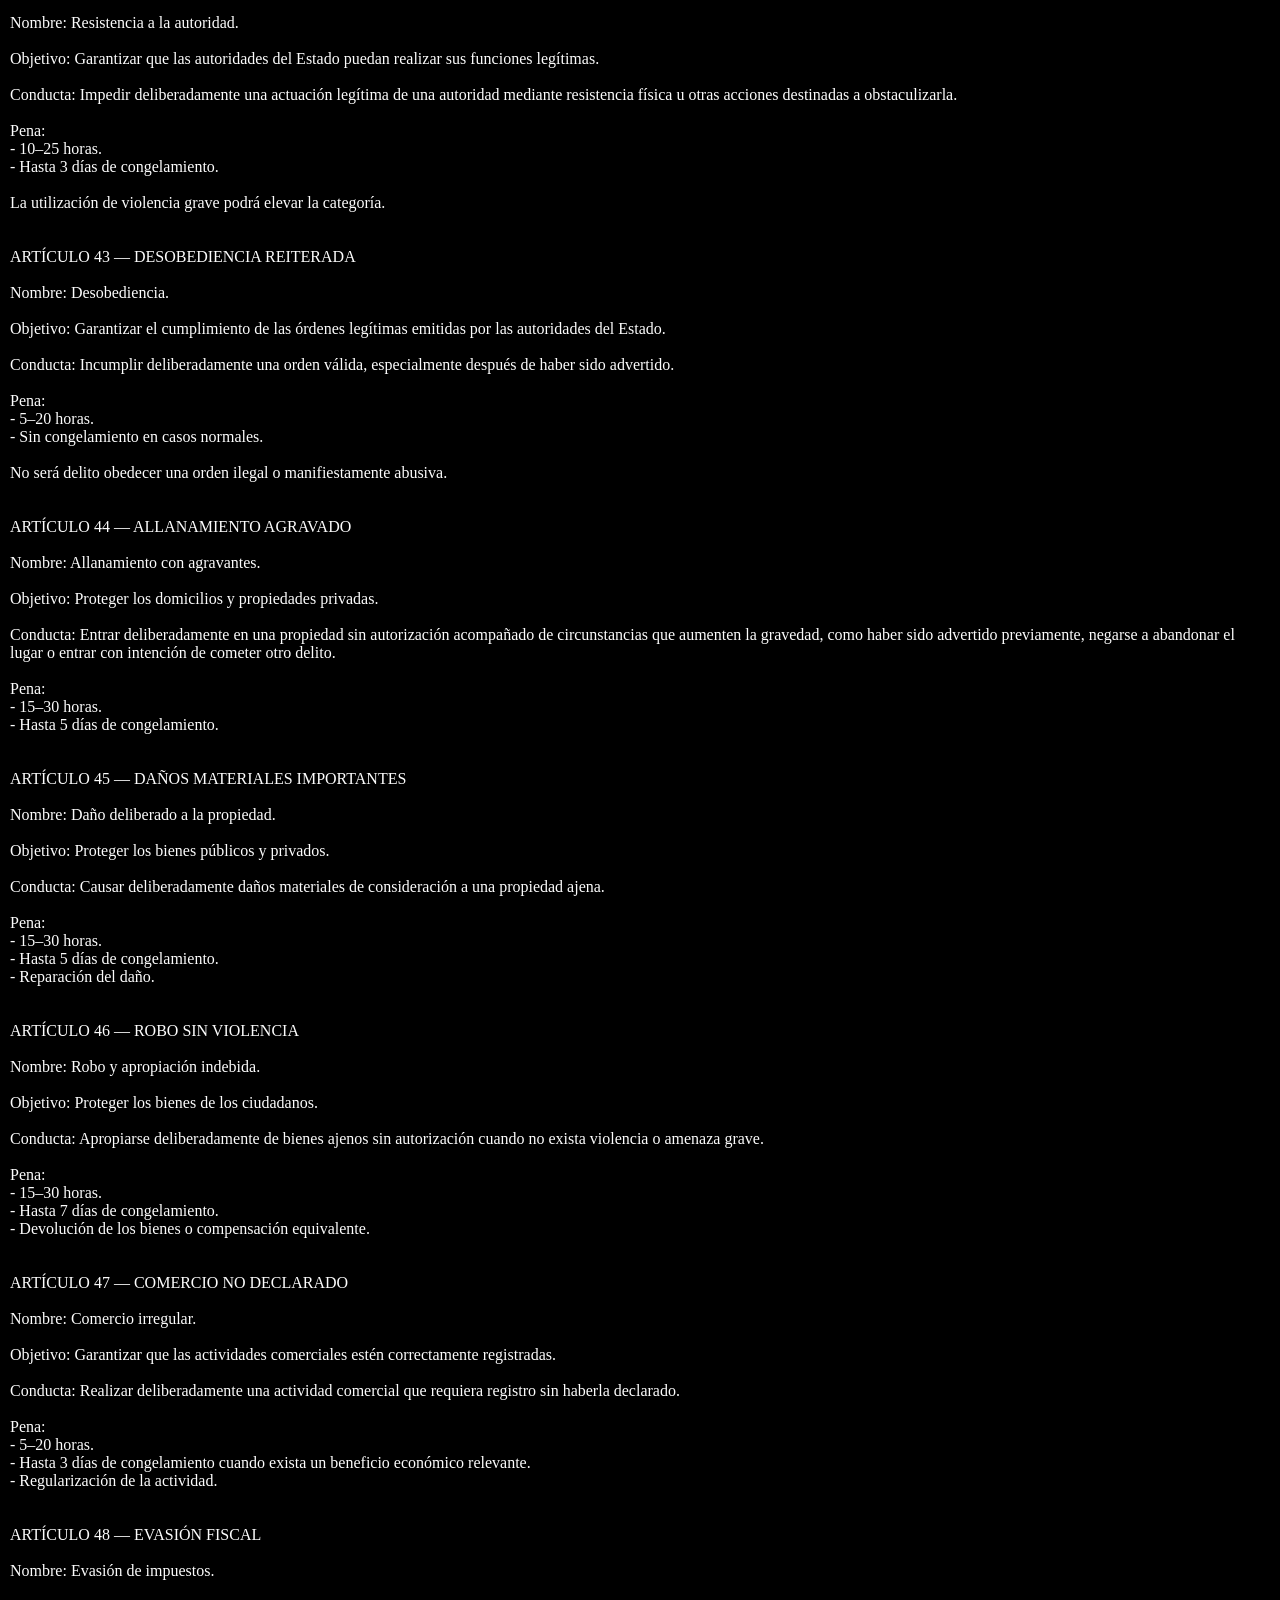
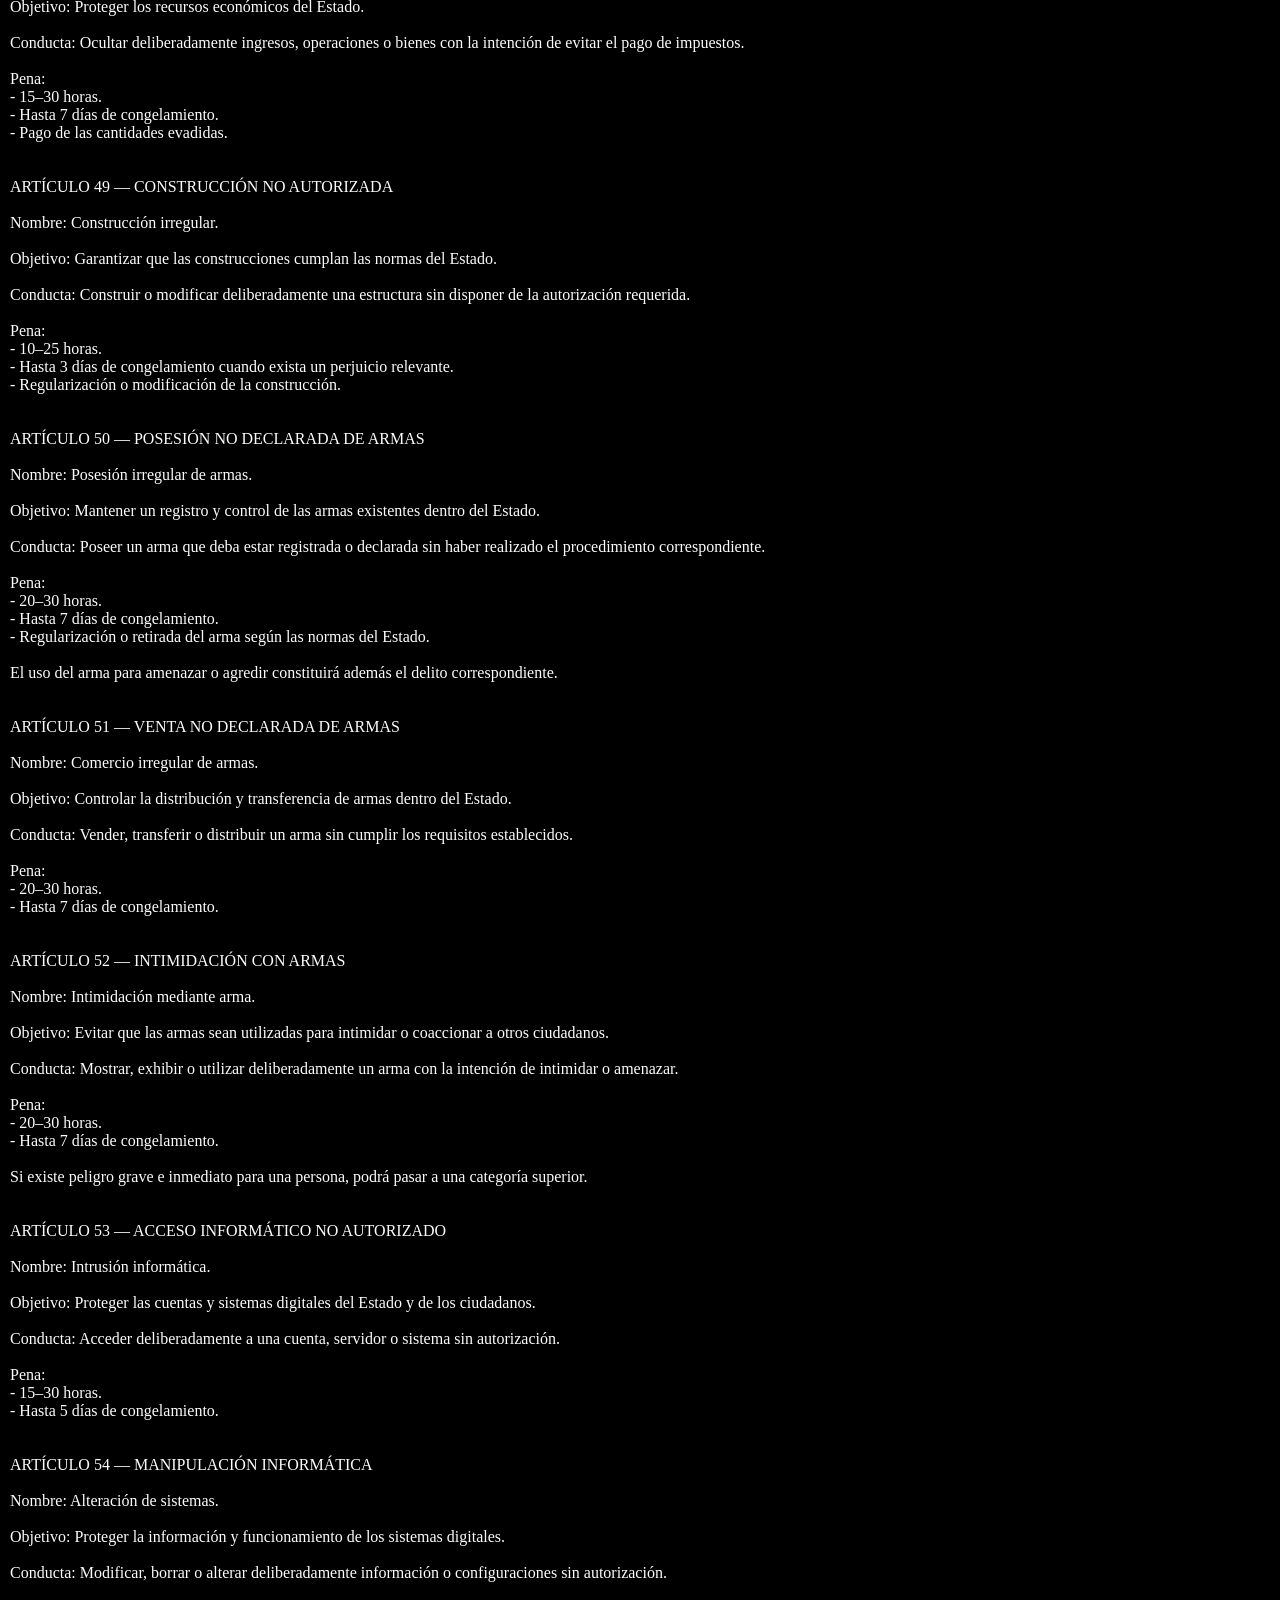
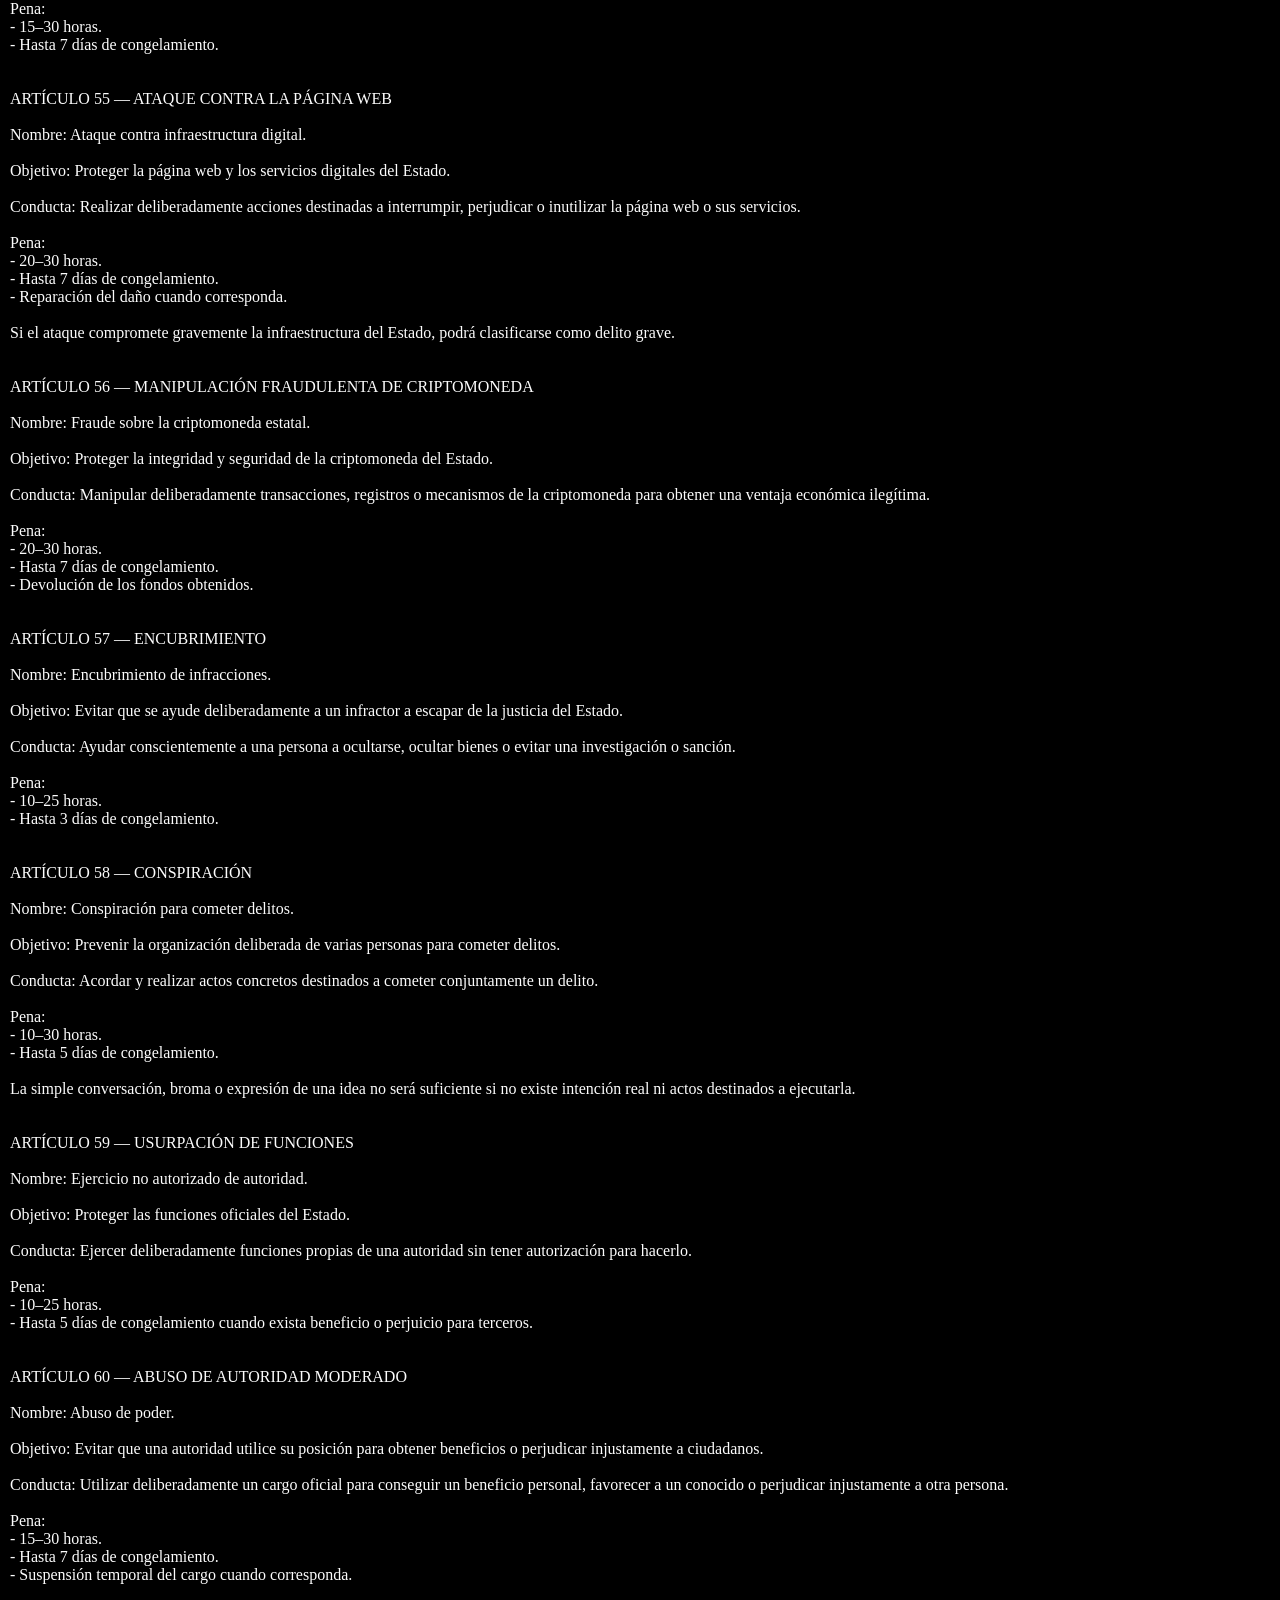
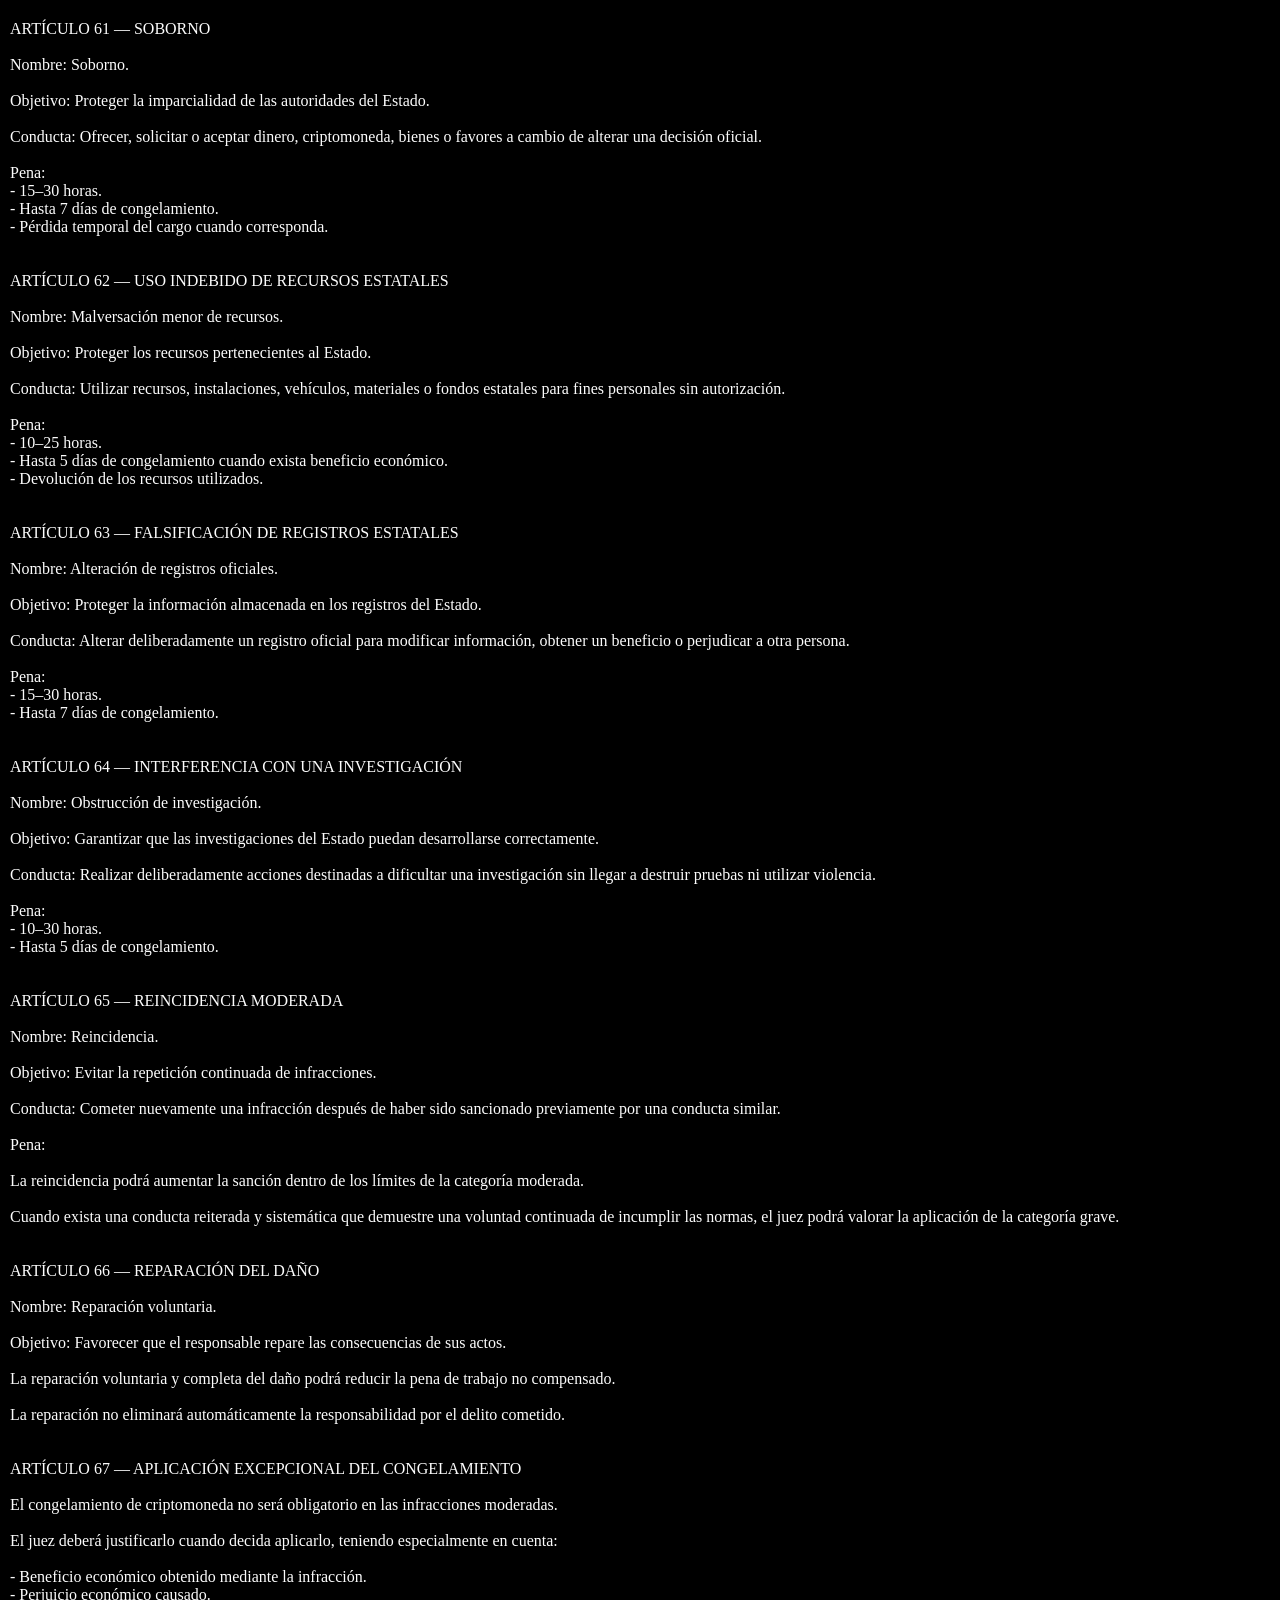
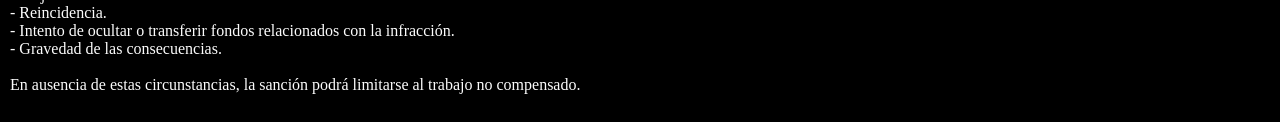
<file: moderadas.html>
<!DOCTYPE html>
<html lang="">
<head>
<meta charset="UTF-8">
<meta name="viewport" content="width=device-width, initial-scale=1.0">
<meta name="generator" content="Silex v3.9.0">
<link rel="stylesheet" href="css/moderadas-9ea38da28be972c8dfdd8f1720402753520a7a284e7bec6426bd8663597a3dd4.css">





<link href="https://fonts.googleapis.com" rel="preconnect" ><link href="https://fonts.googleapis.com/css2" rel="preconnect" crossorigin ><link href="https://fonts.googleapis.com/css2?family=Aclonica&display=swap" rel="stylesheet" ><link href="https://fonts.googleapis.com/css2?family=Abyssinica+SIL&display=swap" rel="stylesheet" ></head>
<body id="i3dflk"><div class="silex-default-text" id="i98k9a">CÓDIGO PENAL DEL ESTADO<br/>CATEGORÍA II — INFRACCIONES MODERADAS<br/><br/>Las infracciones moderadas son aquellas que causan un perjuicio apreciable, implican una conducta deliberada o generan un riesgo considerable para la comunidad, pero que no alcanzan el nivel de gravedad suficiente para ser clasificadas como graves.<br/><br/>Las penas generales de esta categoría serán de 5 a 30 horas de trabajo no compensado. El congelamiento de criptomoneda será excepcional y se utilizará principalmente cuando exista un beneficio económico, reincidencia o un perjuicio económico relevante.<br/><br/><br/>ARTÍCULO 30 — ACOSO REITERADO<br/><br/>Nombre: Acoso persistente.<br/><br/>Objetivo: Proteger a los ciudadanos frente a conductas deliberadas y repetidas destinadas a molestar, perseguir o perjudicar a otra persona.<br/><br/>Conducta: Insistir repetidamente en contactar, molestar, perseguir o provocar a una persona después de que esta haya dejado claro que desea que la conducta termine.<br/><br/>Pena:<br/>- 8–25 horas de trabajo no compensado.<br/>- Hasta 5 días de congelamiento en casos reiterados.<br/><br/><br/>ARTÍCULO 31 — ACOSO SEXUAL<br/><br/>Nombre: Acoso sexual.<br/><br/>Objetivo: Proteger a los ciudadanos frente a conductas sexuales persistentes y no deseadas.<br/><br/>Conducta: Realizar reiteradamente comentarios, insinuaciones, propuestas o comportamientos de carácter sexual dirigidos contra una persona después de haber recibido una negativa o cuando exista una intención clara de incomodarla.<br/><br/>Pena:<br/>- 10–30 horas.<br/>- Hasta 7 días de congelamiento en casos especialmente reiterados.<br/><br/>Las conductas que puedan constituir una agresión sexual serán clasificadas conforme a la categoría correspondiente.<br/><br/><br/>ARTÍCULO 32 — AGRESIÓN FÍSICA MODERADA<br/><br/>Nombre: Agresión física.<br/><br/>Objetivo: Proteger la integridad física de los ciudadanos.<br/><br/>Conducta: Golpear, empujar, sujetar violentamente o agredir físicamente a otra persona sin llegar a causar lesiones de gravedad.<br/><br/>Pena:<br/>- 15–30 horas.<br/>- Hasta 5 días de congelamiento.<br/><br/>Si se producen lesiones graves o existe peligro serio para la vida, podrá pasar a una categoría superior.<br/><br/><br/>ARTÍCULO 33 — AMENAZAS<br/><br/>Nombre: Amenazas.<br/><br/>Objetivo: Proteger a los ciudadanos frente a amenazas deliberadas.<br/><br/>Conducta: Amenazar con causar daños a una persona, sus propiedades o personas cercanas, cuando la amenaza tenga una seriedad suficiente para alterar su seguridad o tranquilidad.<br/><br/>Pena:<br/>- 10–30 horas.<br/>- Hasta 5 días de congelamiento.<br/><br/>Las amenazas graves contra la vida o integridad de una persona podrán pertenecer a la categoría Especial.<br/><br/><br/>ARTÍCULO 34 — COACCIÓN<br/><br/>Nombre: Coacción.<br/><br/>Objetivo: Proteger la libertad de decisión de los ciudadanos.<br/><br/>Conducta: Intentar obligar a una persona a hacer, permitir o dejar de hacer algo mediante intimidación, presión ilegítima o amenazas.<br/><br/>Pena:<br/>- 15–30 horas.<br/>- Hasta 7 días de congelamiento cuando exista beneficio económico.<br/><br/><br/>ARTÍCULO 35 — ESTAFA<br/><br/>Nombre: Fraude y estafa.<br/><br/>Objetivo: Proteger la economía de los ciudadanos y del Estado.<br/><br/>Conducta: Engañar deliberadamente a una persona para obtener criptomoneda, bienes, servicios u otro beneficio.<br/><br/>Pena:<br/>- 15–30 horas.<br/>- Hasta 7 días de congelamiento.<br/>- Devolución de lo obtenido cuando sea posible.<br/><br/>La cantidad defraudada y el número de víctimas podrán aumentar la categoría.<br/><br/><br/>ARTÍCULO 36 — EXTORSIÓN<br/><br/>Nombre: Extorsión y chantaje.<br/><br/>Objetivo: Prohibir obtener bienes, criptomoneda, información o acciones mediante amenazas, chantaje o presión ilegítima.<br/><br/>Pena:<br/>- 20–30 horas.<br/>- Hasta 7 días de congelamiento.<br/><br/>La extorsión que implique amenazas graves contra la integridad de una persona podrá pasar a la categoría Especial.<br/><br/><br/>ARTÍCULO 37 — SUPLANTACIÓN DE IDENTIDAD<br/><br/>Nombre: Suplantación de identidad.<br/><br/>Objetivo: Proteger la identidad, reputación y cuentas de los ciudadanos.<br/><br/>Conducta: Hacerse pasar deliberadamente por otra persona para obtener un beneficio, perjudicarla o engañar a terceros.<br/><br/>Pena:<br/>- 10–25 horas.<br/>- Hasta 5 días de congelamiento cuando exista beneficio económico.<br/><br/><br/>ARTÍCULO 38 — FALSIFICACIÓN DOCUMENTAL<br/><br/>Nombre: Falsificación de documentos.<br/><br/>Objetivo: Proteger la autenticidad de los documentos utilizados dentro del Estado.<br/><br/>Conducta: Crear, modificar o utilizar deliberadamente documentos falsos con intención de obtener un beneficio o provocar un perjuicio.<br/><br/>Pena:<br/>- 10–25 horas.<br/>- Hasta 5 días de congelamiento si existe beneficio económico.<br/><br/><br/>ARTÍCULO 39 — MANIPULACIÓN DE PRUEBAS<br/><br/>Nombre: Falsificación o alteración de pruebas.<br/><br/>Objetivo: Proteger la integridad de los procedimientos judiciales.<br/><br/>Conducta: Fabricar, modificar o plantar pruebas deliberadamente para alterar una investigación o juicio.<br/><br/>Pena:<br/>- 15–30 horas.<br/>- Hasta 7 días de congelamiento.<br/><br/><br/>ARTÍCULO 40 — OCULTACIÓN DE PRUEBAS<br/><br/>Nombre: Ocultación deliberada de pruebas.<br/><br/>Objetivo: Impedir que una persona interfiera deliberadamente con la justicia.<br/><br/>Conducta: Esconder, retirar o impedir deliberadamente el acceso a pruebas relevantes para un procedimiento.<br/><br/>Pena:<br/>- 10–30 horas.<br/>- Hasta 5 días de congelamiento.<br/><br/><br/>ARTÍCULO 41 — DESTRUCCIÓN DE DOCUMENTOS OFICIALES<br/><br/>Nombre: Destrucción documental oficial.<br/><br/>Objetivo: Proteger los documentos, registros y archivos oficiales del Estado.<br/><br/>Conducta: Destruir, inutilizar o alterar deliberadamente documentos oficiales.<br/><br/>Pena:<br/>- 15–30 horas.<br/>- Hasta 7 días de congelamiento.<br/><br/><br/>ARTÍCULO 42 — RESISTENCIA A LA AUTORIDAD<br/><br/>Nombre: Resistencia a la autoridad.<br/><br/>Objetivo: Garantizar que las autoridades del Estado puedan realizar sus funciones legítimas.<br/><br/>Conducta: Impedir deliberadamente una actuación legítima de una autoridad mediante resistencia física u otras acciones destinadas a obstaculizarla.<br/><br/>Pena:<br/>- 10–25 horas.<br/>- Hasta 3 días de congelamiento.<br/><br/>La utilización de violencia grave podrá elevar la categoría.<br/><br/><br/>ARTÍCULO 43 — DESOBEDIENCIA REITERADA<br/><br/>Nombre: Desobediencia.<br/><br/>Objetivo: Garantizar el cumplimiento de las órdenes legítimas emitidas por las autoridades del Estado.<br/><br/>Conducta: Incumplir deliberadamente una orden válida, especialmente después de haber sido advertido.<br/><br/>Pena:<br/>- 5–20 horas.<br/>- Sin congelamiento en casos normales.<br/><br/>No será delito obedecer una orden ilegal o manifiestamente abusiva.<br/><br/><br/>ARTÍCULO 44 — ALLANAMIENTO AGRAVADO<br/><br/>Nombre: Allanamiento con agravantes.<br/><br/>Objetivo: Proteger los domicilios y propiedades privadas.<br/><br/>Conducta: Entrar deliberadamente en una propiedad sin autorización acompañado de circunstancias que aumenten la gravedad, como haber sido advertido previamente, negarse a abandonar el lugar o entrar con intención de cometer otro delito.<br/><br/>Pena:<br/>- 15–30 horas.<br/>- Hasta 5 días de congelamiento.<br/><br/><br/>ARTÍCULO 45 — DAÑOS MATERIALES IMPORTANTES<br/><br/>Nombre: Daño deliberado a la propiedad.<br/><br/>Objetivo: Proteger los bienes públicos y privados.<br/><br/>Conducta: Causar deliberadamente daños materiales de consideración a una propiedad ajena.<br/><br/>Pena:<br/>- 15–30 horas.<br/>- Hasta 5 días de congelamiento.<br/>- Reparación del daño.<br/><br/><br/>ARTÍCULO 46 — ROBO SIN VIOLENCIA<br/><br/>Nombre: Robo y apropiación indebida.<br/><br/>Objetivo: Proteger los bienes de los ciudadanos.<br/><br/>Conducta: Apropiarse deliberadamente de bienes ajenos sin autorización cuando no exista violencia o amenaza grave.<br/><br/>Pena:<br/>- 15–30 horas.<br/>- Hasta 7 días de congelamiento.<br/>- Devolución de los bienes o compensación equivalente.<br/><br/><br/>ARTÍCULO 47 — COMERCIO NO DECLARADO<br/><br/>Nombre: Comercio irregular.<br/><br/>Objetivo: Garantizar que las actividades comerciales estén correctamente registradas.<br/><br/>Conducta: Realizar deliberadamente una actividad comercial que requiera registro sin haberla declarado.<br/><br/>Pena:<br/>- 5–20 horas.<br/>- Hasta 3 días de congelamiento cuando exista un beneficio económico relevante.<br/>- Regularización de la actividad.<br/><br/><br/>ARTÍCULO 48 — EVASIÓN FISCAL<br/><br/>Nombre: Evasión de impuestos.<br/><br/>Objetivo: Proteger los recursos económicos del Estado.<br/><br/>Conducta: Ocultar deliberadamente ingresos, operaciones o bienes con la intención de evitar el pago de impuestos.<br/><br/>Pena:<br/>- 15–30 horas.<br/>- Hasta 7 días de congelamiento.<br/>- Pago de las cantidades evadidas.<br/><br/><br/>ARTÍCULO 49 — CONSTRUCCIÓN NO AUTORIZADA<br/><br/>Nombre: Construcción irregular.<br/><br/>Objetivo: Garantizar que las construcciones cumplan las normas del Estado.<br/><br/>Conducta: Construir o modificar deliberadamente una estructura sin disponer de la autorización requerida.<br/><br/>Pena:<br/>- 10–25 horas.<br/>- Hasta 3 días de congelamiento cuando exista un perjuicio relevante.<br/>- Regularización o modificación de la construcción.<br/><br/><br/>ARTÍCULO 50 — POSESIÓN NO DECLARADA DE ARMAS<br/><br/>Nombre: Posesión irregular de armas.<br/><br/>Objetivo: Mantener un registro y control de las armas existentes dentro del Estado.<br/><br/>Conducta: Poseer un arma que deba estar registrada o declarada sin haber realizado el procedimiento correspondiente.<br/><br/>Pena:<br/>- 20–30 horas.<br/>- Hasta 7 días de congelamiento.<br/>- Regularización o retirada del arma según las normas del Estado.<br/><br/>El uso del arma para amenazar o agredir constituirá además el delito correspondiente.<br/><br/><br/>ARTÍCULO 51 — VENTA NO DECLARADA DE ARMAS<br/><br/>Nombre: Comercio irregular de armas.<br/><br/>Objetivo: Controlar la distribución y transferencia de armas dentro del Estado.<br/><br/>Conducta: Vender, transferir o distribuir un arma sin cumplir los requisitos establecidos.<br/><br/>Pena:<br/>- 20–30 horas.<br/>- Hasta 7 días de congelamiento.<br/><br/><br/>ARTÍCULO 52 — INTIMIDACIÓN CON ARMAS<br/><br/>Nombre: Intimidación mediante arma.<br/><br/>Objetivo: Evitar que las armas sean utilizadas para intimidar o coaccionar a otros ciudadanos.<br/><br/>Conducta: Mostrar, exhibir o utilizar deliberadamente un arma con la intención de intimidar o amenazar.<br/><br/>Pena:<br/>- 20–30 horas.<br/>- Hasta 7 días de congelamiento.<br/><br/>Si existe peligro grave e inmediato para una persona, podrá pasar a una categoría superior.<br/><br/><br/>ARTÍCULO 53 — ACCESO INFORMÁTICO NO AUTORIZADO<br/><br/>Nombre: Intrusión informática.<br/><br/>Objetivo: Proteger las cuentas y sistemas digitales del Estado y de los ciudadanos.<br/><br/>Conducta: Acceder deliberadamente a una cuenta, servidor o sistema sin autorización.<br/><br/>Pena:<br/>- 15–30 horas.<br/>- Hasta 5 días de congelamiento.<br/><br/><br/>ARTÍCULO 54 — MANIPULACIÓN INFORMÁTICA<br/><br/>Nombre: Alteración de sistemas.<br/><br/>Objetivo: Proteger la información y funcionamiento de los sistemas digitales.<br/><br/>Conducta: Modificar, borrar o alterar deliberadamente información o configuraciones sin autorización.<br/><br/>Pena:<br/>- 15–30 horas.<br/>- Hasta 7 días de congelamiento.<br/><br/><br/>ARTÍCULO 55 — ATAQUE CONTRA LA PÁGINA WEB<br/><br/>Nombre: Ataque contra infraestructura digital.<br/><br/>Objetivo: Proteger la página web y los servicios digitales del Estado.<br/><br/>Conducta: Realizar deliberadamente acciones destinadas a interrumpir, perjudicar o inutilizar la página web o sus servicios.<br/><br/>Pena:<br/>- 20–30 horas.<br/>- Hasta 7 días de congelamiento.<br/>- Reparación del daño cuando corresponda.<br/><br/>Si el ataque compromete gravemente la infraestructura del Estado, podrá clasificarse como delito grave.<br/><br/><br/>ARTÍCULO 56 — MANIPULACIÓN FRAUDULENTA DE CRIPTOMONEDA<br/><br/>Nombre: Fraude sobre la criptomoneda estatal.<br/><br/>Objetivo: Proteger la integridad y seguridad de la criptomoneda del Estado.<br/><br/>Conducta: Manipular deliberadamente transacciones, registros o mecanismos de la criptomoneda para obtener una ventaja económica ilegítima.<br/><br/>Pena:<br/>- 20–30 horas.<br/>- Hasta 7 días de congelamiento.<br/>- Devolución de los fondos obtenidos.<br/><br/><br/>ARTÍCULO 57 — ENCUBRIMIENTO<br/><br/>Nombre: Encubrimiento de infracciones.<br/><br/>Objetivo: Evitar que se ayude deliberadamente a un infractor a escapar de la justicia del Estado.<br/><br/>Conducta: Ayudar conscientemente a una persona a ocultarse, ocultar bienes o evitar una investigación o sanción.<br/><br/>Pena:<br/>- 10–25 horas.<br/>- Hasta 3 días de congelamiento.<br/><br/><br/>ARTÍCULO 58 — CONSPIRACIÓN<br/><br/>Nombre: Conspiración para cometer delitos.<br/><br/>Objetivo: Prevenir la organización deliberada de varias personas para cometer delitos.<br/><br/>Conducta: Acordar y realizar actos concretos destinados a cometer conjuntamente un delito.<br/><br/>Pena:<br/>- 10–30 horas.<br/>- Hasta 5 días de congelamiento.<br/><br/>La simple conversación, broma o expresión de una idea no será suficiente si no existe intención real ni actos destinados a ejecutarla.<br/><br/><br/>ARTÍCULO 59 — USURPACIÓN DE FUNCIONES<br/><br/>Nombre: Ejercicio no autorizado de autoridad.<br/><br/>Objetivo: Proteger las funciones oficiales del Estado.<br/><br/>Conducta: Ejercer deliberadamente funciones propias de una autoridad sin tener autorización para hacerlo.<br/><br/>Pena:<br/>- 10–25 horas.<br/>- Hasta 5 días de congelamiento cuando exista beneficio o perjuicio para terceros.<br/><br/><br/>ARTÍCULO 60 — ABUSO DE AUTORIDAD MODERADO<br/><br/>Nombre: Abuso de poder.<br/><br/>Objetivo: Evitar que una autoridad utilice su posición para obtener beneficios o perjudicar injustamente a ciudadanos.<br/><br/>Conducta: Utilizar deliberadamente un cargo oficial para conseguir un beneficio personal, favorecer a un conocido o perjudicar injustamente a otra persona.<br/><br/>Pena:<br/>- 15–30 horas.<br/>- Hasta 7 días de congelamiento.<br/>- Suspensión temporal del cargo cuando corresponda.<br/><br/><br/>ARTÍCULO 61 — SOBORNO<br/><br/>Nombre: Soborno.<br/><br/>Objetivo: Proteger la imparcialidad de las autoridades del Estado.<br/><br/>Conducta: Ofrecer, solicitar o aceptar dinero, criptomoneda, bienes o favores a cambio de alterar una decisión oficial.<br/><br/>Pena:<br/>- 15–30 horas.<br/>- Hasta 7 días de congelamiento.<br/>- Pérdida temporal del cargo cuando corresponda.<br/><br/><br/>ARTÍCULO 62 — USO INDEBIDO DE RECURSOS ESTATALES<br/><br/>Nombre: Malversación menor de recursos.<br/><br/>Objetivo: Proteger los recursos pertenecientes al Estado.<br/><br/>Conducta: Utilizar recursos, instalaciones, vehículos, materiales o fondos estatales para fines personales sin autorización.<br/><br/>Pena:<br/>- 10–25 horas.<br/>- Hasta 5 días de congelamiento cuando exista beneficio económico.<br/>- Devolución de los recursos utilizados.<br/><br/><br/>ARTÍCULO 63 — FALSIFICACIÓN DE REGISTROS ESTATALES<br/><br/>Nombre: Alteración de registros oficiales.<br/><br/>Objetivo: Proteger la información almacenada en los registros del Estado.<br/><br/>Conducta: Alterar deliberadamente un registro oficial para modificar información, obtener un beneficio o perjudicar a otra persona.<br/><br/>Pena:<br/>- 15–30 horas.<br/>- Hasta 7 días de congelamiento.<br/><br/><br/>ARTÍCULO 64 — INTERFERENCIA CON UNA INVESTIGACIÓN<br/><br/>Nombre: Obstrucción de investigación.<br/><br/>Objetivo: Garantizar que las investigaciones del Estado puedan desarrollarse correctamente.<br/><br/>Conducta: Realizar deliberadamente acciones destinadas a dificultar una investigación sin llegar a destruir pruebas ni utilizar violencia.<br/><br/>Pena:<br/>- 10–30 horas.<br/>- Hasta 5 días de congelamiento.<br/><br/><br/>ARTÍCULO 65 — REINCIDENCIA MODERADA<br/><br/>Nombre: Reincidencia.<br/><br/>Objetivo: Evitar la repetición continuada de infracciones.<br/><br/>Conducta: Cometer nuevamente una infracción después de haber sido sancionado previamente por una conducta similar.<br/><br/>Pena:<br/><br/>La reincidencia podrá aumentar la sanción dentro de los límites de la categoría moderada.<br/><br/>Cuando exista una conducta reiterada y sistemática que demuestre una voluntad continuada de incumplir las normas, el juez podrá valorar la aplicación de la categoría grave.<br/><br/><br/>ARTÍCULO 66 — REPARACIÓN DEL DAÑO<br/><br/>Nombre: Reparación voluntaria.<br/><br/>Objetivo: Favorecer que el responsable repare las consecuencias de sus actos.<br/><br/>La reparación voluntaria y completa del daño podrá reducir la pena de trabajo no compensado.<br/><br/>La reparación no eliminará automáticamente la responsabilidad por el delito cometido.<br/><br/><br/>ARTÍCULO 67 — APLICACIÓN EXCEPCIONAL DEL CONGELAMIENTO<br/><br/>El congelamiento de criptomoneda no será obligatorio en las infracciones moderadas.<br/><br/>El juez deberá justificarlo cuando decida aplicarlo, teniendo especialmente en cuenta:<br/><br/>- Beneficio económico obtenido mediante la infracción.<br/>- Perjuicio económico causado.<br/>- Reincidencia.<br/>- Intento de ocultar o transferir fondos relacionados con la infracción.<br/>- Gravedad de las consecuencias.<br/><br/>En ausencia de estas circunstancias, la sanción podrá limitarse al trabajo no compensado.<br/><br/></div></body>
</html>
</file>
<file: css/index-19fbe2730187b5f8a5d8cf60af47354eece531aea0b69a1d1151381ec1788a7a.css>
* { box-sizing: border-box; } body {margin: 0;}.silex-default-container{min-height:100px;}.silex-default-text{padding:10px;}body{background-color:#000000;color:#fcfcfc;}#ip8m4{background-image:url("../assets/elt.jpeg");}#ilp3z{font-family:Brush Script MT, sans-serif;font-size:43px;text-shadow:3px 0px 0px #a50000;}#ikdom{background-color:#ff0000;font-family:Brush Script MT, sans-serif;font-size:18px;opacity:0.78;text-decoration:none #cc1d1d #000000;text-shadow:-1px 0 0 black;}#iqjkf{color:#ffffff;}#i7jyf{color:#fcfcfc;font-family:Brush Script MT, sans-serif;font-size:30px;letter-spacing:0px;line-height:22px;text-shadow:2px 2px 0 #630000;}#if2fw{color:#fcfcfc;}@media (max-width: 768px){bodyhtml{background-color:#000000;}}@media (max-width: 480px){#iqjkf{color:#ffffff;font-family:Verdana, Geneva, sans-serif;font-size:-6px;text-decoration:#edd8d8 #ffffff #fff8f8;}#if2fw{color:#fcfcfc;font-family:Brush Script MT, sans-serif;}#i14nac{color:#ffffff;}#i9fb7l{color:#fdfdfd;}#i982iqy{color:#ffffff;}#ilp3z{color:#000000;}#ikdom{color:#000000;}}
</file>
<file: css/cryptomoneda-f493d69f6951f4b35de5323334c6d8ce3d63bac1525adffbe24ff09a80c4bcf2.css>
* { box-sizing: border-box; } body {margin: 0;}.silex-default-text{padding:10px;}body{background-color:#000000;color:#fcfcfc;}#irxtwi{color:#ffffff;}#itn9e5{color:#ffffff;}#iw1uib{color:#ffffff;}#it7xih{color:#ffffff;}#iai1cv{color:#ffffff;}#il9e24{color:#ffffff;}#iet7rf{color:#ffffff;}#ihemhh{color:#ffffff;}@media (max-width: 768px){bodyhtml{background-color:#000000;}}@media (max-width: 480px){#itn9e5{color:#ffffff;font-family:Brush Script MT, sans-serif;font-size:28px;}#irxtwi{color:#ffffff;}#iai1cv{color:#ece2e2;}#it7xih{color:#ffffff;}#il9e24{color:#ffffff;}#iw1uib{color:#ffffff;}#iet7rf{color:#fcfcfc;}#ihemhh{color:#ffffff;}}
</file>
<file: css/especial-9a881ceaf22727069de1048afafc06c682a47b197e914a06934c6b6ef2c85dda.css>
* { box-sizing: border-box; } body {margin: 0;}.silex-default-text{padding:10px;}body{background-color:#000000;color:#fcfcfc;}@media (max-width: 768px){bodyhtml{background-color:#000000;}}@media (max-width: 480px){#ibu0xkm{color:#ffffff;}}
</file>
<file: css/grave-04eb2586e7cf35bd0c796236589edbc3e63a9cd0919ac80a56f030a4c63e601e.css>
* { box-sizing: border-box; } body {margin: 0;}.silex-default-text{padding:10px;}body{background-color:#000000;color:#fcfcfc;}@media (max-width: 768px){bodyhtml{background-color:#000000;}}@media (max-width: 480px){#i8sxcxd{color:#ffffff;}}
</file>
<file: css/infracciones-16f021dfba5dd4c53548c9daa93c0c86026899404f5f396704d3ecc8461cc310.css>
* { box-sizing: border-box; } body {margin: 0;}.silex-default-container{min-height:100px;}.silex-default-text{padding:10px;}body{background-color:#000000;color:#fcfcfc;}#iq89t{background-color:#ff0000;}#iqqdj{width:222px;height:77px;font-size:28px;color:#000000;}#i810k{color:#ffffff;}#idzlj{color:#ffffff;}@media (max-width: 768px){bodyhtml{background-color:#000000;}}@media (max-width: 480px){#i0oab{background-color:#000000;}#ihkmu{color:#ffffff;}#i05wk{color:#ffffff;}#i7n3w{color:#ffffff;}#i917i{color:#ffffff;}}
</file>
<file: css/leves-adc9262a4b7dc867766b435f8f8b1ad038ce2514bc5fff85d8d31344bd54b1a4.css>
* { box-sizing: border-box; } body {margin: 0;}.silex-default-text{padding:10px;}body{background-color:#000000;color:#fcfcfc;}#ibdxx{color:#fcfcfc;}@media (max-width: 768px){bodyhtml{background-color:#000000;}}@media (max-width: 480px){#ibdxx{color:#ffffff;}}
</file>
<file: css/marketplace-44dedd5679b04624cfa2fb8f8238152b8d6c8421a138711983a12f71c05d738b.css>
* { box-sizing: border-box; } body {margin: 0;}.silex-default-container{min-height:100px;}.silex-default-text{padding:10px;}body{background-color:#000000;color:#fcfcfc;}#im49w{background-color:#ff0000;color:#000000;}#in98n6{color:#f6f6f6;}@media (max-width: 768px){bodyhtml{background-color:#000000;}#in98n6{color:#ffffff;}#im49w{background-color:#ff0000;color:#000000;}}@media (max-width: 480px){#im49w{background-color:#ff0000;}#i3cd7{color:#000000;font-family:Brush Script MT, sans-serif;font-size:33px;}#in98n6{color:#ffffff;}}
</file>
<file: css/mgrave-3d79c00fedec3d25fa2d0e44de4e725f94f4daca005c9b509792b8340fa4c2a4.css>
* { box-sizing: border-box; } body {margin: 0;}.silex-default-text{padding:10px;}body{background-color:#000000;color:#fcfcfc;}@media (max-width: 768px){bodyhtml{background-color:#000000;}}@media (max-width: 480px){#ihfbamb{color:#ffffff;}}
</file>
<file: css/moderadas-9ea38da28be972c8dfdd8f1720402753520a7a284e7bec6426bd8663597a3dd4.css>
* { box-sizing: border-box; } body {margin: 0;}.silex-default-text{padding:10px;}body{background-color:#000000;color:#fcfcfc;}@media (max-width: 768px){bodyhtml{background-color:#000000;}}@media (max-width: 480px){#i98k9a{color:#ffffff;}}
</file>
